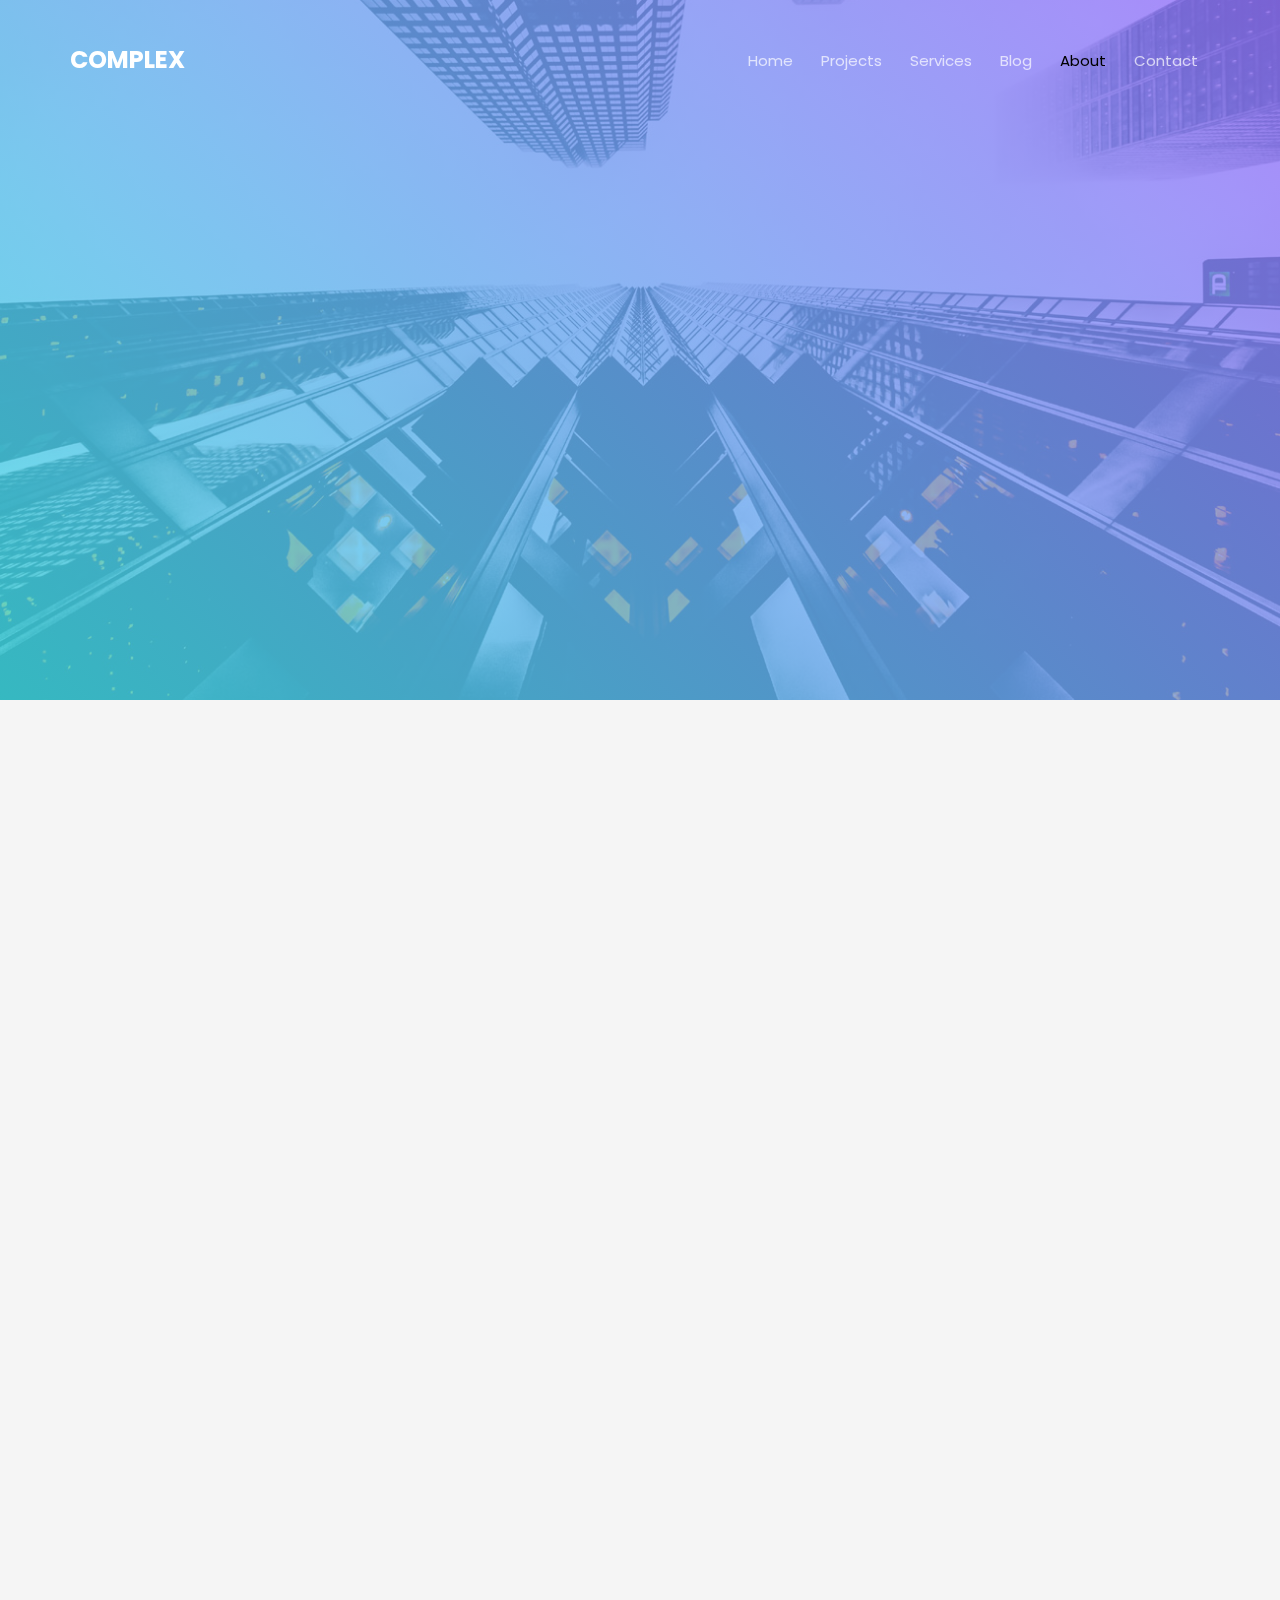
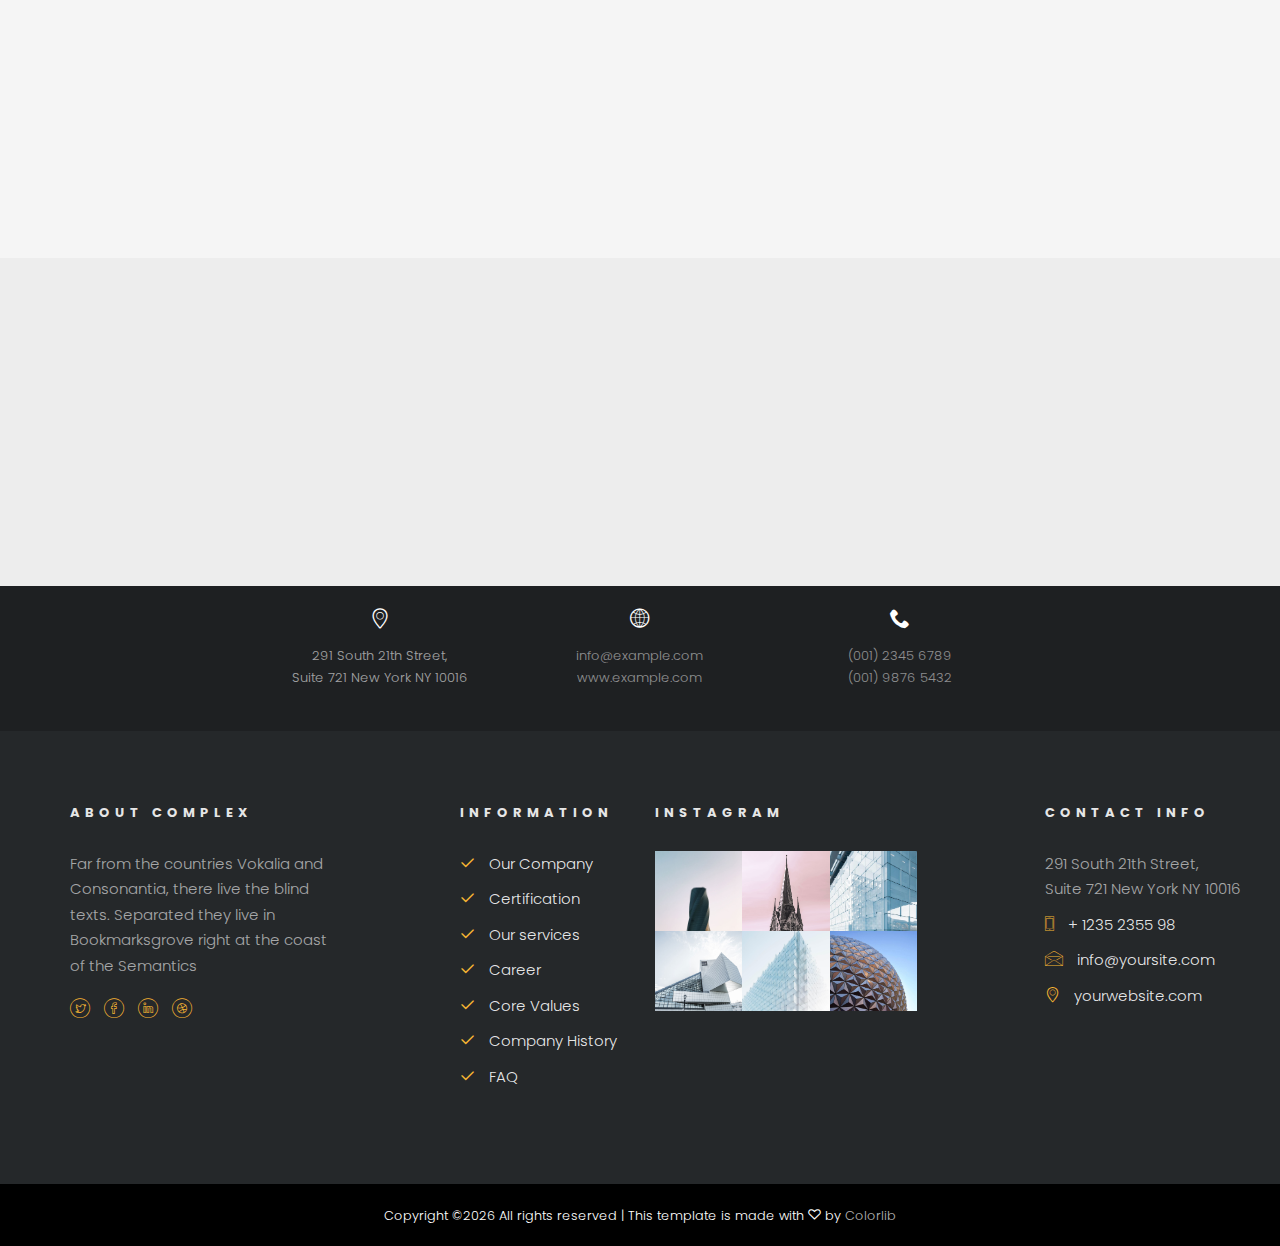
<file: about.html>
<!DOCTYPE HTML>
<html>
	<head>
	<meta charset="utf-8">
	<meta http-equiv="X-UA-Compatible" content="IE=edge">
	<title>Complex Template</title>
	<meta name="viewport" content="width=device-width, initial-scale=1">
	<meta name="description" content="" />
	<meta name="keywords" content="" />
	<meta name="author" content="" />

  <!-- Facebook and Twitter integration -->
	<meta property="og:title" content=""/>
	<meta property="og:image" content=""/>
	<meta property="og:url" content=""/>
	<meta property="og:site_name" content=""/>
	<meta property="og:description" content=""/>
	<meta name="twitter:title" content="" />
	<meta name="twitter:image" content="" />
	<meta name="twitter:url" content="" />
	<meta name="twitter:card" content="" />

	<link href="https://fonts.googleapis.com/css?family=Poppins:200,300,400,500,700" rel="stylesheet">
	
	<!-- Animate.css -->
	<link rel="stylesheet" href="css/animate.css">
	<!-- Icomoon Icon Fonts-->
	<link rel="stylesheet" href="css/icomoon.css">
	<!-- Bootstrap  -->
	<link rel="stylesheet" href="css/bootstrap.css">

	<!-- Magnific Popup -->
	<link rel="stylesheet" href="css/magnific-popup.css">

	<!-- Flexslider  -->
	<link rel="stylesheet" href="css/flexslider.css">

	<!-- Owl Carousel -->
	<link rel="stylesheet" href="css/owl.carousel.min.css">
	<link rel="stylesheet" href="css/owl.theme.default.min.css">
	
	<!-- Flaticons  -->
	<link rel="stylesheet" href="fonts/flaticon/font/flaticon.css">

	<!-- Theme style  -->
	<link rel="stylesheet" href="css/style.css">

	<!-- Modernizr JS -->
	<script src="js/modernizr-2.6.2.min.js"></script>
	<!-- FOR IE9 below -->
	<!--[if lt IE 9]>
	<script src="js/respond.min.js"></script>
	<![endif]-->

	</head>
	<body>
		
	<div class="colorlib-loader"></div>

	<div id="page">
		<nav class="colorlib-nav" role="navigation">
			<div class="top-menu">
				<div class="container">
					<div class="row">
						<div class="col-xs-2">
							<div id="colorlib-logo"><a href="index.html">Complex</a></div>
						</div>
						<div class="col-xs-10 text-right menu-1">
							<ul>
								<li><a href="index.html">Home</a></li>
								<li class="has-dropdown">
									<a href="project.html">Projects</a>
									<ul class="dropdown">
										<li><a href="#">Commercial</a></li>
										<li><a href="#">Apartment</a></li>
										<li><a href="#">House</a></li>
										<li><a href="#">Building</a></li>
									</ul>
								</li>
								<li><a href="services.html">Services</a></li>
								<li><a href="blog.html">Blog</a></li>
								<li class="active"><a href="about.html">About</a></li>
								<li><a href="contact.html">Contact</a></li>
							</ul>
						</div>
					</div>
				</div>
			</div>
		</nav>
		<aside id="colorlib-hero">
			<div class="flexslider">
				<ul class="slides">
			   	<li style="background-image: url(images/cover_img_3.jpg);">
			   		<div class="overlay"></div>
			   		<div class="container-fluid">
			   			<div class="row">
				   			<div class="col-md-8 col-sm-12 col-md-offset-2 slider-text">
				   				<div class="slider-text-inner text-center">
				   					<h1>About us</h1>
				   					<h2><a href="index.html">Home</a> - About</h2>
				   				</div>
				   			</div>
				   		</div>
			   		</div>
			   	</li>
			  	</ul>
		  	</div>
		</aside>
		
		<div id="colorlib-about">
			<div class="container">
				<div class="row row-pb-lg">
					<div class="col-md-6 animate-box">
						<div class="about-desc">
							<h3>About Complex</h3>
							<p>The Big Oxmox advised her not to do so, because there were thousands of bad Commas, wild Question Marks and devious Semikoli, but the Little Blind Text didn’t listen. She packed her seven versalia, put her initial into the belt and made herself on the way.</p>
							<p>A small river named Duden flows by their place and supplies it with the necessary regelialia. It is a paradisematic country, in which roasted parts of sentences fly into your mouth.</p>
						</div>
					</div>
					<div class="col-md-6 animate-box">
						<div class="fancy-collapse-panel">
                     <div class="panel-group" id="accordion" role="tablist" aria-multiselectable="true">
								<div class="panel panel-default">
									<div class="panel-heading" role="tab" id="headingOne">
										<h4 class="panel-title">
										   <a data-toggle="collapse" data-parent="#accordion" href="#collapseOne" aria-expanded="true" aria-controls="collapseOne">Who we are
										   </a>
										</h4>
									</div>
									<div id="collapseOne" class="panel-collapse collapse in" role="tabpanel" aria-labelledby="headingOne">
										<div class="panel-body">
										   <p>Far far away, behind the word <strong>mountains</strong>, far from the countries Vokalia and Consonantia, there live the blind texts. Separated they live in Bookmarksgrove right at the coast of the Semantics, a large language ocean.</p>
										</div>
									</div>
								</div>
								<div class="panel panel-default">
									<div class="panel-heading" role="tab" id="headingTwo">
										<h4 class="panel-title">
										   <a class="collapsed" data-toggle="collapse" data-parent="#accordion" href="#collapseTwo" aria-expanded="false" aria-controls="collapseTwo">What we do?
										   </a>
										</h4>
									</div>
								 	<div id="collapseTwo" class="panel-collapse collapse" role="tabpanel" aria-labelledby="headingTwo">
										<div class="panel-body">
										   <p>Far far away, behind the word <strong>mountains</strong>, far from the countries Vokalia and Consonantia, there live the blind texts. Separated they live in Bookmarksgrove right at the coast of the Semantics, a large language ocean.</p>
									 	</div>
									</div>
								</div>
                     	<div class="panel panel-default">
                         	<div class="panel-heading" role="tab" id="headingThree">
                             	<h4 class="panel-title">
                                 <a class="collapsed" data-toggle="collapse" data-parent="#accordion" href="#collapseThree" aria-expanded="false" aria-controls="collapseThree">Why Choose us
                                 </a>
                             	</h4>
                         	</div>
                         	<div id="collapseThree" class="panel-collapse collapse" role="tabpanel" aria-labelledby="headingThree">
                             	<div class="panel-body">
                                 <p>Far far away, behind the word <strong>mountains</strong>, far from the countries Vokalia and Consonantia, there live the blind texts. Separated they live in Bookmarksgrove right at the coast of the Semantics, a large language ocean.</p>	
                              </div>
                           </div>
                        </div>
                     </div>
                  </div>
					</div>
				</div>
				<div class="row">
					<div class="col-md-8 col-md-offset-2 text-center colorlib-heading animate-box">
						<h2>Our Team</h2>
						<p>Even the all-powerful Pointing has no control about the blind texts it is an almost unorthographic life One day however a small line of blind text by the name</p>
					</div>
				</div>
				<div class="row">
					<div class="col-md-3 animate-box">
						<a href="#" class="staff-img staff-img2" style="background-image: url(images/person1.jpg);">
							<div class="desc-staff">
								<h3>Ian Moore</h3>
								<span>Electrician</span>
							</div>
						</a>
					</div>
					<div class="col-md-3 animate-box">
						<a href="#" class="staff-img staff-img2" style="background-image: url(images/person2.jpg);">
							<div class="desc-staff">
								<h3>Jack Clark</h3>
								<span>Engineer</span>
							</div>
						</a>
					</div>
					<div class="col-md-3 animate-box">
						<a href="#" class="staff-img staff-img2" style="background-image: url(images/person3.jpg);">
							<div class="desc-staff">
								<h3>Kiven Lewis</h3>
								<span>Architect</span>
							</div>
						</a>
					</div>
					<div class="col-md-3 animate-box">
						<a href="#" class="staff-img staff-img2" style="background-image: url(images/person4.jpg);">
							<div class="desc-staff">
								<h3>Charles Scott</h3>
								<span>Assistant Engineer</span>
							</div>
						</a>
					</div>
				</div>
			</div>
		</div>
	
		<div id="colorlib-subscribe">
			<div class="overlay"></div>
			<div class="container">
				<div class="row">
					<div class="col-md-8 col-md-offset-2 text-center colorlib-heading animate-box">
						<h2>Subscribe Newsletter</h2>
						<p>Subscribe our newsletter and get latest update</p>
					</div>
				</div>
				<div class="row animate-box">
					<div class="col-md-6 col-md-offset-3">
						<div class="row">
							<form class="form-inline qbstp-header-subscribe">
								<div class="col-three-forth">
									<div class="form-group">
										<input type="text" class="form-control" id="email" placeholder="Enter your email">
									</div>
								</div>
								<div class="col-one-third">
									<div class="form-group">
										<button type="submit" class="btn btn-primary">Subscribe Now</button>
									</div>
								</div>
							</form>
						</div>
					</div>
				</div>
			</div>
		</div>
		<footer id="colorlib-footer">
			<div class="contact-information">
				<div class="container">
					<div class="row">
						<div class="col-md-8 col-md-offset-2">
							<div class="row">
								<div class="col-md-4 text-center">
									<div class="info-wrap">
										<span class="icon"><i class="icon-location4"></i></span>
										<p>291 South 21th Street, <br> Suite 721 New York NY 10016</p>
									</div>
								</div>
								<div class="col-md-4 text-center">
									<div class="info-wrap">
										<span class="icon"><i class="icon-world"></i></span>
										<p><a href="#">info@example.com</a> <br> <a href="#">www.example.com</a></p>
									</div>
								</div>
								<div class="col-md-4 text-center">
									<div class="info-wrap">
										<span class="icon"><i class="icon-phone2"></i></span>
										<p><a href="#">(001) 2345 6789</a> <br> <a href="#">(001) 9876 5432</a></p>
									</div>
								</div>
							</div>
						</div>
					</div>
				</div>
			</div>
			<div class="container">
				<div class="row row-pb-md">
					<div class="col-md-3 colorlib-widget">
						<h4>About Complex</h4>
						<p>Far from the countries Vokalia and Consonantia, there live the blind texts. Separated they live in Bookmarksgrove right at the coast of the Semantics</p>
						<p>
							<ul class="colorlib-social-icons">
								<li><a href="#"><i class="icon-twitter"></i></a></li>
								<li><a href="#"><i class="icon-facebook"></i></a></li>
								<li><a href="#"><i class="icon-linkedin"></i></a></li>
								<li><a href="#"><i class="icon-dribbble"></i></a></li>
							</ul>
						</p>
					</div>
					<div class="col-md-3 col-md-push-1 colorlib-widget">
						<h4>Information</h4>
						<p>
							<ul class="colorlib-footer-links">
								<li><a href="#"><i class="icon-check"></i> Our Company</a></li>
								<li><a href="#"><i class="icon-check"></i> Certification</a></li>
								<li><a href="#"><i class="icon-check"></i> Our services</a></li>
								<li><a href="#"><i class="icon-check"></i> Career</a></li>
								<li><a href="#"><i class="icon-check"></i> Core Values</a></li>
								<li><a href="#"><i class="icon-check"></i> Company History</a></li>
								<li><a href="#"><i class="icon-check"></i> FAQ</a></li>
							</ul>
						</p>
					</div>

					<div class="col-md-3 colorlib-widget">
						<h4>Instagram</h4>
						<div class="instagram">
							<a href="#" class="insta-img" style="background-image: url(images/building-1.jpg);"></a>
							<a href="#" class="insta-img" style="background-image: url(images/building-2.jpg);"></a>
							<a href="#" class="insta-img" style="background-image: url(images/building-3.jpg);"></a>
							<a href="#" class="insta-img" style="background-image: url(images/building-4.jpg);"></a>
							<a href="#" class="insta-img" style="background-image: url(images/building-5.jpg);"></a>
							<a href="#" class="insta-img" style="background-image: url(images/building-6.jpg);"></a>
						</div>
					</div>

					<div class="col-md-3 col-md-push-1 colorlib-widget">
						<h4>Contact Info</h4>
						<ul class="colorlib-footer-links">
							<li>291 South 21th Street, <br> Suite 721 New York NY 10016</li>
							<li><a href="tel://1234567920"><i class="icon-phone"></i> + 1235 2355 98</a></li>
							<li><a href="mailto:info@yoursite.com"><i class="icon-envelope"></i> info@yoursite.com</a></li>
							<li><a href="http://luxehotel.com"><i class="icon-location4"></i> yourwebsite.com</a></li>
						</ul>
					</div>
				</div>
			</div>
			<div class="copy">
				<div class="container">
					<div class="row">
						<div class="col-md-12 text-center">
							<p>
								<small class="block">
									<!-- Link back to Colorlib can't be removed. Template is licensed under CC BY 3.0. -->
Copyright &copy;<script>document.write(new Date().getFullYear());</script> All rights reserved | This template is made with <i class="icon-heart3" aria-hidden="true"></i> by <a href="https://colorlib.com" target="_blank">Colorlib</a>
<!-- Link back to Colorlib can't be removed. Template is licensed under CC BY 3.0. -->
								</small>
							</p>
						</div>
					</div>
				</div>
			</div>
		</footer>
	</div>

	<div class="gototop js-top">
		<a href="#" class="js-gotop"><i class="icon-arrow-up2"></i></a>
	</div>
	
	<!-- jQuery -->
	<script src="js/jquery.min.js"></script>
	<!-- jQuery Easing -->
	<script src="js/jquery.easing.1.3.js"></script>
	<!-- Bootstrap -->
	<script src="js/bootstrap.min.js"></script>
	<!-- Waypoints -->
	<script src="js/jquery.waypoints.min.js"></script>
	<!-- Stellar Parallax -->
	<script src="js/jquery.stellar.min.js"></script>
	<!-- Flexslider -->
	<script src="js/jquery.flexslider-min.js"></script>
	<!-- Owl carousel -->
	<script src="js/owl.carousel.min.js"></script>
	<!-- Magnific Popup -->
	<script src="js/jquery.magnific-popup.min.js"></script>
	<script src="js/magnific-popup-options.js"></script>
	<!-- Counters -->
	<script src="js/jquery.countTo.js"></script>
	<!-- Main -->
	<script src="js/main.js"></script>

	</body>
</html>
</file>
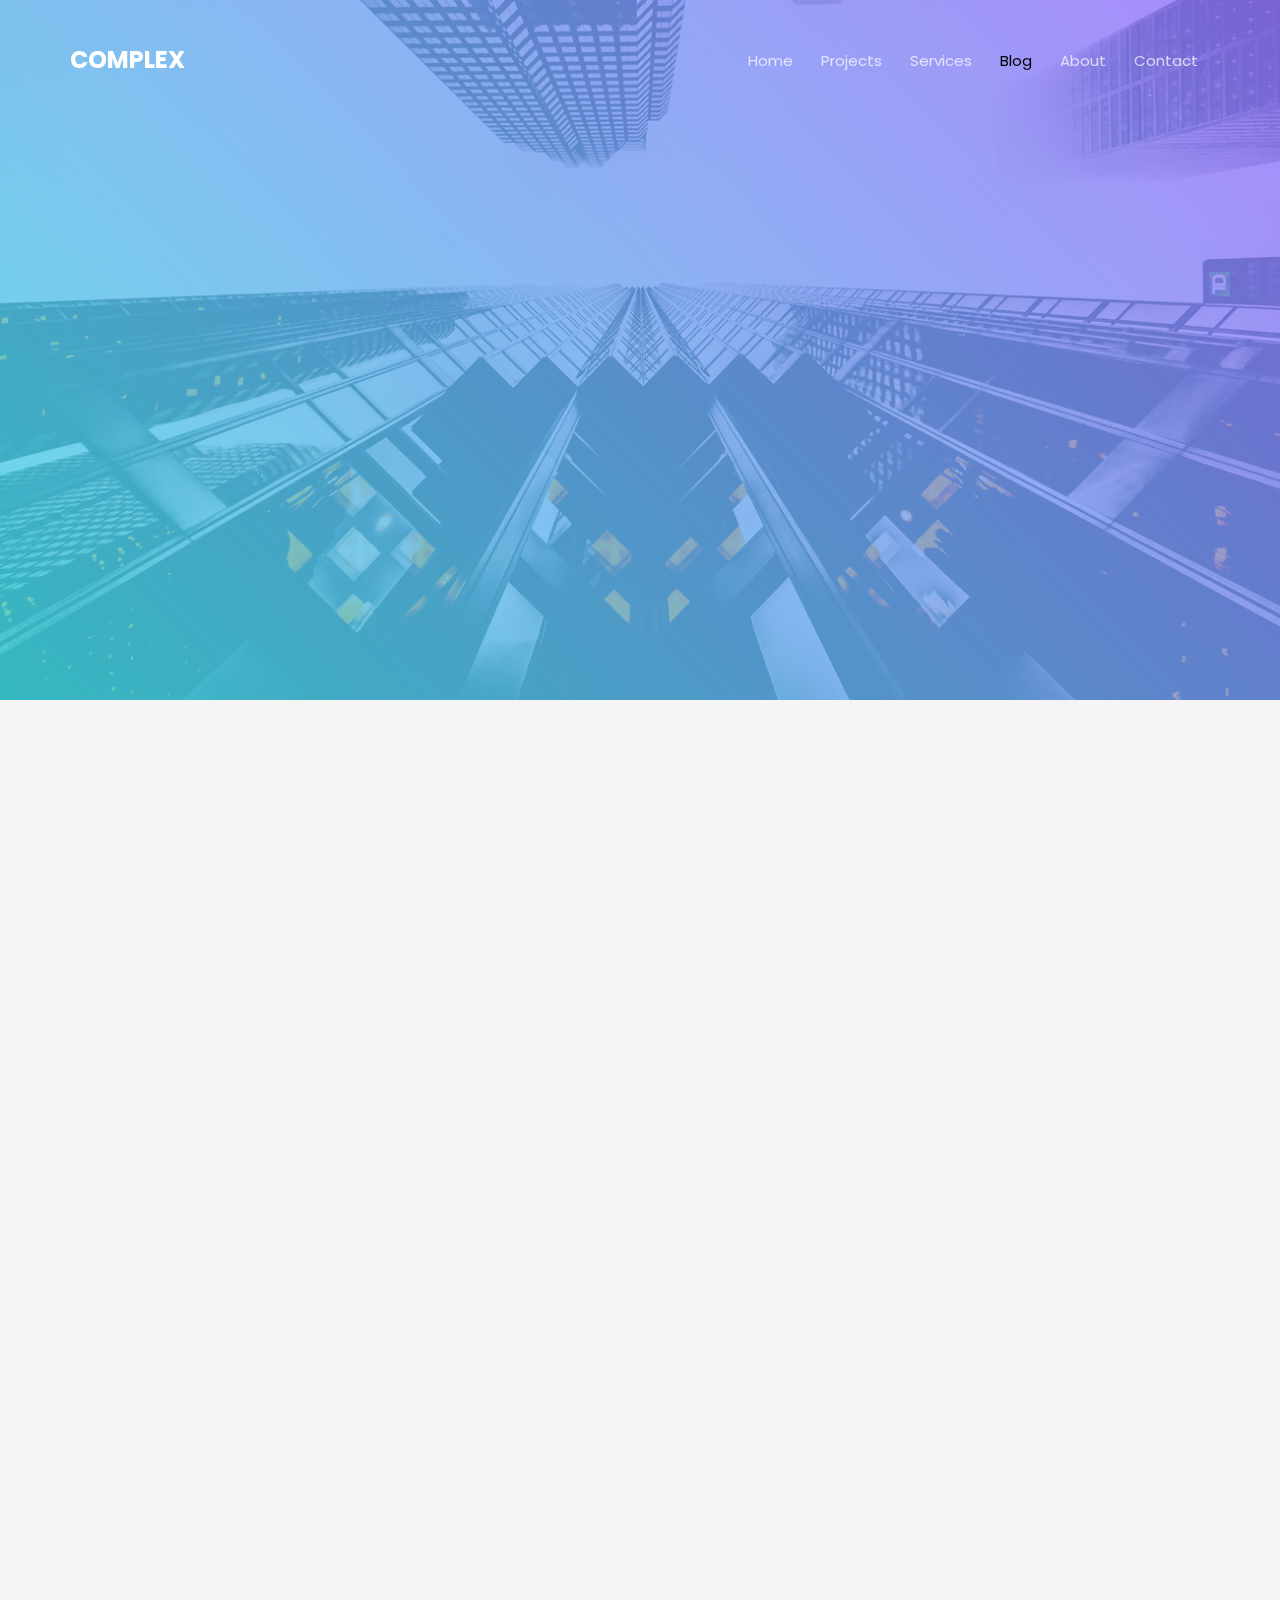
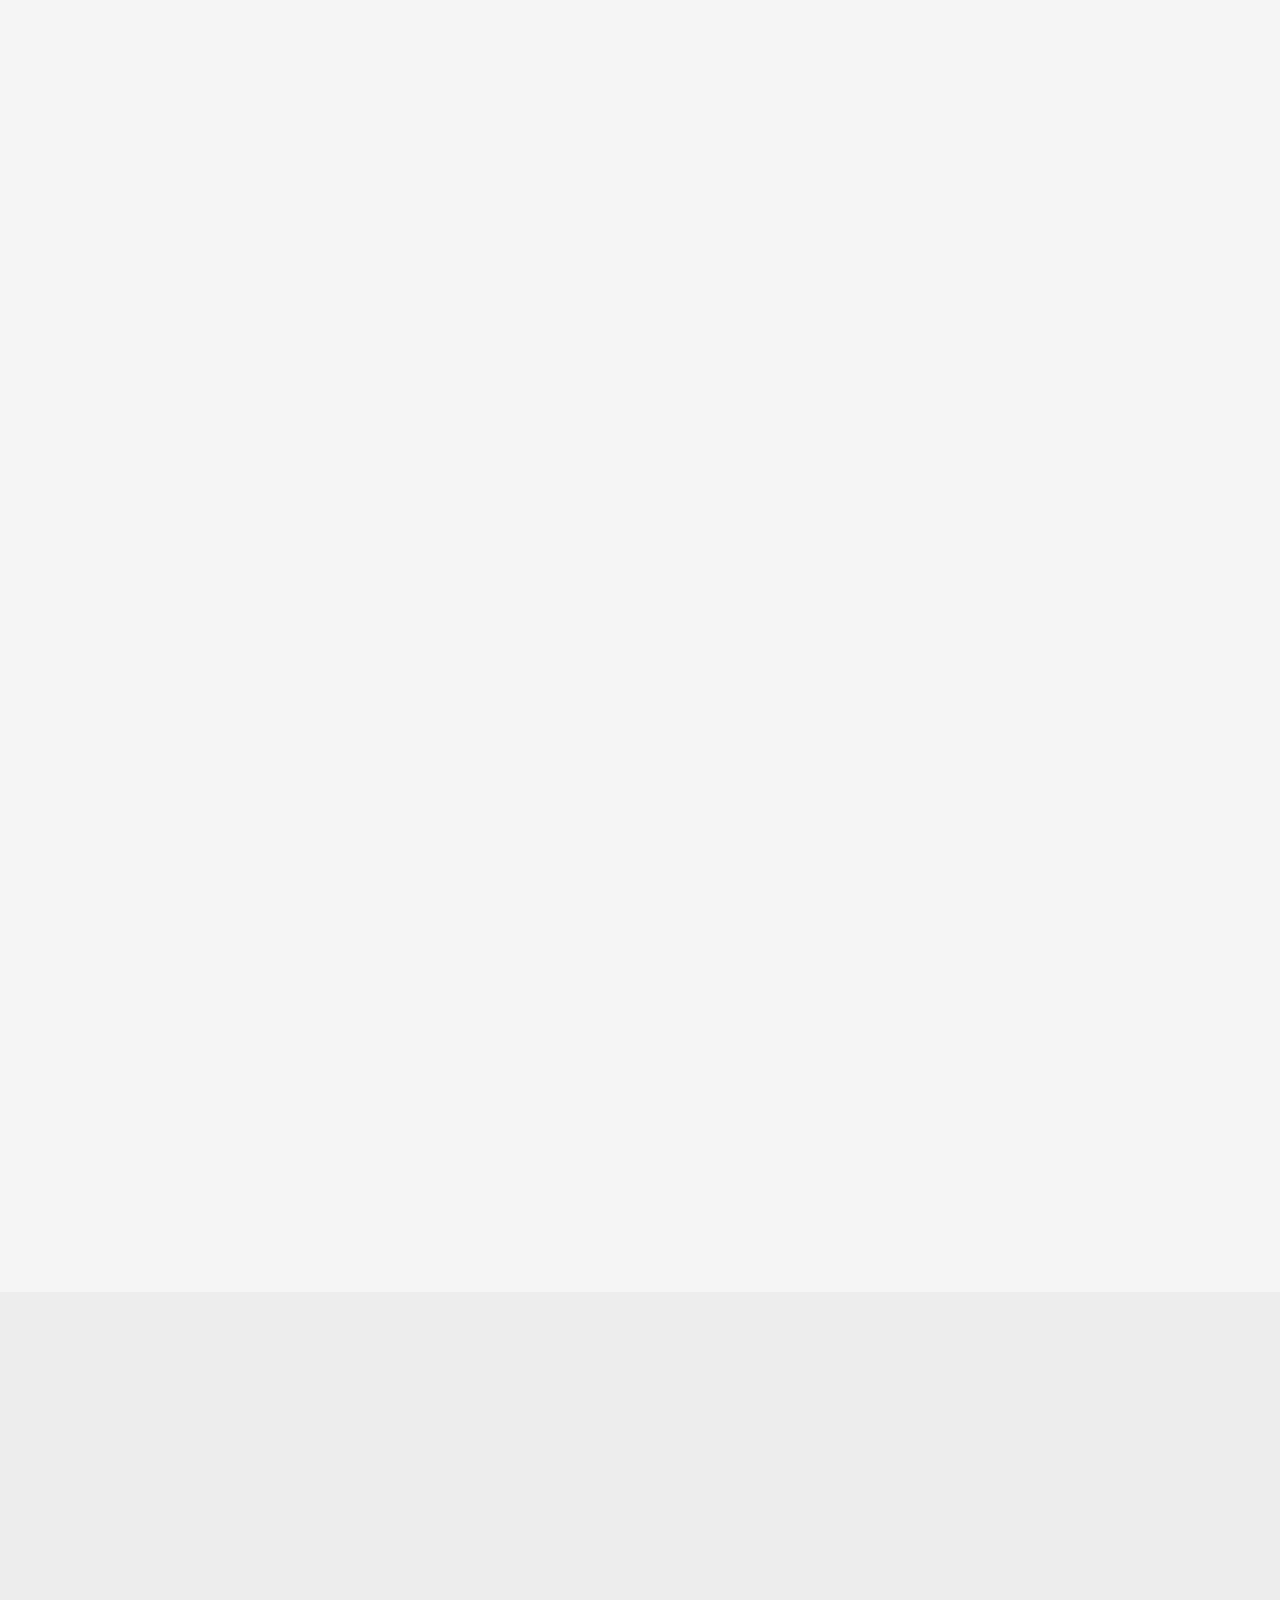
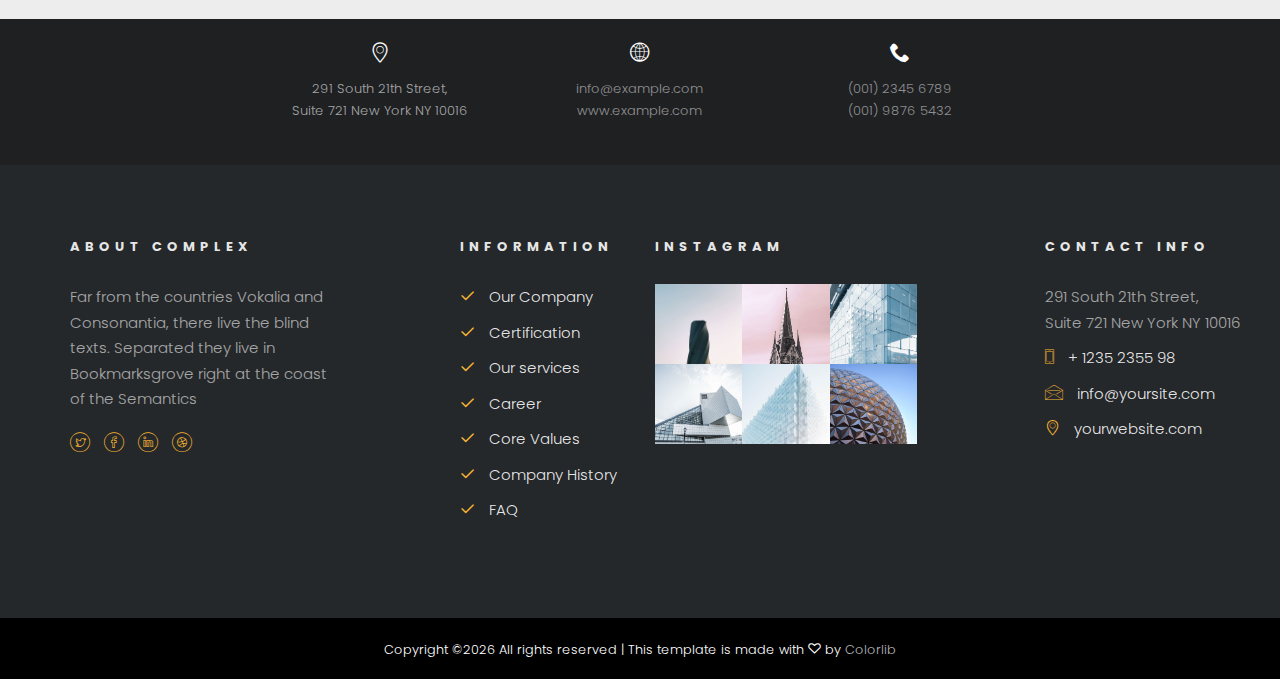
<file: blog.html>
<!DOCTYPE HTML>
<html>
	<head>
	<meta charset="utf-8">
	<meta http-equiv="X-UA-Compatible" content="IE=edge">
	<title>Complex Template</title>
	<meta name="viewport" content="width=device-width, initial-scale=1">
	<meta name="description" content="" />
	<meta name="keywords" content="" />
	<meta name="author" content="" />

  <!-- Facebook and Twitter integration -->
	<meta property="og:title" content=""/>
	<meta property="og:image" content=""/>
	<meta property="og:url" content=""/>
	<meta property="og:site_name" content=""/>
	<meta property="og:description" content=""/>
	<meta name="twitter:title" content="" />
	<meta name="twitter:image" content="" />
	<meta name="twitter:url" content="" />
	<meta name="twitter:card" content="" />

	<link href="https://fonts.googleapis.com/css?family=Poppins:200,300,400,500,700" rel="stylesheet">
	
	<!-- Animate.css -->
	<link rel="stylesheet" href="css/animate.css">
	<!-- Icomoon Icon Fonts-->
	<link rel="stylesheet" href="css/icomoon.css">
	<!-- Bootstrap  -->
	<link rel="stylesheet" href="css/bootstrap.css">

	<!-- Magnific Popup -->
	<link rel="stylesheet" href="css/magnific-popup.css">

	<!-- Flexslider  -->
	<link rel="stylesheet" href="css/flexslider.css">

	<!-- Owl Carousel -->
	<link rel="stylesheet" href="css/owl.carousel.min.css">
	<link rel="stylesheet" href="css/owl.theme.default.min.css">
	
	<!-- Flaticons  -->
	<link rel="stylesheet" href="fonts/flaticon/font/flaticon.css">

	<!-- Theme style  -->
	<link rel="stylesheet" href="css/style.css">

	<!-- Modernizr JS -->
	<script src="js/modernizr-2.6.2.min.js"></script>
	<!-- FOR IE9 below -->
	<!--[if lt IE 9]>
	<script src="js/respond.min.js"></script>
	<![endif]-->

	</head>
	<body>
		
	<div class="colorlib-loader"></div>

	<div id="page">
		<nav class="colorlib-nav" role="navigation">
			<div class="top-menu">
				<div class="container">
					<div class="row">
						<div class="col-xs-2">
							<div id="colorlib-logo"><a href="index.html">Complex</a></div>
						</div>
						<div class="col-xs-10 text-right menu-1">
							<ul>
								<li><a href="index.html">Home</a></li>
								<li class="has-dropdown">
									<a href="project.html">Projects</a>
									<ul class="dropdown">
										<li><a href="#">Commercial</a></li>
										<li><a href="#">Apartment</a></li>
										<li><a href="#">House</a></li>
										<li><a href="#">Building</a></li>
									</ul>
								</li>
								<li><a href="services.html">Services</a></li>
								<li class="active"><a href="blog.html">Blog</a></li>
								<li><a href="about.html">About</a></li>
								<li><a href="contact.html">Contact</a></li>
							</ul>
						</div>
					</div>
				</div>
			</div>
		</nav>
		<aside id="colorlib-hero">
			<div class="flexslider">
				<ul class="slides">
			   	<li style="background-image: url(images/cover_img_3.jpg);">
			   		<div class="overlay"></div>
			   		<div class="container-fluid">
			   			<div class="row">
				   			<div class="col-md-8 col-sm-12 col-md-offset-2 slider-text">
				   				<div class="slider-text-inner text-center">
				   					<h1>Blog</h1>
				   					<h2><a href="index.html">Home</a> - Blog</h2>
				   				</div>
				   			</div>
				   		</div>
			   		</div>
			   	</li>
			  	</ul>
		  	</div>
		</aside>
		
		<div id="colorlib-blog">
			<div class="container">
				<div class="row">
					<div class="col-md-6">
						<article class="animate-box">
							<a href="#" class="blog-img text-center" style="background-image: url(images/blog-1.jpg);">
								<span class="icon"><i class="icon-search2"></i></span>
							</a>
							<div class="entry">
								<h2><a href="#">Construction was awarded with “The Best Construction Company” prize</a></h2>
								<p class="meta-2"><span><i class="icon-calendar2"></i> March 1, 2017</span><span><i class="icon-user"></i> Admin</span> <span><i class="icon-dropbox"></i> Articles</span></p>
								<p>Far far away, behind the word mountains, far from the countries Vokalia and Consonantia, there live the blind texts. Separated they live in Bookmarksgrove right at the coast of the Semantics, a large language ocean.</p>
							</div>
						</article>

						<article class="animate-box">
							<a href="#" class="blog-img text-center" style="background-image: url(images/blog-2.jpg);">
								<span class="icon"><i class="icon-search2"></i></span>
							</a>
							<div class="entry">
								<h2><a href="#">New Saint Michael’s College Residence Hall Buzzing with Student Activity</a></h2>
								<p class="meta-2"><span><i class="icon-calendar2"></i> March 1, 2017</span><span><i class="icon-user"></i> Admin</span> <span><i class="icon-dropbox"></i> Articles</span></p>
								<p>Far far away, behind the word mountains, far from the countries Vokalia and Consonantia, there live the blind texts. Separated they live in Bookmarksgrove right at the coast of the Semantics, a large language ocean.</p>
							</div>
						</article>

						<article class="animate-box">
							<a href="#" class="blog-img text-center" style="background-image: url(images/blog-3.jpg);">
								<span class="icon"><i class="icon-search2"></i></span>
							</a>
							<div class="entry">
								<h2><a href="#">New Saint Michael’s College Residence Hall Buzzing with Student Activity</a></h2>
								<p class="meta-2"><span><i class="icon-calendar2"></i> March 1, 2017</span><span><i class="icon-user"></i> Admin</span> <span><i class="icon-dropbox"></i> Articles</span></p>
								<p>Far far away, behind the word mountains, far from the countries Vokalia and Consonantia, there live the blind texts. Separated they live in Bookmarksgrove right at the coast of the Semantics, a large language ocean.</p>
							</div>
						</article>
					</div>

					<div class="col-md-6">
						<article class="animate-box">
							<a href="#" class="blog-img text-center" style="background-image: url(images/blog-4.jpg);">
								<span class="icon"><i class="icon-search2"></i></span>
							</a>
							<div class="entry">
								<h2><a href="#">Construction was awarded with “The Best Construction Company” prize</a></h2>
								<p class="meta-2"><span><i class="icon-calendar2"></i> March 1, 2017</span><span><i class="icon-user"></i> Admin</span> <span><i class="icon-dropbox"></i> Articles</span></p>
								<p>Far far away, behind the word mountains, far from the countries Vokalia and Consonantia, there live the blind texts. Separated they live in Bookmarksgrove right at the coast of the Semantics</p>
							</div>
						</article>

						<article class="animate-box">
							<a href="#" class="blog-img text-center" style="background-image: url(images/blog-5.jpg);">
								<span class="icon"><i class="icon-search2"></i></span>
							</a>
							<div class="entry">
								<h2><a href="#">Construction was awarded with “The Best Construction Company” prize</a></h2>
								<p class="meta-2"><span><i class="icon-calendar2"></i> March 1, 2017</span><span><i class="icon-user"></i> Admin</span> <span><i class="icon-dropbox"></i> Articles</span></p>
								<p>Far far away, behind the word mountains, far from the countries Vokalia and Consonantia, there live the blind texts. Separated they live in Bookmarksgrove right at the coast of the Semantics, a large language ocean. Separated they live in Bookmarksgrove right at the coast of the Semantics, a large language ocean.</p>
							</div>
						</article>

						<article class="animate-box">
							<a href="#" class="blog-img text-center" style="background-image: url(images/blog-6.jpg);">
								<span class="icon"><i class="icon-search2"></i></span>
							</a>
							<div class="entry">
								<h2><a href="#">New Saint Michael’s College Residence Hall Buzzing with Student Activity</a></h2>
								<p class="meta-2"><span><i class="icon-calendar2"></i> March 1, 2017</span><span><i class="icon-user"></i> Admin</span> <span><i class="icon-dropbox"></i> Articles</span></p>
								<p>Far far away, behind the word mountains, far from the countries Vokalia and Consonantia, there live the blind texts. Separated they live in Bookmarksgrove right at the coast of the Semantics, a large language ocean.</p>
							</div>
						</article>
					</div>
				</div>	
			</div>
		</div>
	

	
		<div id="colorlib-subscribe">
			<div class="overlay"></div>
			<div class="container">
				<div class="row">
					<div class="col-md-8 col-md-offset-2 text-center colorlib-heading animate-box">
						<h2>Subscribe Newsletter</h2>
						<p>Subscribe our newsletter and get latest update</p>
					</div>
				</div>
				<div class="row animate-box">
					<div class="col-md-6 col-md-offset-3">
						<div class="row">
							<form class="form-inline qbstp-header-subscribe">
								<div class="col-three-forth">
									<div class="form-group">
										<input type="text" class="form-control" id="email" placeholder="Enter your email">
									</div>
								</div>
								<div class="col-one-third">
									<div class="form-group">
										<button type="submit" class="btn btn-primary">Subscribe Now</button>
									</div>
								</div>
							</form>
						</div>
					</div>
				</div>
			</div>
		</div>
		<footer id="colorlib-footer">
			<div class="contact-information">
				<div class="container">
					<div class="row">
						<div class="col-md-8 col-md-offset-2">
							<div class="row">
								<div class="col-md-4 text-center">
									<div class="info-wrap">
										<span class="icon"><i class="icon-location4"></i></span>
										<p>291 South 21th Street, <br> Suite 721 New York NY 10016</p>
									</div>
								</div>
								<div class="col-md-4 text-center">
									<div class="info-wrap">
										<span class="icon"><i class="icon-world"></i></span>
										<p><a href="#">info@example.com</a> <br> <a href="#">www.example.com</a></p>
									</div>
								</div>
								<div class="col-md-4 text-center">
									<div class="info-wrap">
										<span class="icon"><i class="icon-phone2"></i></span>
										<p><a href="#">(001) 2345 6789</a> <br> <a href="#">(001) 9876 5432</a></p>
									</div>
								</div>
							</div>
						</div>
					</div>
				</div>
			</div>
			<div class="container">
				<div class="row row-pb-md">
					<div class="col-md-3 colorlib-widget">
						<h4>About Complex</h4>
						<p>Far from the countries Vokalia and Consonantia, there live the blind texts. Separated they live in Bookmarksgrove right at the coast of the Semantics</p>
						<p>
							<ul class="colorlib-social-icons">
								<li><a href="#"><i class="icon-twitter"></i></a></li>
								<li><a href="#"><i class="icon-facebook"></i></a></li>
								<li><a href="#"><i class="icon-linkedin"></i></a></li>
								<li><a href="#"><i class="icon-dribbble"></i></a></li>
							</ul>
						</p>
					</div>
					<div class="col-md-3 col-md-push-1 colorlib-widget">
						<h4>Information</h4>
						<p>
							<ul class="colorlib-footer-links">
								<li><a href="#"><i class="icon-check"></i> Our Company</a></li>
								<li><a href="#"><i class="icon-check"></i> Certification</a></li>
								<li><a href="#"><i class="icon-check"></i> Our services</a></li>
								<li><a href="#"><i class="icon-check"></i> Career</a></li>
								<li><a href="#"><i class="icon-check"></i> Core Values</a></li>
								<li><a href="#"><i class="icon-check"></i> Company History</a></li>
								<li><a href="#"><i class="icon-check"></i> FAQ</a></li>
							</ul>
						</p>
					</div>

					<div class="col-md-3 colorlib-widget">
						<h4>Instagram</h4>
						<div class="instagram">
							<a href="#" class="insta-img" style="background-image: url(images/building-1.jpg);"></a>
							<a href="#" class="insta-img" style="background-image: url(images/building-2.jpg);"></a>
							<a href="#" class="insta-img" style="background-image: url(images/building-3.jpg);"></a>
							<a href="#" class="insta-img" style="background-image: url(images/building-4.jpg);"></a>
							<a href="#" class="insta-img" style="background-image: url(images/building-5.jpg);"></a>
							<a href="#" class="insta-img" style="background-image: url(images/building-6.jpg);"></a>
						</div>
					</div>

					<div class="col-md-3 col-md-push-1 colorlib-widget">
						<h4>Contact Info</h4>
						<ul class="colorlib-footer-links">
							<li>291 South 21th Street, <br> Suite 721 New York NY 10016</li>
							<li><a href="tel://1234567920"><i class="icon-phone"></i> + 1235 2355 98</a></li>
							<li><a href="mailto:info@yoursite.com"><i class="icon-envelope"></i> info@yoursite.com</a></li>
							<li><a href="http://luxehotel.com"><i class="icon-location4"></i> yourwebsite.com</a></li>
						</ul>
					</div>
				</div>
			</div>
			<div class="copy">
				<div class="container">
					<div class="row">
						<div class="col-md-12 text-center">
							<p>
								<small class="block">
									<!-- Link back to Colorlib can't be removed. Template is licensed under CC BY 3.0. -->
Copyright &copy;<script>document.write(new Date().getFullYear());</script> All rights reserved | This template is made with <i class="icon-heart3" aria-hidden="true"></i> by <a href="https://colorlib.com" target="_blank">Colorlib</a>
<!-- Link back to Colorlib can't be removed. Template is licensed under CC BY 3.0. -->
								</small>
							</p>
						</div>
					</div>
				</div>
			</div>
		</footer>
	</div>

	<div class="gototop js-top">
		<a href="#" class="js-gotop"><i class="icon-arrow-up2"></i></a>
	</div>
	
	<!-- jQuery -->
	<script src="js/jquery.min.js"></script>
	<!-- jQuery Easing -->
	<script src="js/jquery.easing.1.3.js"></script>
	<!-- Bootstrap -->
	<script src="js/bootstrap.min.js"></script>
	<!-- Waypoints -->
	<script src="js/jquery.waypoints.min.js"></script>
	<!-- Stellar Parallax -->
	<script src="js/jquery.stellar.min.js"></script>
	<!-- Flexslider -->
	<script src="js/jquery.flexslider-min.js"></script>
	<!-- Owl carousel -->
	<script src="js/owl.carousel.min.js"></script>
	<!-- Magnific Popup -->
	<script src="js/jquery.magnific-popup.min.js"></script>
	<script src="js/magnific-popup-options.js"></script>
	<!-- Counters -->
	<script src="js/jquery.countTo.js"></script>
	<!-- Main -->
	<script src="js/main.js"></script>

	</body>
</html>
</file>
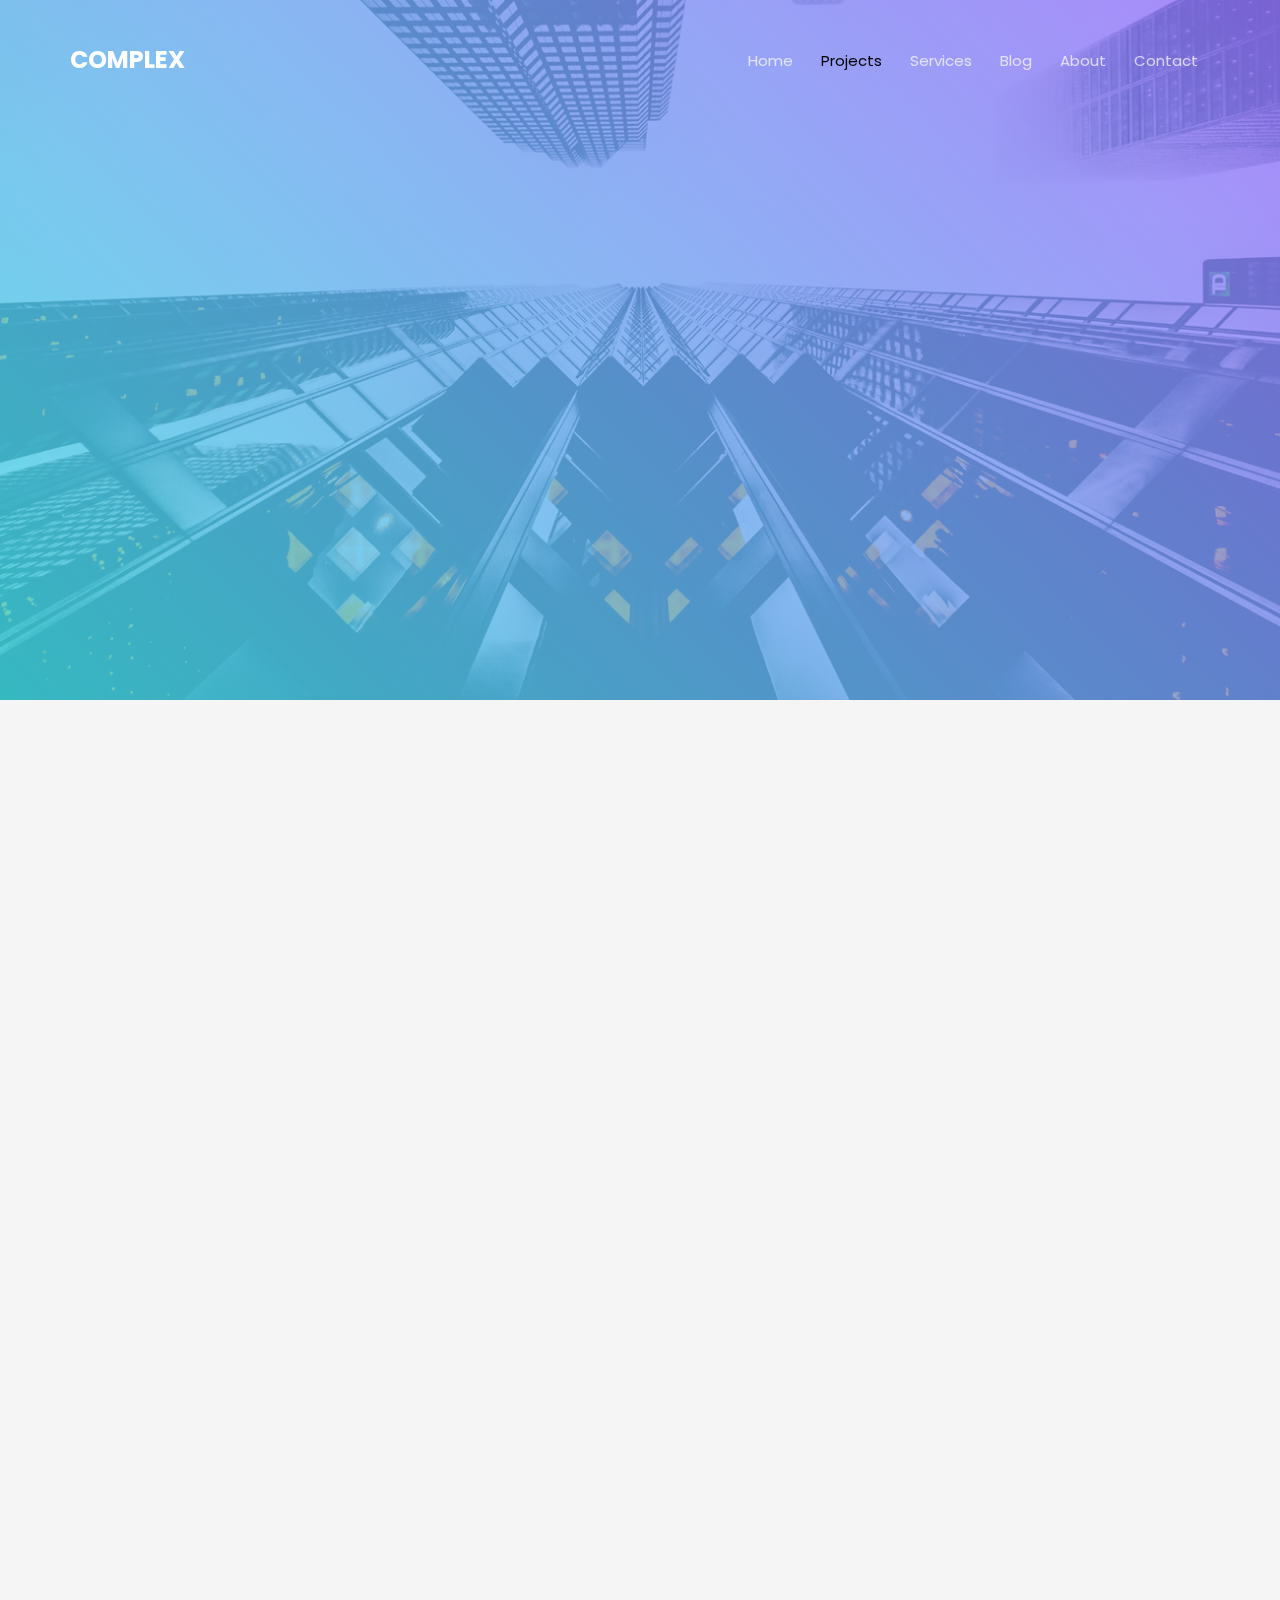
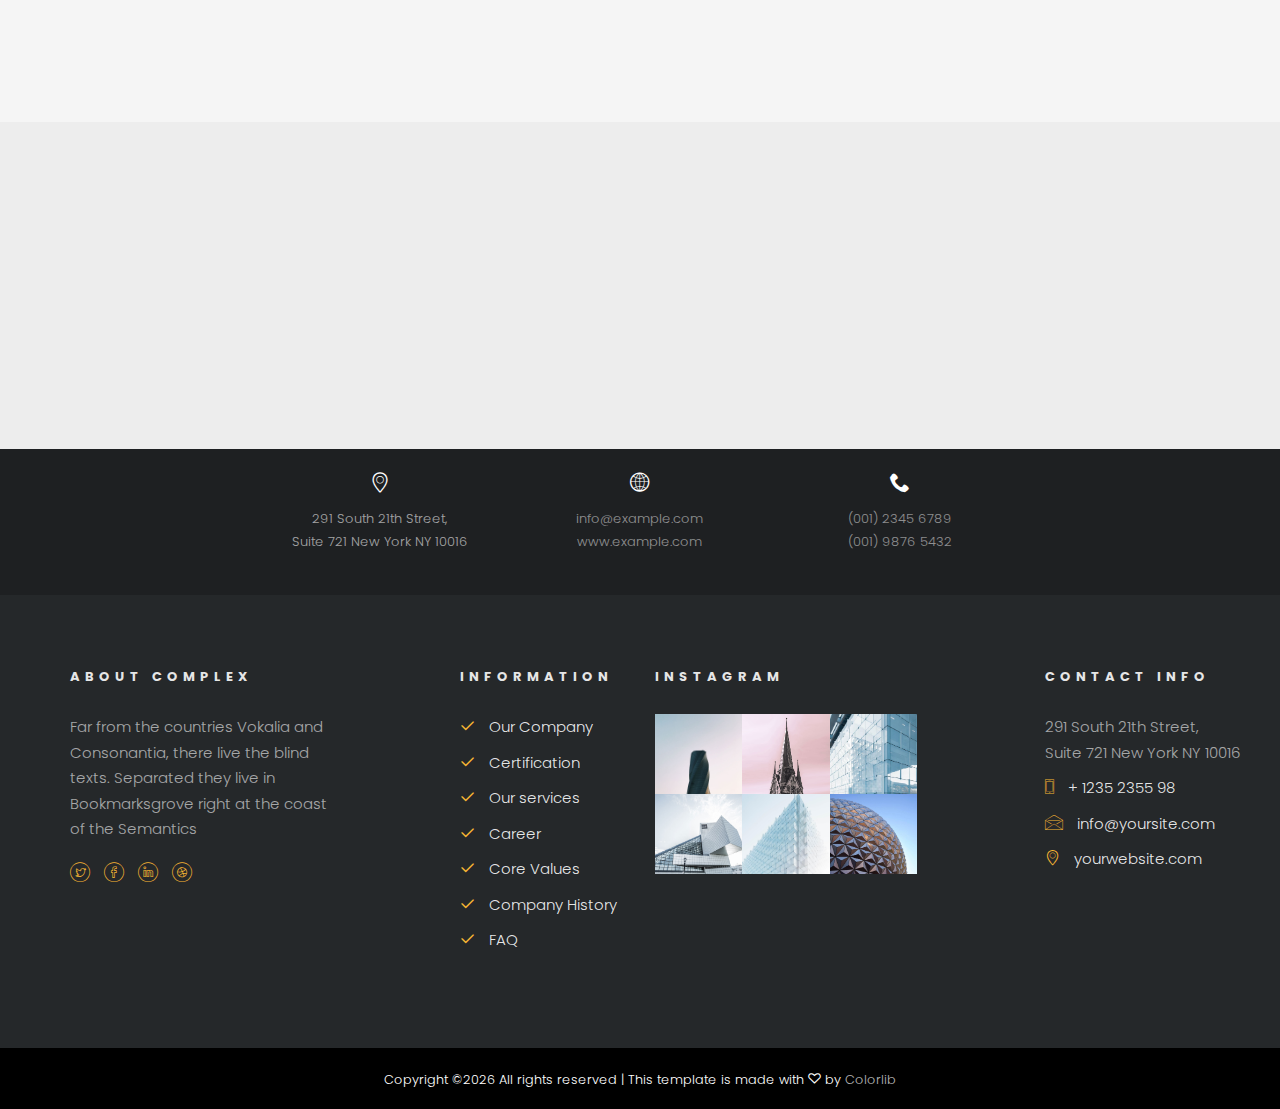
<file: proje1.html>
<!DOCTYPE HTML>
<html>
	<head>
	<meta charset="utf-8">
	<meta http-equiv="X-UA-Compatible" content="IE=edge">
	<title>Complex Template</title>
	<meta name="viewport" content="width=device-width, initial-scale=1">
	<meta name="description" content="" />
	<meta name="keywords" content="" />
	<meta name="author" content="" />

  <!-- Facebook and Twitter integration -->
	<meta property="og:title" content=""/>
	<meta property="og:image" content=""/>
	<meta property="og:url" content=""/>
	<meta property="og:site_name" content=""/>
	<meta property="og:description" content=""/>
	<meta name="twitter:title" content="" />
	<meta name="twitter:image" content="" />
	<meta name="twitter:url" content="" />
	<meta name="twitter:card" content="" />

	<link href="https://fonts.googleapis.com/css?family=Poppins:200,300,400,500,700" rel="stylesheet">
	
	<!-- Animate.css -->
	<link rel="stylesheet" href="css/animate.css">
	<!-- Icomoon Icon Fonts-->
	<link rel="stylesheet" href="css/icomoon.css">
	<!-- Bootstrap  -->
	<link rel="stylesheet" href="css/bootstrap.css">

	<!-- Magnific Popup -->
	<link rel="stylesheet" href="css/magnific-popup.css">

	<!-- Flexslider  -->
	<link rel="stylesheet" href="css/flexslider.css">

	<!-- Owl Carousel -->
	<link rel="stylesheet" href="css/owl.carousel.min.css">
	<link rel="stylesheet" href="css/owl.theme.default.min.css">
	
	<!-- Flaticons  -->
	<link rel="stylesheet" href="fonts/flaticon/font/flaticon.css">

	<!-- Theme style  -->
	<link rel="stylesheet" href="css/style.css">

	<!-- Modernizr JS -->
	<script src="js/modernizr-2.6.2.min.js"></script>
	<!-- FOR IE9 below -->
	<!--[if lt IE 9]>
	<script src="js/respond.min.js"></script>
	<![endif]-->

	</head>
	<body>
		
	<div class="colorlib-loader"></div>

	<div id="page">
		<nav class="colorlib-nav" role="navigation">
			<div class="top-menu">
				<div class="container">
					<div class="row">
						<div class="col-xs-2">
							<div id="colorlib-logo"><a href="index.html">Complex</a></div>
						</div>
						<div class="col-xs-10 text-right menu-1">
							<ul>
								<li><a href="index.html">Home</a></li>
								<li class="has-dropdown active">
									<a href="project.html">Projects</a>
									<ul class="dropdown">
										<li><a href="#">Commercial</a></li>
										<li><a href="#">Apartment</a></li>
										<li><a href="#">House</a></li>
										<li><a href="#">Building</a></li>
									</ul>
								</li>
								<li><a href="services.html">Services</a></li>
								<li><a href="blog.html">Blog</a></li>
								<li><a href="about.html">About</a></li>
								<li><a href="contact.html">Contact</a></li>
							</ul>
						</div>
					</div>
				</div>
			</div>
		</nav>
		<aside id="colorlib-hero">
			<div class="flexslider">
				<ul class="slides">
			   	<li style="background-image: url(images/cover_img_3.jpg);">
			   		<div class="overlay"></div>
			   		<div class="container-fluid">
			   			<div class="row">
				   			<div class="col-md-8 col-sm-12 col-md-offset-2 slider-text">
				   				<div class="slider-text-inner text-center">
				   					<h1>Project</h1>
				   					<h2><a href="index.html">Home</a> - <a href="project.html">Project</a> - Project Single</h2>
				   				</div>
				   			</div>
				   		</div>
			   		</div>
			   	</li>
			  	</ul>
		  	</div>
		</aside>
		
		<div id="colorlib-project">
			<div class="container">
				<div class="row row-pb-lg">
					<div class="col-md-8 animate-box">
						<img class="img-responsive project-single" src="images/building-7.jpg" alt="html5 bootstrap template by colorlib.com">
						<div class="thumb-wrap">
							<div class="row">
								<div class="col-md-3 col-sm-3 col-xs-6">
									<a href="#" class="thumb-img" style="background-image: url(images/building-8.jpg);"></a>
								</div>
								<div class="col-md-3 col-sm-3 col-xs-6">
									<a href="#" class="thumb-img" style="background-image: url(images/building-9.jpg);"></a>
								</div>
								<div class="col-md-3 col-sm-3 col-xs-6">
									<a href="#" class="thumb-img" style="background-image: url(images/building-10.jpg);"></a>
								</div>
								<div class="col-md-3 col-sm-3 col-xs-6">
									<a href="#" class="thumb-img" style="background-image: url(images/building-12.jpg);"></a>
								</div>
							</div>
						</div>
					</div>
					<div class="col-md-4 animate-box">
						<div class="project-single-desc">
							<h2>Proje Detayları</h2>
							<ul class="list">
								<li><span class="title">Müşteri:</span> <span class="title-2">Complex.ltd</span></li>
								<li><span class="title">Bölge:</span> <span class="title-2">USA, California</span></li>
								<li><span class="title">Bütçe:</span> <span class="title-2">$400,000</span></li>
								<li><span class="title">İnşaat Alanı:</span> <span class="title-2">Construction</span></li>
							</ul>
						</div>
					</div>
				</div>
			</div>
		</div>
		
		<div id="colorlib-subscribe">
			<div class="overlay"></div>
			<div class="container">
				<div class="row">
					<div class="col-md-8 col-md-offset-2 text-center colorlib-heading animate-box">
						<h2>Subscribe Newsletter</h2>
						<p>Subscribe our newsletter and get latest update</p>
					</div>
				</div>
				<div class="row animate-box">
					<div class="col-md-6 col-md-offset-3">
						<div class="row">
							<form class="form-inline qbstp-header-subscribe">
								<div class="col-three-forth">
									<div class="form-group">
										<input type="text" class="form-control" id="email" placeholder="Enter your email">
									</div>
								</div>
								<div class="col-one-third">
									<div class="form-group">
										<button type="submit" class="btn btn-primary">Subscribe Now</button>
									</div>
								</div>
							</form>
						</div>
					</div>
				</div>
			</div>
		</div>
		<footer id="colorlib-footer">
			<div class="contact-information">
				<div class="container">
					<div class="row">
						<div class="col-md-8 col-md-offset-2">
							<div class="row">
								<div class="col-md-4 text-center">
									<div class="info-wrap">
										<span class="icon"><i class="icon-location4"></i></span>
										<p>291 South 21th Street, <br> Suite 721 New York NY 10016</p>
									</div>
								</div>
								<div class="col-md-4 text-center">
									<div class="info-wrap">
										<span class="icon"><i class="icon-world"></i></span>
										<p><a href="#">info@example.com</a> <br> <a href="#">www.example.com</a></p>
									</div>
								</div>
								<div class="col-md-4 text-center">
									<div class="info-wrap">
										<span class="icon"><i class="icon-phone2"></i></span>
										<p><a href="#">(001) 2345 6789</a> <br> <a href="#">(001) 9876 5432</a></p>
									</div>
								</div>
							</div>
						</div>
					</div>
				</div>
			</div>
			<div class="container">
				<div class="row row-pb-md">
					<div class="col-md-3 colorlib-widget">
						<h4>About Complex</h4>
						<p>Far from the countries Vokalia and Consonantia, there live the blind texts. Separated they live in Bookmarksgrove right at the coast of the Semantics</p>
						<p>
							<ul class="colorlib-social-icons">
								<li><a href="#"><i class="icon-twitter"></i></a></li>
								<li><a href="#"><i class="icon-facebook"></i></a></li>
								<li><a href="#"><i class="icon-linkedin"></i></a></li>
								<li><a href="#"><i class="icon-dribbble"></i></a></li>
							</ul>
						</p>
					</div>
					<div class="col-md-3 col-md-push-1 colorlib-widget">
						<h4>Information</h4>
						<p>
							<ul class="colorlib-footer-links">
								<li><a href="#"><i class="icon-check"></i> Our Company</a></li>
								<li><a href="#"><i class="icon-check"></i> Certification</a></li>
								<li><a href="#"><i class="icon-check"></i> Our services</a></li>
								<li><a href="#"><i class="icon-check"></i> Career</a></li>
								<li><a href="#"><i class="icon-check"></i> Core Values</a></li>
								<li><a href="#"><i class="icon-check"></i> Company History</a></li>
								<li><a href="#"><i class="icon-check"></i> FAQ</a></li>
							</ul>
						</p>
					</div>

					<div class="col-md-3 colorlib-widget">
						<h4>Instagram</h4>
						<div class="instagram">
							<a href="#" class="insta-img" style="background-image: url(images/building-1.jpg);"></a>
							<a href="#" class="insta-img" style="background-image: url(images/building-2.jpg);"></a>
							<a href="#" class="insta-img" style="background-image: url(images/building-3.jpg);"></a>
							<a href="#" class="insta-img" style="background-image: url(images/building-4.jpg);"></a>
							<a href="#" class="insta-img" style="background-image: url(images/building-5.jpg);"></a>
							<a href="#" class="insta-img" style="background-image: url(images/building-6.jpg);"></a>
						</div>
					</div>

					<div class="col-md-3 col-md-push-1 colorlib-widget">
						<h4>Contact Info</h4>
						<ul class="colorlib-footer-links">
							<li>291 South 21th Street, <br> Suite 721 New York NY 10016</li>
							<li><a href="tel://1234567920"><i class="icon-phone"></i> + 1235 2355 98</a></li>
							<li><a href="mailto:info@yoursite.com"><i class="icon-envelope"></i> info@yoursite.com</a></li>
							<li><a href="http://luxehotel.com"><i class="icon-location4"></i> yourwebsite.com</a></li>
						</ul>
					</div>
				</div>
			</div>
			<div class="copy">
				<div class="container">
					<div class="row">
						<div class="col-md-12 text-center">
							<p>
								<small class="block">
									<!-- Link back to Colorlib can't be removed. Template is licensed under CC BY 3.0. -->
Copyright &copy;<script>document.write(new Date().getFullYear());</script> All rights reserved | This template is made with <i class="icon-heart3" aria-hidden="true"></i> by <a href="https://colorlib.com" target="_blank">Colorlib</a>
<!-- Link back to Colorlib can't be removed. Template is licensed under CC BY 3.0. -->
								</small>
							</p>
						</div>
					</div>
				</div>
			</div>
		</footer>
	</div>

	<div class="gototop js-top">
		<a href="#" class="js-gotop"><i class="icon-arrow-up2"></i></a>
	</div>
	
	<!-- jQuery -->
	<script src="js/jquery.min.js"></script>
	<!-- jQuery Easing -->
	<script src="js/jquery.easing.1.3.js"></script>
	<!-- Bootstrap -->
	<script src="js/bootstrap.min.js"></script>
	<!-- Waypoints -->
	<script src="js/jquery.waypoints.min.js"></script>
	<!-- Stellar Parallax -->
	<script src="js/jquery.stellar.min.js"></script>
	<!-- Flexslider -->
	<script src="js/jquery.flexslider-min.js"></script>
	<!-- Owl carousel -->
	<script src="js/owl.carousel.min.js"></script>
	<!-- Magnific Popup -->
	<script src="js/jquery.magnific-popup.min.js"></script>
	<script src="js/magnific-popup-options.js"></script>
	<!-- Counters -->
	<script src="js/jquery.countTo.js"></script>
	<!-- Main -->
	<script src="js/main.js"></script>

	</body>
</html>
</file>
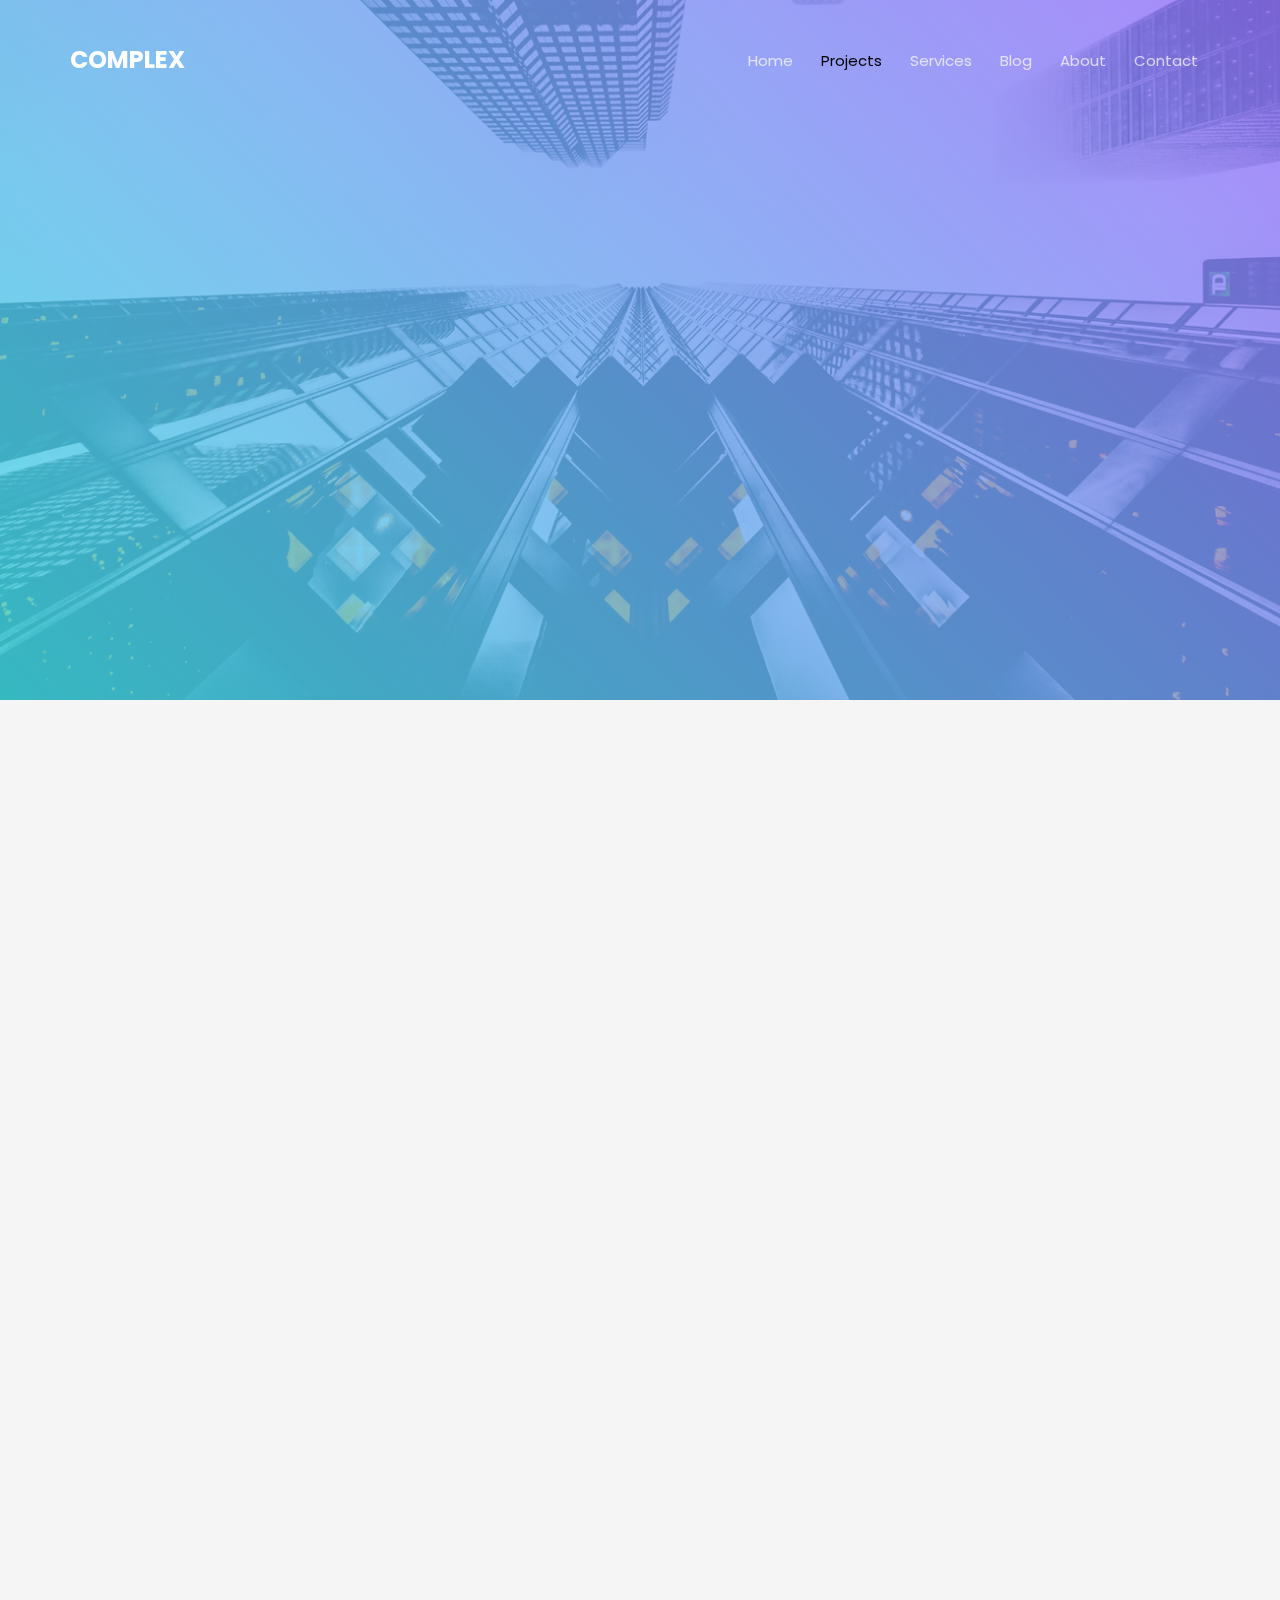
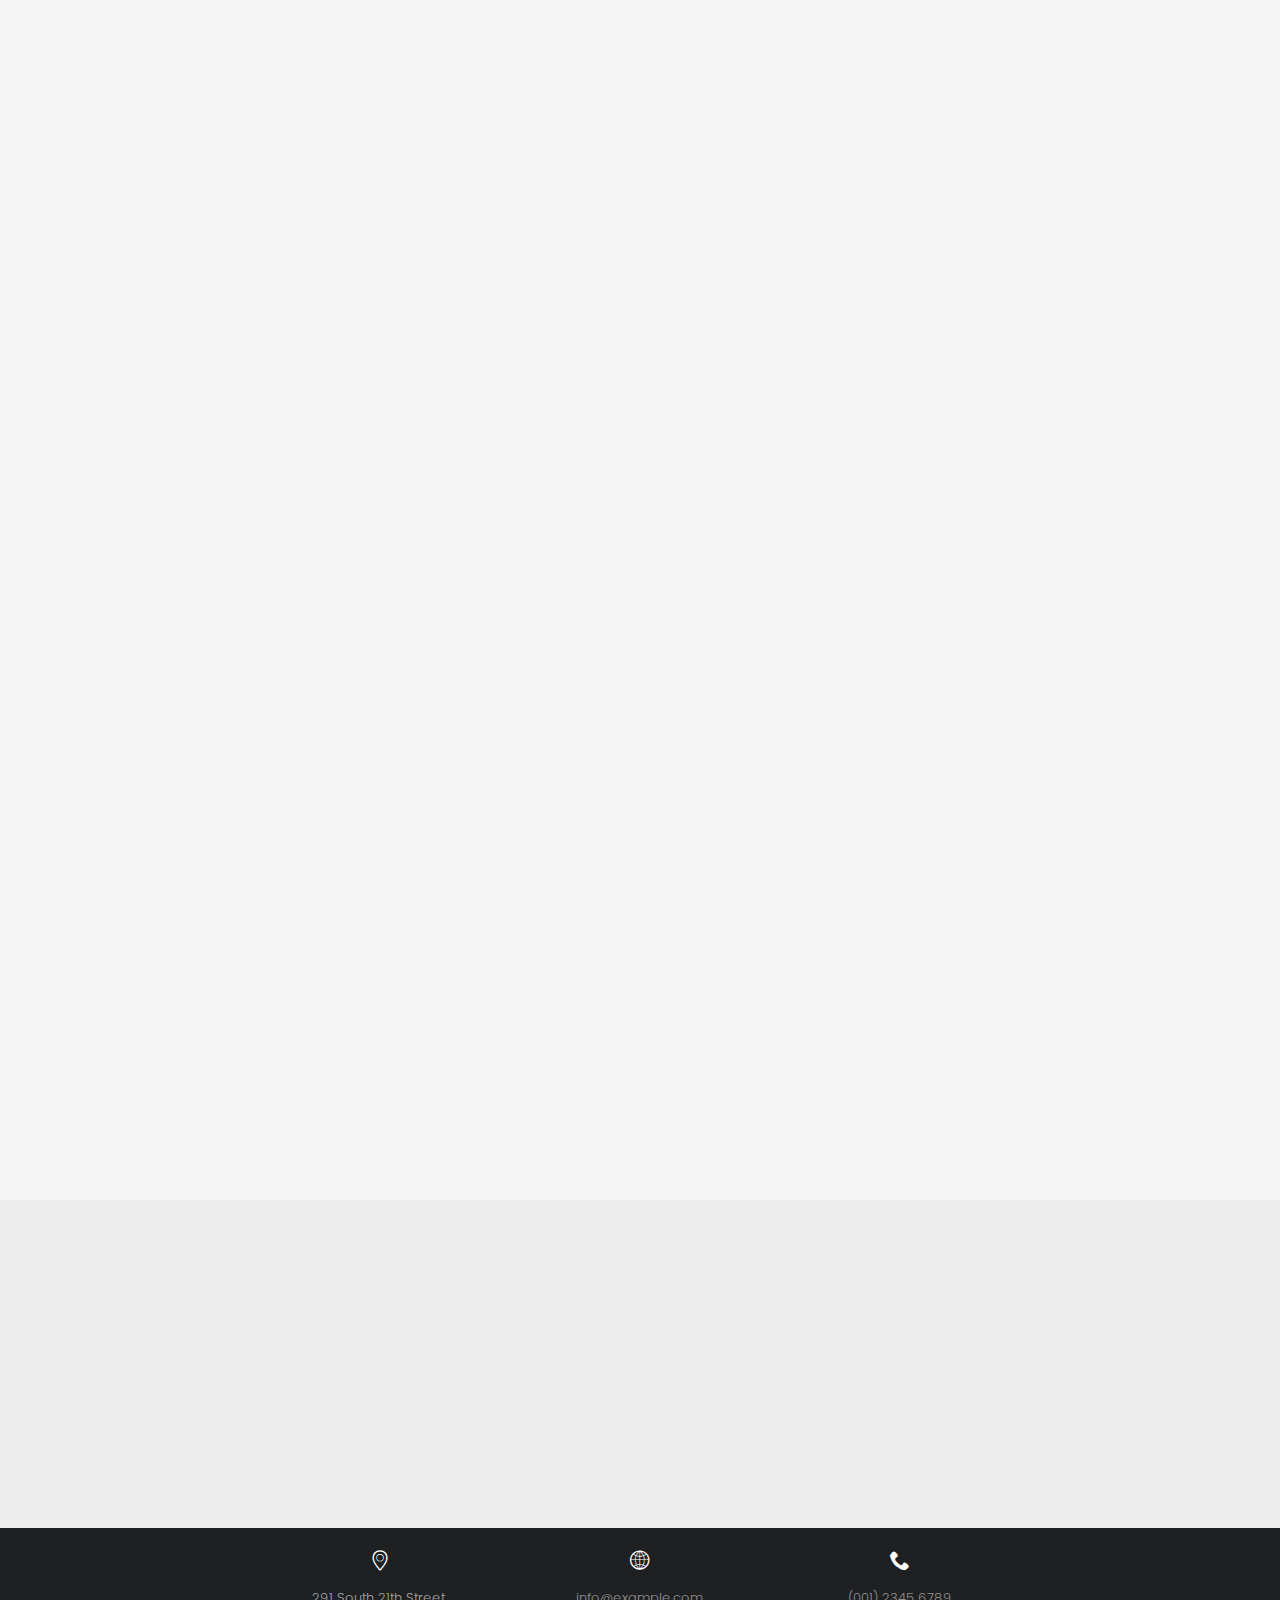
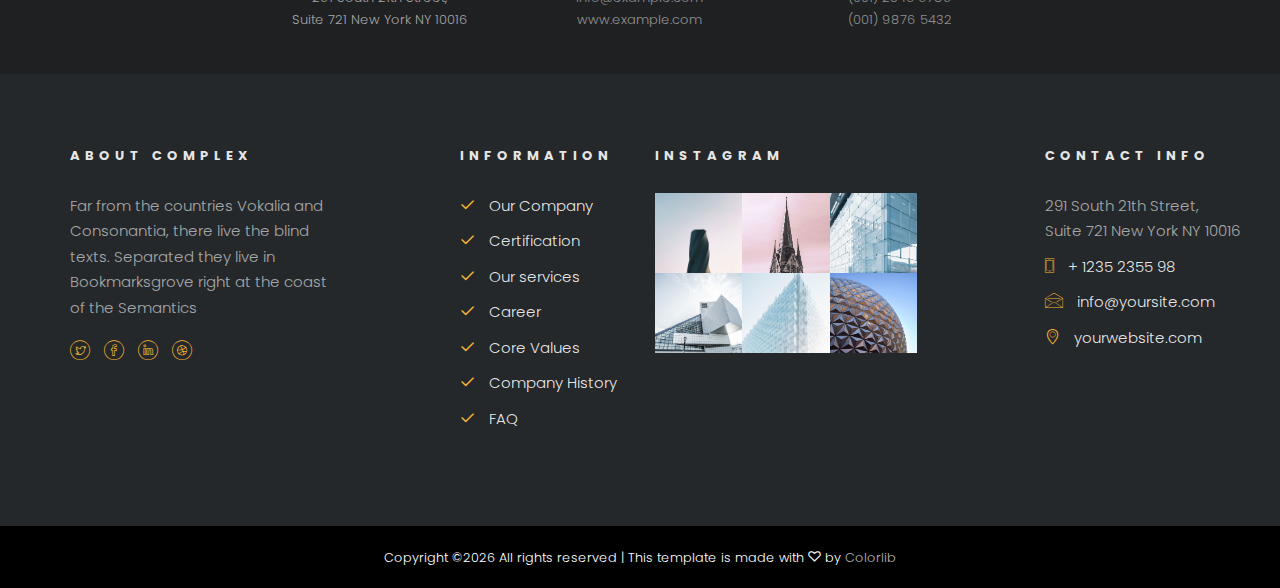
<file: project.html>
<!DOCTYPE HTML>
<html>
	<head>
	<meta charset="utf-8">
	<meta http-equiv="X-UA-Compatible" content="IE=edge">
	<title>Complex Template</title>
	<meta name="viewport" content="width=device-width, initial-scale=1">
	<meta name="description" content="" />
	<meta name="keywords" content="" />
	<meta name="author" content="" />

  <!-- Facebook and Twitter integration -->
	<meta property="og:title" content=""/>
	<meta property="og:image" content=""/>
	<meta property="og:url" content=""/>
	<meta property="og:site_name" content=""/>
	<meta property="og:description" content=""/>
	<meta name="twitter:title" content="" />
	<meta name="twitter:image" content="" />
	<meta name="twitter:url" content="" />
	<meta name="twitter:card" content="" />

	<link href="https://fonts.googleapis.com/css?family=Poppins:200,300,400,500,700" rel="stylesheet">
	
	<!-- Animate.css -->
	<link rel="stylesheet" href="css/animate.css">
	<!-- Icomoon Icon Fonts-->
	<link rel="stylesheet" href="css/icomoon.css">
	<!-- Bootstrap  -->
	<link rel="stylesheet" href="css/bootstrap.css">

	<!-- Magnific Popup -->
	<link rel="stylesheet" href="css/magnific-popup.css">

	<!-- Flexslider  -->
	<link rel="stylesheet" href="css/flexslider.css">

	<!-- Owl Carousel -->
	<link rel="stylesheet" href="css/owl.carousel.min.css">
	<link rel="stylesheet" href="css/owl.theme.default.min.css">
	
	<!-- Flaticons  -->
	<link rel="stylesheet" href="fonts/flaticon/font/flaticon.css">

	<!-- Theme style  -->
	<link rel="stylesheet" href="css/style.css">

	<!-- Modernizr JS -->
	<script src="js/modernizr-2.6.2.min.js"></script>
	<!-- FOR IE9 below -->
	<!--[if lt IE 9]>
	<script src="js/respond.min.js"></script>
	<![endif]-->

	</head>
	<body>
		
	<div class="colorlib-loader"></div>

	<div id="page">
		<nav class="colorlib-nav" role="navigation">
			<div class="top-menu">
				<div class="container">
					<div class="row">
						<div class="col-xs-2">
							<div id="colorlib-logo"><a href="index.html">Complex</a></div>
						</div>
						<div class="col-xs-10 text-right menu-1">
							<ul>
								<li><a href="index.html">Home</a></li>
								<li class="has-dropdown active">
									<a href="project.html">Projects</a>
									<ul class="dropdown">
										<li><a href="#">Commercial</a></li>
										<li><a href="#">Apartment</a></li>
										<li><a href="#">House</a></li>
										<li><a href="#">Building</a></li>
									</ul>
								</li>
								<li><a href="services.html">Services</a></li>
								<li><a href="blog.html">Blog</a></li>
								<li><a href="about.html">About</a></li>
								<li><a href="contact.html">Contact</a></li>
							</ul>
						</div>
					</div>
				</div>
			</div>
		</nav>
		<aside id="colorlib-hero">
			<div class="flexslider">
				<ul class="slides">
			   	<li style="background-image: url(images/cover_img_3.jpg);">
			   		<div class="overlay"></div>
			   		<div class="container-fluid">
			   			<div class="row">
				   			<div class="col-md-8 col-sm-12 col-md-offset-2 slider-text">
				   				<div class="slider-text-inner text-center">
				   					<h1>Project</h1>
				   					<h2><a href="index.html">Home</a> - Project</h2>
				   				</div>
				   			</div>
				   		</div>
			   		</div>
			   	</li>
			  	</ul>
		  	</div>
		</aside>
		
		<div id="colorlib-project">
			<div class="container">
				<div class="row">
					<div class="col-md-4 animate-box">
						<div class="project-entry">
							<a href="project.html" class="project-img text-center" style="background-image: url(images/building-1.jpg);">
								<span class="icon"><i class="icon-search2"></i></span>
							</a>
							<div class="desc">
								<h3><a href="project.html">Apartment Interior Design</a></h3>
							</div>
						</div>
					</div>
					<div class="col-md-4 animate-box">
						<div class="project-entry">
							<a href="project.html" class="project-img text-center" style="background-image: url(images/building-2.jpg);">
								<span class="icon"><i class="icon-search2"></i></span>
							</a>
							<div class="desc">
								<h3><a href="project.html">Office Space</a></h3>
							</div>
						</div>
					</div>
					<div class="col-md-4 animate-box">
						<div class="project-entry">
							<a href="project.html" class="project-img text-center" style="background-image: url(images/building-3.jpg);">
								<span class="icon"><i class="icon-search2"></i></span>
							</a>
							<div class="desc">
								<h3><a href="project.html">Condo Building</a></h3>
							</div>
						</div>
					</div>
					<div class="col-md-4 animate-box">
						<div class="project-entry">
							<a href="project.html" class="project-img text-center" style="background-image: url(images/building-4.jpg);">
								<span class="icon"><i class="icon-search2"></i></span>
							</a>
							<div class="desc">
								<h3><a href="project.html">Kitchen Interior</a></h3>
							</div>
						</div>
					</div>
					<div class="col-md-4 animate-box">
						<div class="project-entry">
							<a href="project.html" class="project-img text-center" style="background-image: url(images/building-5.jpg);">
								<span class="icon"><i class="icon-search2"></i></span>
							</a>
							<div class="desc">
								<h3><a href="project.html">Commercial Building</a></h3>
							</div>
						</div>
					</div>
					<div class="col-md-4 animate-box">
						<div class="project-entry">
							<a href="project.html" class="project-img text-center" style="background-image: url(images/building-6.jpg);">
								<span class="icon"><i class="icon-search2"></i></span>
							</a>
							<div class="desc">
								<h3><a href="project.html">Hotel Building</a></h3>
							</div>
						</div>
					</div>
					<div class="col-md-4 animate-box">
						<div class="project-entry">
							<a href="project.html" class="project-img text-center" style="background-image: url(images/building-7.jpg);">
								<span class="icon"><i class="icon-search2"></i></span>
							</a>
							<div class="desc">
								<h3><a href="project.html">Hotel Building</a></h3>
							</div>
						</div>
					</div>
					<div class="col-md-4 animate-box">
						<div class="project-entry">
							<a href="project.html" class="project-img text-center" style="background-image: url(images/building-8.jpg);">
								<span class="icon"><i class="icon-search2"></i></span>
							</a>
							<div class="desc">
								<h3><a href="project.html">Hotel Building</a></h3>
							</div>
						</div>
					</div>
					<div class="col-md-4 animate-box">
						<div class="project-entry">
							<a href="project.html" class="project-img text-center" style="background-image: url(images/building-9.jpg);">
								<span class="icon"><i class="icon-search2"></i></span>
							</a>
							<div class="desc">
								<h3><a href="project.html">Hotel Building</a></h3>
							</div>
						</div>
					</div>
					<div class="col-md-4 animate-box">
						<div class="project-entry">
							<a href="project.html" class="project-img text-center" style="background-image: url(images/building-10.jpg);">
								<span class="icon"><i class="icon-search2"></i></span>
							</a>
							<div class="desc">
								<h3><a href="project.html">Hotel Building</a></h3>
							</div>
						</div>
					</div>
					<div class="col-md-4 animate-box">
						<div class="project-entry">
							<a href="project.html" class="project-img text-center" style="background-image: url(images/building-11.jpg);">
								<span class="icon"><i class="icon-search2"></i></span>
							</a>
							<div class="desc">
								<h3><a href="project.html">Hotel Building</a></h3>
							</div>
						</div>
					</div>
					<div class="col-md-4 animate-box">
						<div class="project-entry">
							<a href="project.html" class="project-img text-center" style="background-image: url(images/building-12.jpg);">
								<span class="icon"><i class="icon-search2"></i></span>
							</a>
							<div class="desc">
								<h3><a href="project.html">Hotel Building</a></h3>
							</div>
						</div>
					</div>
				</div>
			</div>
		</div>

	
		<div id="colorlib-subscribe">
			<div class="overlay"></div>
			<div class="container">
				<div class="row">
					<div class="col-md-8 col-md-offset-2 text-center colorlib-heading animate-box">
						<h2>Subscribe Newsletter</h2>
						<p>Subscribe our newsletter and get latest update</p>
					</div>
				</div>
				<div class="row animate-box">
					<div class="col-md-6 col-md-offset-3">
						<div class="row">
							<form class="form-inline qbstp-header-subscribe">
								<div class="col-three-forth">
									<div class="form-group">
										<input type="text" class="form-control" id="email" placeholder="Enter your email">
									</div>
								</div>
								<div class="col-one-third">
									<div class="form-group">
										<button type="submit" class="btn btn-primary">Subscribe Now</button>
									</div>
								</div>
							</form>
						</div>
					</div>
				</div>
			</div>
		</div>
		<footer id="colorlib-footer">
			<div class="contact-information">
				<div class="container">
					<div class="row">
						<div class="col-md-8 col-md-offset-2">
							<div class="row">
								<div class="col-md-4 text-center">
									<div class="info-wrap">
										<span class="icon"><i class="icon-location4"></i></span>
										<p>291 South 21th Street, <br> Suite 721 New York NY 10016</p>
									</div>
								</div>
								<div class="col-md-4 text-center">
									<div class="info-wrap">
										<span class="icon"><i class="icon-world"></i></span>
										<p><a href="#">info@example.com</a> <br> <a href="#">www.example.com</a></p>
									</div>
								</div>
								<div class="col-md-4 text-center">
									<div class="info-wrap">
										<span class="icon"><i class="icon-phone2"></i></span>
										<p><a href="#">(001) 2345 6789</a> <br> <a href="#">(001) 9876 5432</a></p>
									</div>
								</div>
							</div>
						</div>
					</div>
				</div>
			</div>
			<div class="container">
				<div class="row row-pb-md">
					<div class="col-md-3 colorlib-widget">
						<h4>About Complex</h4>
						<p>Far from the countries Vokalia and Consonantia, there live the blind texts. Separated they live in Bookmarksgrove right at the coast of the Semantics</p>
						<p>
							<ul class="colorlib-social-icons">
								<li><a href="#"><i class="icon-twitter"></i></a></li>
								<li><a href="#"><i class="icon-facebook"></i></a></li>
								<li><a href="#"><i class="icon-linkedin"></i></a></li>
								<li><a href="#"><i class="icon-dribbble"></i></a></li>
							</ul>
						</p>
					</div>
					<div class="col-md-3 col-md-push-1 colorlib-widget">
						<h4>Information</h4>
						<p>
							<ul class="colorlib-footer-links">
								<li><a href="#"><i class="icon-check"></i> Our Company</a></li>
								<li><a href="#"><i class="icon-check"></i> Certification</a></li>
								<li><a href="#"><i class="icon-check"></i> Our services</a></li>
								<li><a href="#"><i class="icon-check"></i> Career</a></li>
								<li><a href="#"><i class="icon-check"></i> Core Values</a></li>
								<li><a href="#"><i class="icon-check"></i> Company History</a></li>
								<li><a href="#"><i class="icon-check"></i> FAQ</a></li>
							</ul>
						</p>
					</div>

					<div class="col-md-3 colorlib-widget">
						<h4>Instagram</h4>
						<div class="instagram">
							<a href="#" class="insta-img" style="background-image: url(images/building-1.jpg);"></a>
							<a href="#" class="insta-img" style="background-image: url(images/building-2.jpg);"></a>
							<a href="#" class="insta-img" style="background-image: url(images/building-3.jpg);"></a>
							<a href="#" class="insta-img" style="background-image: url(images/building-4.jpg);"></a>
							<a href="#" class="insta-img" style="background-image: url(images/building-5.jpg);"></a>
							<a href="#" class="insta-img" style="background-image: url(images/building-6.jpg);"></a>
						</div>
					</div>

					<div class="col-md-3 col-md-push-1 colorlib-widget">
						<h4>Contact Info</h4>
						<ul class="colorlib-footer-links">
							<li>291 South 21th Street, <br> Suite 721 New York NY 10016</li>
							<li><a href="tel://1234567920"><i class="icon-phone"></i> + 1235 2355 98</a></li>
							<li><a href="mailto:info@yoursite.com"><i class="icon-envelope"></i> info@yoursite.com</a></li>
							<li><a href="http://luxehotel.com"><i class="icon-location4"></i> yourwebsite.com</a></li>
						</ul>
					</div>
				</div>
			</div>
			<div class="copy">
				<div class="container">
					<div class="row">
						<div class="col-md-12 text-center">
							<p>
								<small class="block">
									<!-- Link back to Colorlib can't be removed. Template is licensed under CC BY 3.0. -->
Copyright &copy;<script>document.write(new Date().getFullYear());</script> All rights reserved | This template is made with <i class="icon-heart3" aria-hidden="true"></i> by <a href="https://colorlib.com" target="_blank">Colorlib</a>
<!-- Link back to Colorlib can't be removed. Template is licensed under CC BY 3.0. -->
								</small>
							</p>
						</div>
					</div>
				</div>
			</div>
		</footer>
	</div>

	<div class="gototop js-top">
		<a href="#" class="js-gotop"><i class="icon-arrow-up2"></i></a>
	</div>
	
	<!-- jQuery -->
	<script src="js/jquery.min.js"></script>
	<!-- jQuery Easing -->
	<script src="js/jquery.easing.1.3.js"></script>
	<!-- Bootstrap -->
	<script src="js/bootstrap.min.js"></script>
	<!-- Waypoints -->
	<script src="js/jquery.waypoints.min.js"></script>
	<!-- Stellar Parallax -->
	<script src="js/jquery.stellar.min.js"></script>
	<!-- Flexslider -->
	<script src="js/jquery.flexslider-min.js"></script>
	<!-- Owl carousel -->
	<script src="js/owl.carousel.min.js"></script>
	<!-- Magnific Popup -->
	<script src="js/jquery.magnific-popup.min.js"></script>
	<script src="js/magnific-popup-options.js"></script>
	<!-- Counters -->
	<script src="js/jquery.countTo.js"></script>
	<!-- Main -->
	<script src="js/main.js"></script>

	</body>
</html>
</file>
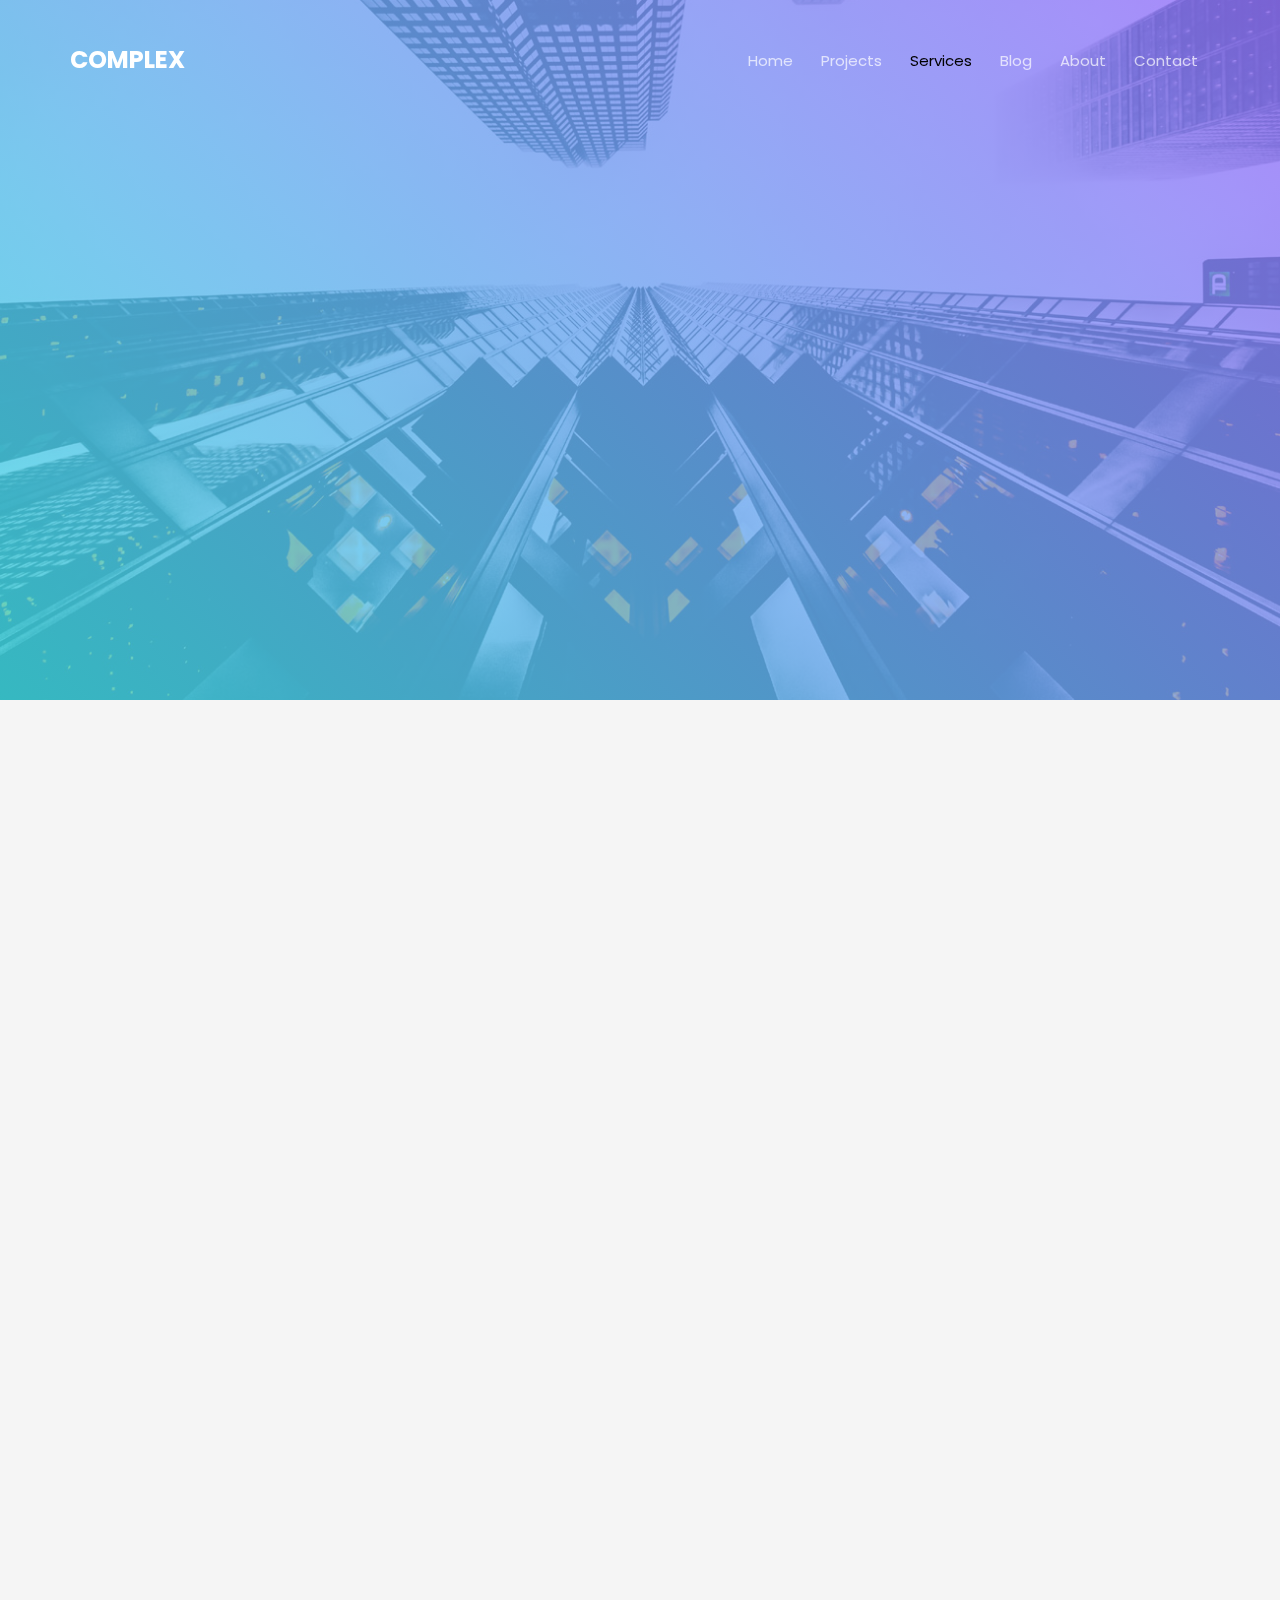
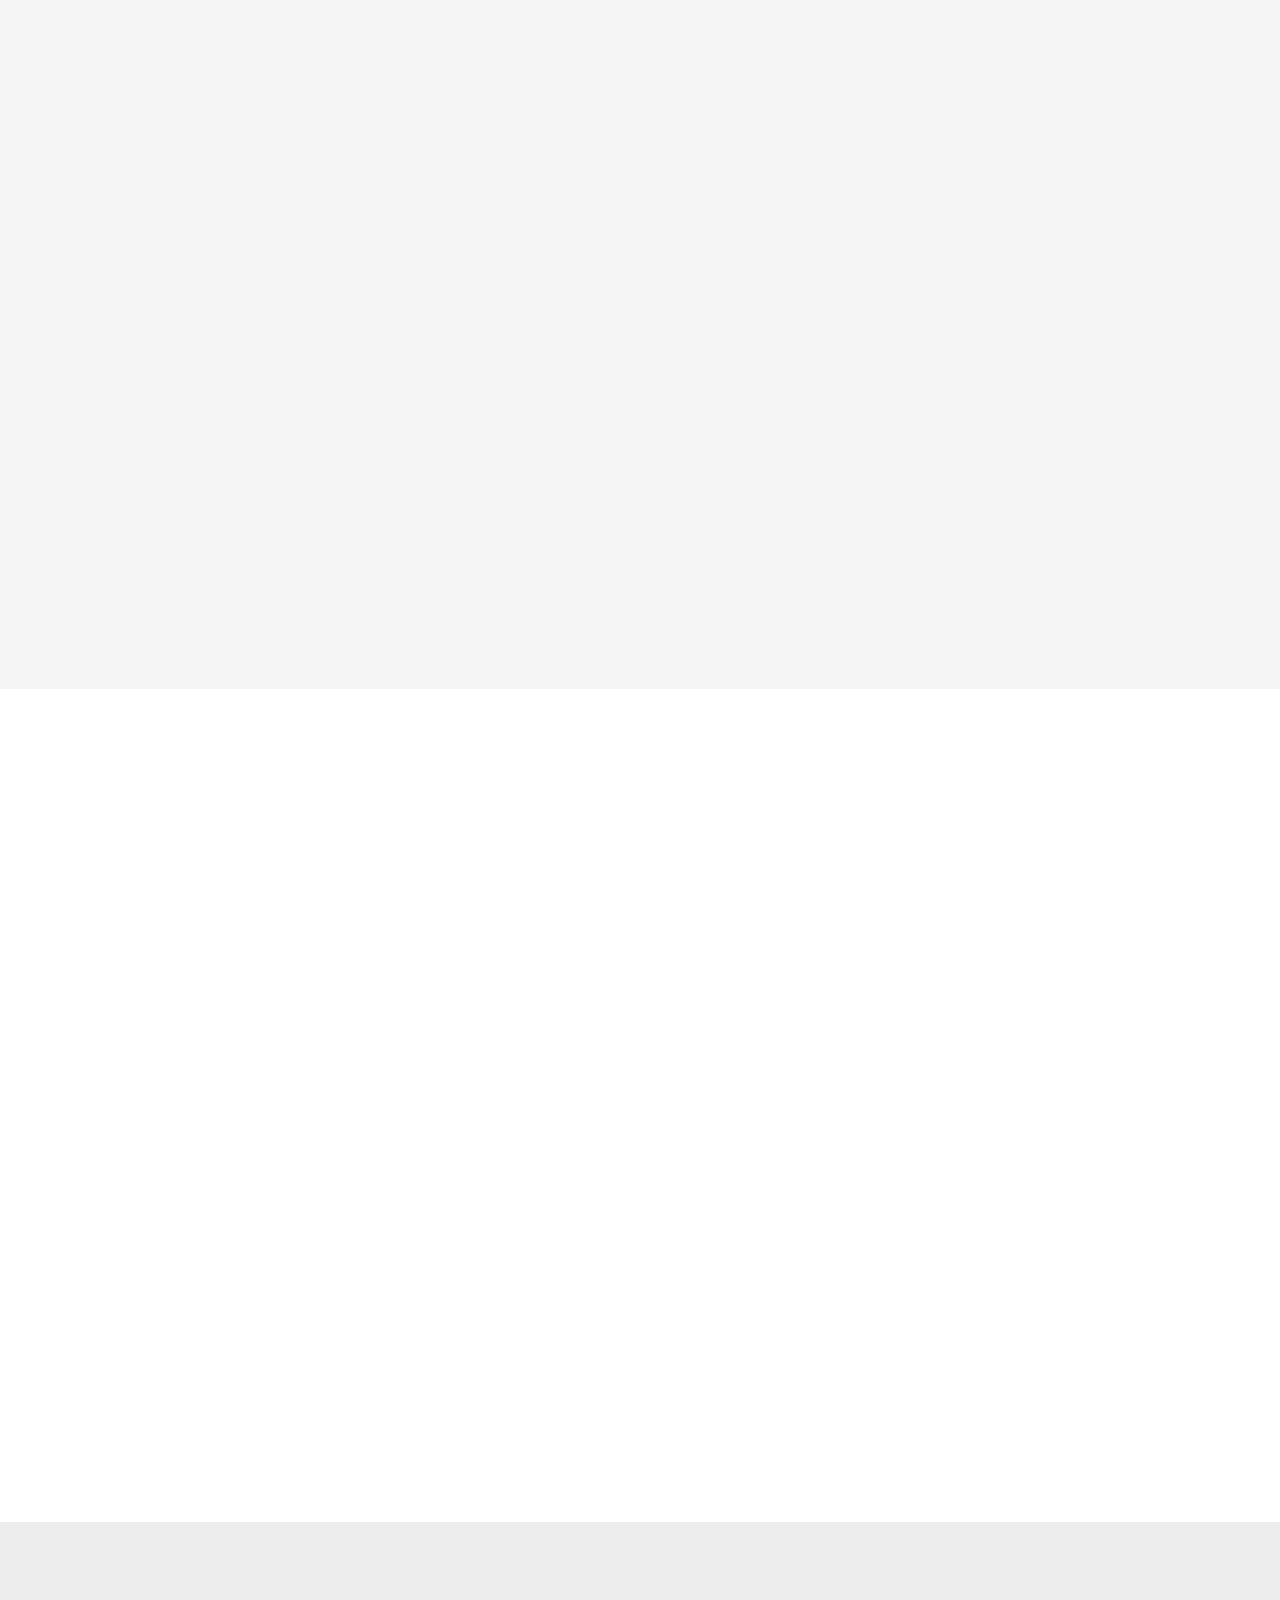
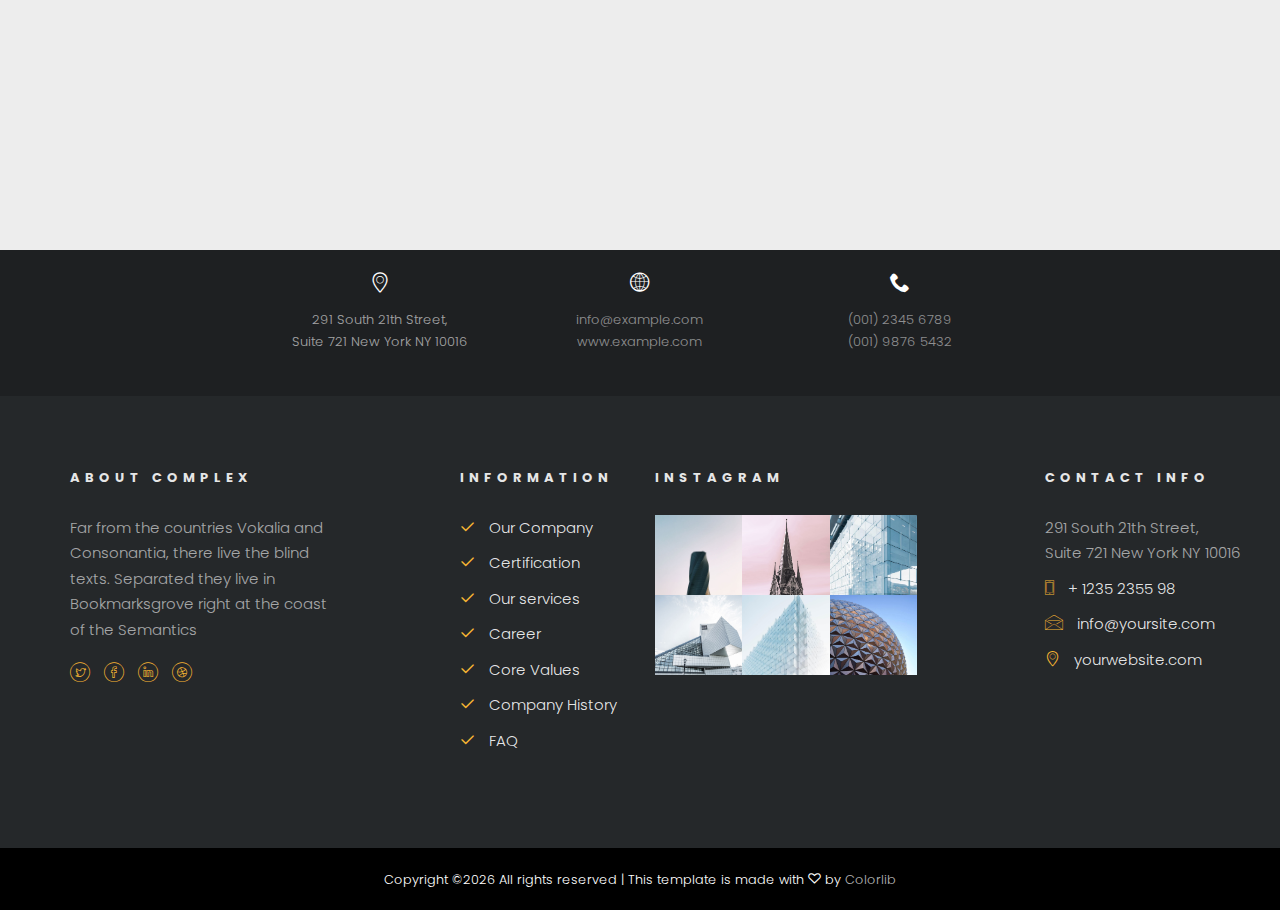
<file: services.html>
<!DOCTYPE HTML>
<html>
	<head>
	<meta charset="utf-8">
	<meta http-equiv="X-UA-Compatible" content="IE=edge">
	<title>Complex Template</title>
	<meta name="viewport" content="width=device-width, initial-scale=1">
	<meta name="description" content="" />
	<meta name="keywords" content="" />
	<meta name="author" content="" />

  <!-- Facebook and Twitter integration -->
	<meta property="og:title" content=""/>
	<meta property="og:image" content=""/>
	<meta property="og:url" content=""/>
	<meta property="og:site_name" content=""/>
	<meta property="og:description" content=""/>
	<meta name="twitter:title" content="" />
	<meta name="twitter:image" content="" />
	<meta name="twitter:url" content="" />
	<meta name="twitter:card" content="" />

	<link href="https://fonts.googleapis.com/css?family=Poppins:200,300,400,500,700" rel="stylesheet">
	
	<!-- Animate.css -->
	<link rel="stylesheet" href="css/animate.css">
	<!-- Icomoon Icon Fonts-->
	<link rel="stylesheet" href="css/icomoon.css">
	<!-- Bootstrap  -->
	<link rel="stylesheet" href="css/bootstrap.css">

	<!-- Magnific Popup -->
	<link rel="stylesheet" href="css/magnific-popup.css">

	<!-- Flexslider  -->
	<link rel="stylesheet" href="css/flexslider.css">

	<!-- Owl Carousel -->
	<link rel="stylesheet" href="css/owl.carousel.min.css">
	<link rel="stylesheet" href="css/owl.theme.default.min.css">
	
	<!-- Flaticons  -->
	<link rel="stylesheet" href="fonts/flaticon/font/flaticon.css">

	<!-- Theme style  -->
	<link rel="stylesheet" href="css/style.css">

	<!-- Modernizr JS -->
	<script src="js/modernizr-2.6.2.min.js"></script>
	<!-- FOR IE9 below -->
	<!--[if lt IE 9]>
	<script src="js/respond.min.js"></script>
	<![endif]-->

	</head>
	<body>
		
	<div class="colorlib-loader"></div>

	<div id="page">
		<nav class="colorlib-nav" role="navigation">
			<div class="top-menu">
				<div class="container">
					<div class="row">
						<div class="col-xs-2">
							<div id="colorlib-logo"><a href="index.html">Complex</a></div>
						</div>
						<div class="col-xs-10 text-right menu-1">
							<ul>
								<li><a href="index.html">Home</a></li>
								<li class="has-dropdown">
									<a href="project.html">Projects</a>
									<ul class="dropdown">
										<li><a href="#">Commercial</a></li>
										<li><a href="#">Apartment</a></li>
										<li><a href="#">House</a></li>
										<li><a href="#">Building</a></li>
									</ul>
								</li>
								<li class="active"><a href="services.html">Services</a></li>
								<li><a href="blog.html">Blog</a></li>
								<li><a href="about.html">About</a></li>
								<li><a href="contact.html">Contact</a></li>
							</ul>
						</div>
					</div>
				</div>
			</div>
		</nav>
		<aside id="colorlib-hero">
			<div class="flexslider">
				<ul class="slides">
			   	<li style="background-image: url(images/cover_img_3.jpg);">
			   		<div class="overlay"></div>
			   		<div class="container-fluid">
			   			<div class="row">
				   			<div class="col-md-8 col-sm-12 col-md-offset-2 slider-text">
				   				<div class="slider-text-inner text-center">
				   					<h1>Services</h1>
				   					<h2><a href="index.html">Home</a> - Services</h2>
				   				</div>
				   			</div>
				   		</div>
			   		</div>
			   	</li>
			  	</ul>
		  	</div>
		</aside>
		
		<div id="colorlib-services">
			<div class="container">
				<div class="row">
					<div class="col-md-4 text-center animate-box">
						<div class="services">
							<span class="icon">
								<i class="flaticon-engineer"></i>
							</span>
							<div class="desc">
								<h3>General Constructing</h3>
								<p>Separated they live in Bookmarksgrove right at the coast of the Semantics</p>
							</div>
						</div>
					</div>
					<div class="col-md-4 text-center animate-box">
						<div class="services">
							<span class="icon">
								<i class="flaticon-engineering"></i>
							</span>
							<div class="desc">
								<h3>Building Modeling</h3>
								<p>Separated they live in Bookmarksgrove right at the coast of the Semantics</p>
							</div>
						</div>
					</div>
					<div class="col-md-4 text-center animate-box">
						<div class="services">
							<span class="icon">
								<i class="flaticon-skyline"></i>
							</span>
							<div class="desc">
								<h3>Design Build</h3>
								<p>Separated they live in Bookmarksgrove right at the coast of the Semantics</p>
								</div>
						</div>
					</div>
					<div class="col-md-4 text-center animate-box">
						<div class="services">
							<span class="icon">
								<i class="flaticon-crane"></i>
							</span>
							<div class="desc">
								<h3>Construction Services</h3>
								<p>Separated they live in Bookmarksgrove right at the coast of the Semantics</p>
							</div>
						</div>
					</div>
					<div class="col-md-4 text-center animate-box">
						<div class="services">
							<span class="icon">
								<i class="flaticon-sketch"></i>
							</span>
							<div class="desc">
								<h3>Pre-Construction Design</h3>
								<p>Separated they live in Bookmarksgrove right at the coast of the Semantics</p>
							</div>
						</div>
					</div>
					<div class="col-md-4 text-center animate-box">
						<div class="services">
							<span class="icon">
								<i class="flaticon-conveyor"></i>
							</span>
							<div class="desc">
								<h3>Construction Management</h3>
								<p>Separated they live in Bookmarksgrove right at the coast of the Semantics</p>
							</div>
						</div>
					</div>
				</div>
			</div>
		</div>

		<div id="colorlib-project">
			<div class="container">
				<div class="row">
					<div class="col-md-8 col-md-offset-2 text-center colorlib-heading animate-box">
						<h2>See Projects</h2>
						<p>Even the all-powerful Pointing has no control about the blind texts it is an almost unorthographic life One day however a small line of blind text by the name</p>
					</div>
				</div>
				<div class="row">
					<div class="col-md-4 animate-box">
						<div class="project-entry">
							<a href="project.html" class="project-img text-center" style="background-image: url(images/building-4.jpg);">
								<span class="icon"><i class="icon-search2"></i></span>
							</a>
							<div class="desc">
								<h3><a href="project.html">Kitchen Interior</a></h3>
							</div>
						</div>
					</div>
					<div class="col-md-4 animate-box">
						<div class="project-entry">
							<a href="project.html" class="project-img text-center" style="background-image: url(images/building-5.jpg);">
								<span class="icon"><i class="icon-search2"></i></span>
							</a>
							<div class="desc">
								<h3><a href="project.html">Commercial Building</a></h3>
							</div>
						</div>
					</div>
					<div class="col-md-4 animate-box">
						<div class="project-entry">
							<a href="project.html" class="project-img text-center" style="background-image: url(images/building-6.jpg);">
								<span class="icon"><i class="icon-search2"></i></span>
							</a>
							<div class="desc">
								<h3><a href="project.html">Hotel Building</a></h3>
							</div>
						</div>
					</div>
				</div>
			</div>
		</div>
		
		<div id="colorlib-testimony">
			<div class="container">
				<div class="row">
					<div class="col-md-8 col-md-offset-2 text-center colorlib-heading animate-box">
						<h2>Client Says:</h2>
						<p>Even the all-powerful Pointing has no control about the blind texts it is an almost unorthographic life One day however a small line of blind text by the name</p>
					</div>
				</div>
				<div class="row">
					<div class="col-md-8 col-md-offset-2 text-center">
						<div class="row animate-box">
							<div class="owl-carousel1">
								<div class="item">
									<div class="testimony-slide">
										<div class="testimony-wrap">
											<figure>
												<img src="images/person1.jpg" alt="user">
											</figure>
											<blockquote>
												<span>Andrew Field</span>
												<p>Far far away, behind the word mountains, far from the countries Vokalia and Consonantia, there live the blind texts. Separated they live in Bookmarksgrove right at the coast of the Semantics, a large language ocean.</p>
											</blockquote>
										</div>
									</div>
								</div>
								<div class="item">
									<div class="testimony-slide">
										<div class="testimony-wrap">
											<figure>
												<img src="images/person2.jpg" alt="user">
											</figure>
											<blockquote>
												<span>Mark Bubble</span>
												<p>Separated they live in Bookmarksgrove right at the coast of the Semantics, a large language ocean.</p>
											</blockquote>
										</div>
									</div>
								</div>
								<div class="item">
									<div class="testimony-slide">
										<div class="testimony-wrap">
											<figure>
												<img src="images/person3.jpg" alt="user">
											</figure>
											<blockquote>
												<span>Adam Smith</span>
												<p>Far from the countries Vokalia and Consonantia, there live the blind texts. Separated they live in Bookmarksgrove right at the coast of the Semantics, a large language ocean.</p>
											</blockquote>
										</div>
									</div>
								</div>
							</div>
						</div>
					</div>
				</div>
			</div>
		</div>
	
		<div id="colorlib-subscribe">
			<div class="overlay"></div>
			<div class="container">
				<div class="row">
					<div class="col-md-8 col-md-offset-2 text-center colorlib-heading animate-box">
						<h2>Subscribe Newsletter</h2>
						<p>Subscribe our newsletter and get latest update</p>
					</div>
				</div>
				<div class="row animate-box">
					<div class="col-md-6 col-md-offset-3">
						<div class="row">
							<form class="form-inline qbstp-header-subscribe">
								<div class="col-three-forth">
									<div class="form-group">
										<input type="text" class="form-control" id="email" placeholder="Enter your email">
									</div>
								</div>
								<div class="col-one-third">
									<div class="form-group">
										<button type="submit" class="btn btn-primary">Subscribe Now</button>
									</div>
								</div>
							</form>
						</div>
					</div>
				</div>
			</div>
		</div>
		<footer id="colorlib-footer">
			<div class="contact-information">
				<div class="container">
					<div class="row">
						<div class="col-md-8 col-md-offset-2">
							<div class="row">
								<div class="col-md-4 text-center">
									<div class="info-wrap">
										<span class="icon"><i class="icon-location4"></i></span>
										<p>291 South 21th Street, <br> Suite 721 New York NY 10016</p>
									</div>
								</div>
								<div class="col-md-4 text-center">
									<div class="info-wrap">
										<span class="icon"><i class="icon-world"></i></span>
										<p><a href="#">info@example.com</a> <br> <a href="#">www.example.com</a></p>
									</div>
								</div>
								<div class="col-md-4 text-center">
									<div class="info-wrap">
										<span class="icon"><i class="icon-phone2"></i></span>
										<p><a href="#">(001) 2345 6789</a> <br> <a href="#">(001) 9876 5432</a></p>
									</div>
								</div>
							</div>
						</div>
					</div>
				</div>
			</div>
			<div class="container">
				<div class="row row-pb-md">
					<div class="col-md-3 colorlib-widget">
						<h4>About Complex</h4>
						<p>Far from the countries Vokalia and Consonantia, there live the blind texts. Separated they live in Bookmarksgrove right at the coast of the Semantics</p>
						<p>
							<ul class="colorlib-social-icons">
								<li><a href="#"><i class="icon-twitter"></i></a></li>
								<li><a href="#"><i class="icon-facebook"></i></a></li>
								<li><a href="#"><i class="icon-linkedin"></i></a></li>
								<li><a href="#"><i class="icon-dribbble"></i></a></li>
							</ul>
						</p>
					</div>
					<div class="col-md-3 col-md-push-1 colorlib-widget">
						<h4>Information</h4>
						<p>
							<ul class="colorlib-footer-links">
								<li><a href="#"><i class="icon-check"></i> Our Company</a></li>
								<li><a href="#"><i class="icon-check"></i> Certification</a></li>
								<li><a href="#"><i class="icon-check"></i> Our services</a></li>
								<li><a href="#"><i class="icon-check"></i> Career</a></li>
								<li><a href="#"><i class="icon-check"></i> Core Values</a></li>
								<li><a href="#"><i class="icon-check"></i> Company History</a></li>
								<li><a href="#"><i class="icon-check"></i> FAQ</a></li>
							</ul>
						</p>
					</div>

					<div class="col-md-3 colorlib-widget">
						<h4>Instagram</h4>
						<div class="instagram">
							<a href="#" class="insta-img" style="background-image: url(images/building-1.jpg);"></a>
							<a href="#" class="insta-img" style="background-image: url(images/building-2.jpg);"></a>
							<a href="#" class="insta-img" style="background-image: url(images/building-3.jpg);"></a>
							<a href="#" class="insta-img" style="background-image: url(images/building-4.jpg);"></a>
							<a href="#" class="insta-img" style="background-image: url(images/building-5.jpg);"></a>
							<a href="#" class="insta-img" style="background-image: url(images/building-6.jpg);"></a>
						</div>
					</div>

					<div class="col-md-3 col-md-push-1 colorlib-widget">
						<h4>Contact Info</h4>
						<ul class="colorlib-footer-links">
							<li>291 South 21th Street, <br> Suite 721 New York NY 10016</li>
							<li><a href="tel://1234567920"><i class="icon-phone"></i> + 1235 2355 98</a></li>
							<li><a href="mailto:info@yoursite.com"><i class="icon-envelope"></i> info@yoursite.com</a></li>
							<li><a href="http://luxehotel.com"><i class="icon-location4"></i> yourwebsite.com</a></li>
						</ul>
					</div>
				</div>
			</div>
			<div class="copy">
				<div class="container">
					<div class="row">
						<div class="col-md-12 text-center">
							<p>
								<small class="block">
									<!-- Link back to Colorlib can't be removed. Template is licensed under CC BY 3.0. -->
Copyright &copy;<script>document.write(new Date().getFullYear());</script> All rights reserved | This template is made with <i class="icon-heart3" aria-hidden="true"></i> by <a href="https://colorlib.com" target="_blank">Colorlib</a>
<!-- Link back to Colorlib can't be removed. Template is licensed under CC BY 3.0. -->
								</small>
							</p>
						</div>
					</div>
				</div>
			</div>
		</footer>
	</div>

	<div class="gototop js-top">
		<a href="#" class="js-gotop"><i class="icon-arrow-up2"></i></a>
	</div>
	
	<!-- jQuery -->
	<script src="js/jquery.min.js"></script>
	<!-- jQuery Easing -->
	<script src="js/jquery.easing.1.3.js"></script>
	<!-- Bootstrap -->
	<script src="js/bootstrap.min.js"></script>
	<!-- Waypoints -->
	<script src="js/jquery.waypoints.min.js"></script>
	<!-- Stellar Parallax -->
	<script src="js/jquery.stellar.min.js"></script>
	<!-- Flexslider -->
	<script src="js/jquery.flexslider-min.js"></script>
	<!-- Owl carousel -->
	<script src="js/owl.carousel.min.js"></script>
	<!-- Magnific Popup -->
	<script src="js/jquery.magnific-popup.min.js"></script>
	<script src="js/magnific-popup-options.js"></script>
	<!-- Counters -->
	<script src="js/jquery.countTo.js"></script>
	<!-- Main -->
	<script src="js/main.js"></script>

	</body>
</html>
</file>
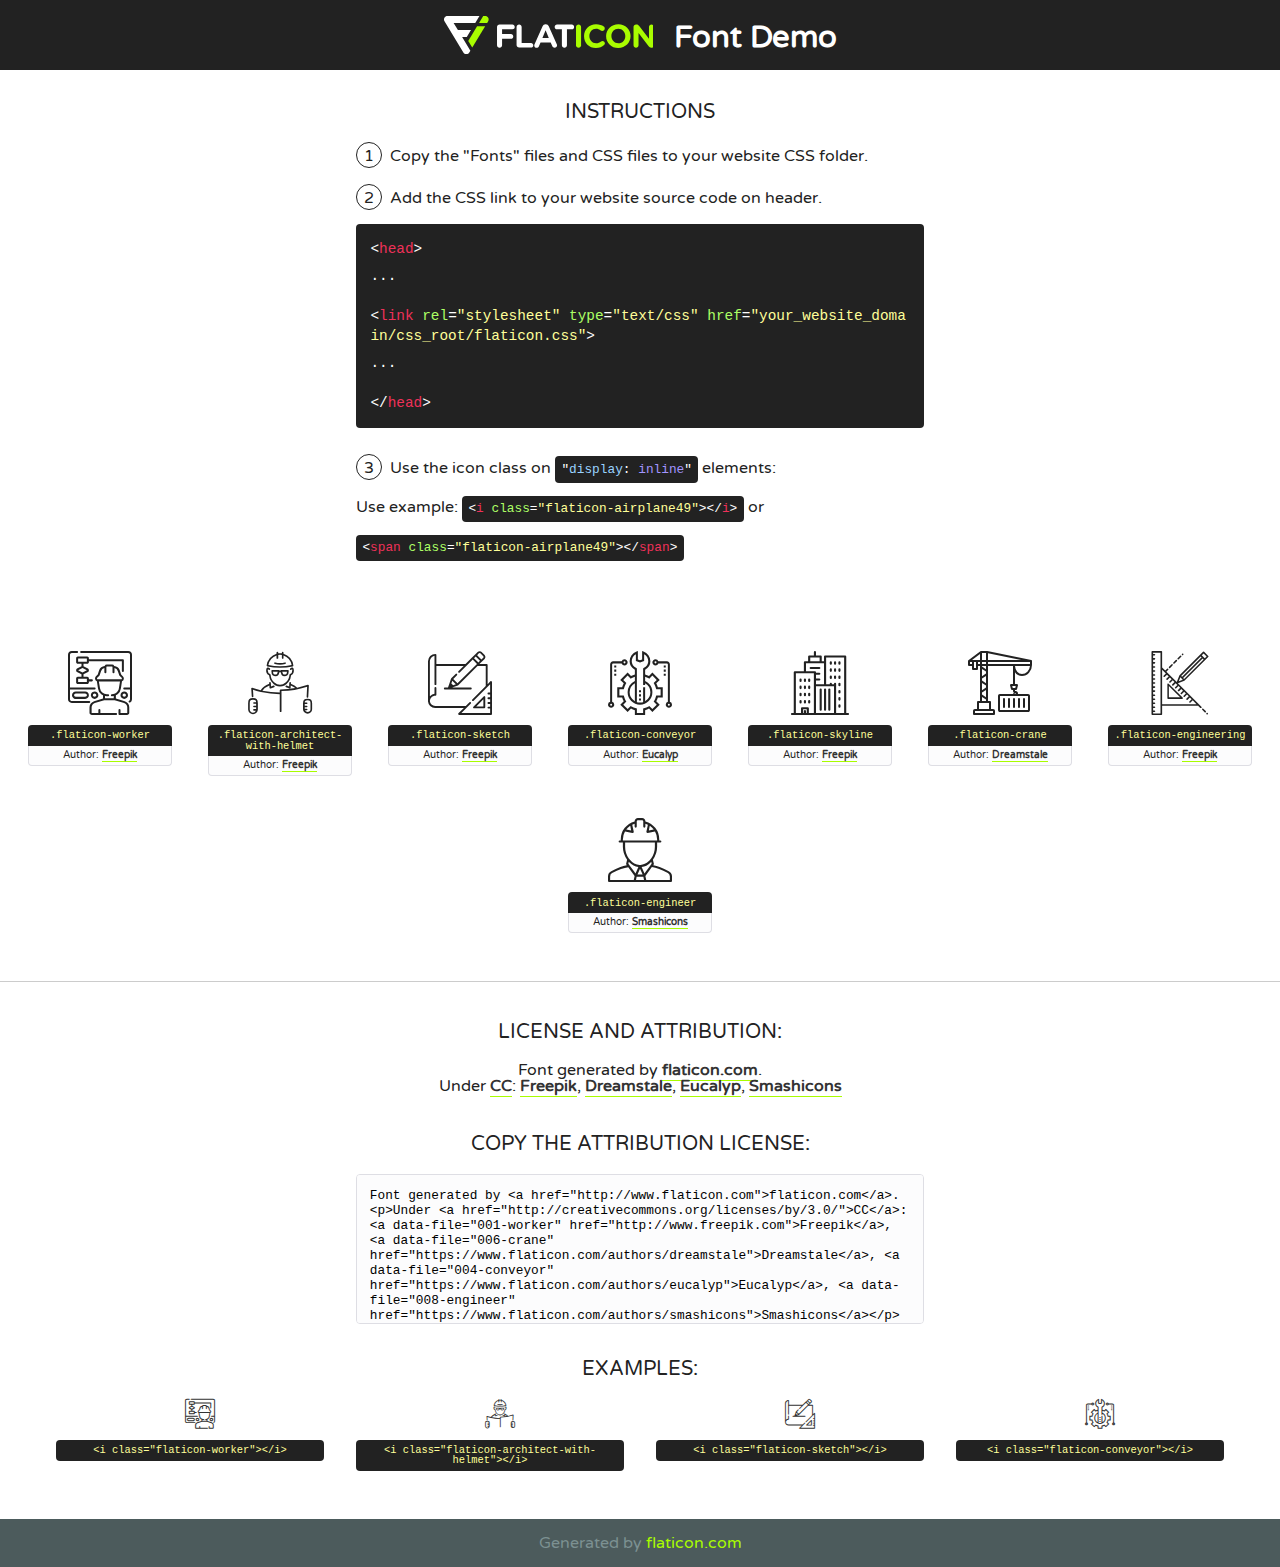
<file: fonts/flaticon/font/flaticon.html>
<!DOCTYPE html>
<!--
  Flaticon icon font: Flaticon
  Creation date: 17/01/2018 04:05
-->
<html>
<!DOCTYPE html>
<html>

<head>
    <title>Flaticon WebFont</title>
    <link href="http://fonts.googleapis.com/css?family=Varela+Round" rel="stylesheet" type="text/css" />
    <link rel="stylesheet" type="text/css" href="flaticon.css">
    <meta charset="UTF-8">
    <style>
    html, body, div, span, applet, object, iframe,
    h1, h2, h3, h4, h5, h6, p, blockquote, pre,
    a, abbr, acronym, address, big, cite, code,
    del, dfn, em, img, ins, kbd, q, s, samp,
    small, strike, strong, sub, sup, tt, var,
    b, u, i, center,
    dl, dt, dd, ol, ul, li,
    fieldset, form, label, legend,
    table, caption, tbody, tfoot, thead, tr, th, td,
    article, aside, canvas, details, embed, 
    figure, figcaption, footer, header, hgroup, 
    menu, nav, output, ruby, section, summary,
    time, mark, audio, video {
        margin: 0;
        padding: 0;
        border: 0;
        font-size: 100%;
        font: inherit;
        vertical-align: baseline;
    }
    /* HTML5 display-role reset for older browsers */
    article, aside, details, figcaption, figure, 
    footer, header, hgroup, menu, nav, section {
        display: block;
    }
    body {
        line-height: 1;
    }
    ol, ul {
        list-style: none;
    }
    blockquote, q {
        quotes: none;
    }
    blockquote:before, blockquote:after,
    q:before, q:after {
        content: '';
        content: none;
    }
    table {
        border-collapse: collapse;
        border-spacing: 0;
    }
    body {
        font-family: 'Varela Round', Helvetica, Arial, sans-serif;
        font-size: 16px;
        color: #222;
    }
    a {
        color: #333;
        border-bottom: 1px solid #a9fd00;
        font-weight: bold;
        text-decoration: none;
    }
    * {
        -moz-box-sizing: border-box;
        -webkit-box-sizing: border-box;
        box-sizing: border-box;
        margin: 0;
        padding: 0;
    }
    [class^="flaticon-"]:before, [class*=" flaticon-"]:before, [class^="flaticon-"]:after, [class*=" flaticon-"]:after {
        font-family: Flaticon;
        font-size: 30px;
        font-style: normal;
        margin-left: 20px;
        color: #333;
    }
    .wrapper {
        max-width: 600px;
        margin: auto;
        padding: 0 1em;
    }
    .title {
        font-size: 1.25em;
        text-align: center;
        margin-bottom: 1em;
        text-transform: uppercase;
    }
    header {
        text-align: center;
        background-color: #222;
        color: #fff;
        padding: 1em;
    }
    header .logo {
        width: 210px;
        height: 38px;
        display: inline-block;
        vertical-align: middle;
        margin-right: 1em;
        border: none;
    }
    header strong {
        font-size: 1.95em;
        font-weight: bold;
        vertical-align: middle;
        margin-top: 5px;
        display: inline-block;
    }
    .demo {
        margin: 2em auto;
        line-height: 1.25em;
    }
    .demo ul li {
        margin-bottom: 1em;
    }
    .demo ul li .num {
        color: #222;
        border-radius: 20px;
        display: inline-block;
        width: 26px;
        padding: 3px;
        height: 26px;
        text-align: center;
        margin-right: 0.5em;
        border: 1px solid #222;
    }
    .demo ul li code {
        background-color: #222;
        border-radius: 4px;
        padding: 0.25em 0.5em;
        display: inline-block;
        color: #fff;
        font-family: Consolas,Monaco,Lucida Console,Liberation Mono,DejaVu Sans Mono,Bitstream Vera Sans Mono,Courier New, monospace;
        font-weight: lighter;
        margin-top: 1em;
        font-size: 0.8em;
        word-break: break-all;
    }
    .demo ul li code.big {
        padding: 1em;
        font-size: 0.9em;
    }
    .demo ul li code .red {
        color: #EF3159;
    }
    .demo ul li code .green {
        color: #ACFF65;
    }
    .demo ul li code .yellow {
        color: #FFFF99;
    }
    .demo ul li code .blue {
        color: #99D3FF;
    }
    .demo ul li code .purple {
        color: #A295FF;
    }
    .demo ul li code .dots {
        margin-top: 0.5em;
        display: block;
    }
    #glyphs {
        border-bottom: 1px solid #ccc;
        padding: 2em 0;
        text-align: center;
    }
    .glyph {
        display: inline-block;
        width: 9em;
        margin: 1em;
        text-align: center;
        vertical-align: top;
        background: #FFF;
    }
    .glyph .glyph-icon {
        padding: 10px;
        display: block;
        font-family:"Flaticon";
        font-size: 64px;
        line-height: 1;
    }
    .glyph .glyph-icon:before {
        font-size: 64px;
        color: #222;
        margin-left: 0;
    }
    .class-name {
        font-size: 0.65em;
        background-color: #222;
        color: #fff;
        border-radius: 4px 4px 0 0;
        padding: 0.5em;
        color: #FFFF99;
        font-family: Consolas,Monaco,Lucida Console,Liberation Mono,DejaVu Sans Mono,Bitstream Vera Sans Mono,Courier New, monospace;
    }
    .author-name {
        font-size: 0.6em;
        background-color: #fcfcfd;
        border: 1px solid #DEDEE4;
        border-top: 0;
        border-radius: 0 0 4px 4px;
        padding: 0.5em;
    }
    .class-name:last-child {
        font-size: 10px;
        color:#888;
    }
    .class-name:last-child a {
        font-size: 10px;
        color:#555;
    }
    .class-name:last-child a:hover {
        color:#a9fd00;
    }
    .glyph > input {
        display: block;
        width: 100px;
        margin: 5px auto;
        text-align: center;
        font-size: 12px;
        cursor: text;
    }
    .glyph > input.icon-input {
        font-family:"Flaticon";
        font-size: 16px;
        margin-bottom: 10px;
    }
    .attribution .title {
        margin-top: 2em;
    }
    .attribution textarea {
        background-color: #fcfcfd;
        padding: 1em;
        border: none;
        box-shadow: none;
        border: 1px solid #DEDEE4;
        border-radius: 4px;
        resize: none;
        width: 100%;
        height: 150px;
        font-size: 0.8em;
        font-family: Consolas,Monaco,Lucida Console,Liberation Mono,DejaVu Sans Mono,Bitstream Vera Sans Mono,Courier New, monospace;
        -webkit-appearance: none;
    }
    .iconsuse {
        margin: 2em auto;
        text-align: center;
        max-width: 1200px;
    }
    .iconsuse:after {
        content: '';
        display: table;
        clear: both;
    }
    .iconsuse .image {
        float: left;
        width: 25%;
        padding: 0 1em;
    }
    .iconsuse .image p {
        margin-bottom: 1em;
    }
    .iconsuse .image span {
        display: block;
        font-size: 0.65em;
        background-color: #222;
        color: #fff;
        border-radius: 4px;
        padding: 0.5em;
        color: #FFFF99;
        margin-top: 1em;
        font-family: Consolas,Monaco,Lucida Console,Liberation Mono,DejaVu Sans Mono,Bitstream Vera Sans Mono,Courier New, monospace;
    }
    #footer {
        text-align: center;
        background-color: #4C5B5C;
        color: #7c9192;
        padding: 1em;
    }
    #footer a {
        border: none;
        color: #a9fd00;
        font-weight: normal;
    }
    @media (max-width: 960px) {
        .iconsuse .image {
            width: 50%;
        }
    }
    @media (max-width: 560px) {
        .iconsuse .image {
            width: 100%;
        }
    }
    </style>
</head>

<body class="characters-off">

    <header>
        <a href="http://www.flaticon.com" target="_blank" class="logo">
            <svg version="1.1" xmlns="http://www.w3.org/2000/svg" xmlns:xlink="http://www.w3.org/1999/xlink" xmlns:a="http://ns.adobe.com/AdobeSVGViewerExtensions/3.0/" viewBox="0 0 560.875 102.036" enable-background="new 0 0 560.875 102.036" xml:space="preserve">
                <defs>
                </defs>
                <g>
                    <g class="letters">
                        <path fill="#ffffff" d="M141.596,29.675c0-3.777,2.985-6.767,6.764-6.767h34.438c3.426,0,6.15,2.728,6.15,6.15
                        c0,3.43-2.724,6.149-6.15,6.149h-27.674v13.091h23.719c3.429,0,6.151,2.724,6.151,6.15c0,3.43-2.723,6.149-6.151,6.149h-23.719
                        v17.574c0,3.773-2.986,6.761-6.764,6.761c-3.779,0-6.764-2.989-6.764-6.761V29.675z"></path>
                        <path fill="#ffffff" d="M193.844,29.149c0-3.781,2.985-6.767,6.764-6.767c3.776,0,6.763,2.985,6.763,6.767v42.957h25.039
                        c3.426,0,6.149,2.726,6.149,6.153c0,3.425-2.723,6.15-6.149,6.15h-31.802c-3.779,0-6.764-2.986-6.764-6.768V29.149z"></path>
                        <path fill="#ffffff" d="M241.891,75.71l21.438-48.407c1.492-3.341,4.215-5.357,7.906-5.357h0.792
                        c3.686,0,6.323,2.017,7.815,5.357l21.439,48.407c0.436,0.967,0.701,1.845,0.701,2.723c0,3.602-2.809,6.501-6.414,6.501
                        c-3.161,0-5.269-1.845-6.499-4.655l-4.132-9.661h-27.059l-4.301,10.102c-1.144,2.631-3.426,4.214-6.237,4.214
                        c-3.517,0-6.24-2.81-6.24-6.325C241.1,77.64,241.451,76.677,241.891,75.71z M279.932,58.666l-8.521-20.297l-8.526,20.297H279.932
                        z"></path>
                        <path fill="#ffffff" d="M314.864,35.387H301.86c-3.429,0-6.239-2.813-6.239-6.238c0-3.429,2.811-6.24,6.239-6.24h39.533
                        c3.426,0,6.237,2.811,6.237,6.24c0,3.425-2.811,6.238-6.237,6.238h-13.001v42.785c0,3.773-2.99,6.761-6.764,6.761
                        c-3.779,0-6.764-2.989-6.764-6.761V35.387z"></path>
                        <path fill="#A9FD00" d="M352.615,29.149c0-3.781,2.985-6.767,6.767-6.767c3.774,0,6.761,2.985,6.761,6.767v49.024
                        c0,3.773-2.987,6.761-6.761,6.761c-3.781,0-6.767-2.989-6.767-6.761V29.149z"></path>
                        <path fill="#A9FD00" d="M374.132,53.836v-0.179c0-17.481,13.178-31.801,32.065-31.801c9.22,0,15.459,2.458,20.557,6.238
                        c1.402,1.054,2.637,2.985,2.637,5.357c0,3.692-2.985,6.59-6.681,6.59c-1.845,0-3.071-0.702-4.044-1.319
                        c-3.776-2.813-7.729-4.393-12.562-4.393c-10.364,0-17.831,8.611-17.831,19.154v0.173c0,10.542,7.291,19.329,17.831,19.329
                        c5.715,0,9.492-1.756,13.359-4.834c1.049-0.874,2.458-1.491,4.039-1.491c3.429,0,6.325,2.813,6.325,6.236
                        c0,2.106-1.056,3.78-2.282,4.834c-5.539,4.834-12.036,7.733-21.878,7.733C387.572,85.464,374.132,71.493,374.132,53.836z"></path>
                        <path fill="#A9FD00" d="M433.009,53.836v-0.179c0-17.481,13.79-31.801,32.766-31.801c18.981,0,32.592,14.143,32.592,31.628v0.173
                        c0,17.483-13.785,31.807-32.769,31.807C446.625,85.464,433.009,71.32,433.009,53.836z M484.224,53.836v-0.179
                        c0-10.539-7.725-19.326-18.626-19.326c-10.893,0-18.449,8.611-18.449,19.154v0.173c0,10.542,7.73,19.329,18.626,19.329
                        C476.676,72.986,484.224,64.378,484.224,53.836z"></path>
                        <path fill="#A9FD00" d="M506.233,29.321c0-3.774,2.99-6.763,6.767-6.763h1.401c3.252,0,5.183,1.583,7.029,3.953l26.093,34.265
                        V29.059c0-3.692,2.99-6.677,6.681-6.677c3.683,0,6.671,2.985,6.671,6.677v48.934c0,3.78-2.987,6.765-6.764,6.765h-0.436
                        c-3.257,0-5.188-1.581-7.034-3.953l-27.056-35.492v32.944c0,3.687-2.985,6.676-6.678,6.676c-3.683,0-6.673-2.989-6.673-6.676
                        V29.321z"></path>
                    </g>
                    <g class="insignia">
                        <path fill="#ffffff" d="M48.372,56.137h12.517l11.156-18.537H37.186L25.688,18.539h57.825L94.668,0H9.271
                        C5.925,0,2.842,1.801,1.198,4.716c-1.644,2.907-1.593,6.482,0.134,9.343l50.38,83.501c1.678,2.781,4.689,4.476,7.938,4.476
                        c3.246,0,6.257-1.695,7.935-4.476l2.898-4.804L48.372,56.137z"></path>
                        <g class="i">
                            <path fill="#A9FD00" d="M93.575,18.539h0.031v0.004l21.652,0.004l2.705-4.488c1.727-2.861,1.778-6.436,0.133-9.343
                            C116.454,1.801,113.371,0,110.026,0h-5.294L93.575,18.539z"></path>
                            <polygon fill="#A9FD00" points="88.291,27.356 64.725,66.486 75.519,84.404 109.942,27.356"></polygon>
                        </g>
                    </g>
                </g>
            </svg>
        </a>
        <strong>Font Demo</strong>
    </header>


    <section class="demo wrapper">

        <p class="title">Instructions</p>

        <ul>
            <li>
                <span class="num">1</span>Copy the "Fonts" files and CSS files to your website CSS folder.
            </li>
            <li>
                <span class="num">2</span>Add the CSS link to your website source code on header.
                <code class="big">
                    &lt;<span class="red">head</span>&gt;
                    <br/><span class="dots">...</span>
                    <br/>&lt;<span class="red">link</span> <span class="green">rel</span>=<span class="yellow">"stylesheet"</span> <span class="green">type</span>=<span class="yellow">"text/css"</span> <span class="green">href</span>=<span class="yellow">"your_website_domain/css_root/flaticon.css"</span>&gt;
                    <br/><span class="dots">...</span>
                    <br/>&lt;/<span class="red">head</span>&gt;
                </code>
            </li>

            <li>
                <p>
                    <span class="num">3</span>Use the icon class on <code>"<span class="blue">display</span>:<span class="purple"> inline</span>"</code> elements:
                    <br />
                    Use example: <code>&lt;<span class="red">i</span> <span class="green">class</span>=<span class="yellow">&quot;flaticon-airplane49&quot;</span>&gt;&lt;/<span class="red">i</span>&gt;</code> or <code>&lt;<span class="red">span</span> <span class="green">class</span>=<span class="yellow">&quot;flaticon-airplane49&quot;</span>&gt;&lt;/<span class="red">span</span>&gt;</code>
            </li>
        </ul>

    </section>




   <section id="glyphs">          
    
      
        <div class="glyph"><div class="glyph-icon flaticon-worker"></div>
            <div class="class-name">.flaticon-worker</div>
            <div class="author-name">Author: <a data-file="001-worker" href="http://www.freepik.com">Freepik</a> </div> 
        </div>        
        
        <div class="glyph"><div class="glyph-icon flaticon-architect-with-helmet"></div>
            <div class="class-name">.flaticon-architect-with-helmet</div>
            <div class="author-name">Author: <a data-file="002-architect-with-helmet" href="http://www.freepik.com">Freepik</a> </div> 
        </div>        
        
        <div class="glyph"><div class="glyph-icon flaticon-sketch"></div>
            <div class="class-name">.flaticon-sketch</div>
            <div class="author-name">Author: <a data-file="003-sketch" href="http://www.freepik.com">Freepik</a> </div> 
        </div>        
        
        <div class="glyph"><div class="glyph-icon flaticon-conveyor"></div>
            <div class="class-name">.flaticon-conveyor</div>
            <div class="author-name">Author: <a data-file="004-conveyor" href="https://www.flaticon.com/authors/eucalyp">Eucalyp</a> </div> 
        </div>        
        
        <div class="glyph"><div class="glyph-icon flaticon-skyline"></div>
            <div class="class-name">.flaticon-skyline</div>
            <div class="author-name">Author: <a data-file="005-skyline" href="http://www.freepik.com">Freepik</a> </div> 
        </div>        
        
        <div class="glyph"><div class="glyph-icon flaticon-crane"></div>
            <div class="class-name">.flaticon-crane</div>
            <div class="author-name">Author: <a data-file="006-crane" href="https://www.flaticon.com/authors/dreamstale">Dreamstale</a> </div> 
        </div>        
        
        <div class="glyph"><div class="glyph-icon flaticon-engineering"></div>
            <div class="class-name">.flaticon-engineering</div>
            <div class="author-name">Author: <a data-file="007-engineering" href="http://www.freepik.com">Freepik</a> </div> 
        </div>        
        
        <div class="glyph"><div class="glyph-icon flaticon-engineer"></div>
            <div class="class-name">.flaticon-engineer</div>
            <div class="author-name">Author: <a data-file="008-engineer" href="https://www.flaticon.com/authors/smashicons">Smashicons</a> </div> 
        </div>        
        

    </section>



    <section class="attribution wrapper"   style="text-align:center;">

      <div class="title">License and attribution:</div><div class="attrDiv">Font generated by <a href="http://www.flaticon.com">flaticon.com</a>. <div><p>Under <a href="http://creativecommons.org/licenses/by/3.0/">CC</a>: <a data-file="001-worker" href="http://www.freepik.com">Freepik</a>, <a data-file="006-crane" href="https://www.flaticon.com/authors/dreamstale">Dreamstale</a>, <a data-file="004-conveyor" href="https://www.flaticon.com/authors/eucalyp">Eucalyp</a>, <a data-file="008-engineer" href="https://www.flaticon.com/authors/smashicons">Smashicons</a></p>  </div>
      </div>
      <div class="title">Copy the Attribution License:</div>

    <textarea onclick="this.focus();this.select();">Font generated by &lt;a href=&quot;http://www.flaticon.com&quot;&gt;flaticon.com&lt;/a&gt;. <p>Under <a href="http://creativecommons.org/licenses/by/3.0/">CC</a>: <a data-file="001-worker" href="http://www.freepik.com">Freepik</a>, <a data-file="006-crane" href="https://www.flaticon.com/authors/dreamstale">Dreamstale</a>, <a data-file="004-conveyor" href="https://www.flaticon.com/authors/eucalyp">Eucalyp</a>, <a data-file="008-engineer" href="https://www.flaticon.com/authors/smashicons">Smashicons</a></p>  
     </textarea>

    </section>

    <section class="iconsuse">

          <div class="title">Examples:</div>            
             
            <div class="image">
                <p>
                    <i class="glyph-icon flaticon-worker"></i> 
                    <span>&lt;i class=&quot;flaticon-worker&quot;&gt;&lt;/i&gt;</span>
                </p>
            </div>
            
            <div class="image">
                <p>
                    <i class="glyph-icon flaticon-architect-with-helmet"></i> 
                    <span>&lt;i class=&quot;flaticon-architect-with-helmet&quot;&gt;&lt;/i&gt;</span>
                </p>
            </div>
            
            <div class="image">
                <p>
                    <i class="glyph-icon flaticon-sketch"></i> 
                    <span>&lt;i class=&quot;flaticon-sketch&quot;&gt;&lt;/i&gt;</span>
                </p>
            </div>
            
            <div class="image">
                <p>
                    <i class="glyph-icon flaticon-conveyor"></i> 
                    <span>&lt;i class=&quot;flaticon-conveyor&quot;&gt;&lt;/i&gt;</span>
                </p>
            </div>
                       
        </div>
                            
    </section>

<div id="footer">
    <div>Generated by <a href="http://www.flaticon.com">flaticon.com</a>
    </div>
</div>



</body>
</html>
</file>
<file: css/icomoon.css>
@font-face {
  font-family: 'icomoon';
  src:  url('fonts/icomoon.eot?5j2n32');
  src:  url('fonts/icomoon.eot?5j2n32#iefix') format('embedded-opentype'),
    url('fonts/icomoon.ttf?5j2n32') format('truetype'),
    url('fonts/icomoon.woff?5j2n32') format('woff'),
    url('fonts/icomoon.svg?5j2n32#icomoon') format('svg');
  font-weight: normal;
  font-style: normal;
}

[class^="icon-"], [class*=" icon-"] {
  /* use !important to prevent issues with browser extensions that change fonts */
  font-family: 'icomoon' !important;
  speak: none;
  font-style: normal;
  font-weight: normal;
  font-variant: normal;
  text-transform: none;
  line-height: 1;

  /* Better Font Rendering =========== */
  -webkit-font-smoothing: antialiased;
  -moz-osx-font-smoothing: grayscale;
}

.icon-eye2:before {
  content: "\e064";
}
.icon-paper-clip:before {
  content: "\e065";
}
.icon-mail5:before {
  content: "\e066";
}
.icon-toggle:before {
  content: "\e067";
}
.icon-layout:before {
  content: "\e068";
}
.icon-link2:before {
  content: "\e069";
}
.icon-bell2:before {
  content: "\e06a";
}
.icon-lock3:before {
  content: "\e06b";
}
.icon-unlock:before {
  content: "\e06c";
}
.icon-ribbon2:before {
  content: "\e06d";
}
.icon-image2:before {
  content: "\e06e";
}
.icon-signal:before {
  content: "\e06f";
}
.icon-target3:before {
  content: "\e070";
}
.icon-clipboard3:before {
  content: "\e071";
}
.icon-clock3:before {
  content: "\e072";
}
.icon-watch:before {
  content: "\e073";
}
.icon-air-play:before {
  content: "\e074";
}
.icon-camera3:before {
  content: "\e075";
}
.icon-video2:before {
  content: "\e076";
}
.icon-disc:before {
  content: "\e077";
}
.icon-printer3:before {
  content: "\e078";
}
.icon-monitor:before {
  content: "\e079";
}
.icon-server:before {
  content: "\e07a";
}
.icon-cog2:before {
  content: "\e07b";
}
.icon-heart3:before {
  content: "\e07c";
}
.icon-paragraph:before {
  content: "\e07d";
}
.icon-align-justify:before {
  content: "\e07e";
}
.icon-align-left:before {
  content: "\e07f";
}
.icon-align-center:before {
  content: "\e080";
}
.icon-align-right:before {
  content: "\e081";
}
.icon-book2:before {
  content: "\e082";
}
.icon-layers2:before {
  content: "\e083";
}
.icon-stack2:before {
  content: "\e084";
}
.icon-stack-2:before {
  content: "\e085";
}
.icon-paper:before {
  content: "\e086";
}
.icon-paper-stack:before {
  content: "\e087";
}
.icon-search3:before {
  content: "\e088";
}
.icon-zoom-in2:before {
  content: "\e089";
}
.icon-zoom-out2:before {
  content: "\e08a";
}
.icon-reply2:before {
  content: "\e08b";
}
.icon-circle-plus:before {
  content: "\e08c";
}
.icon-circle-minus:before {
  content: "\e08d";
}
.icon-circle-check:before {
  content: "\e08e";
}
.icon-circle-cross:before {
  content: "\e08f";
}
.icon-square-plus:before {
  content: "\e090";
}
.icon-square-minus:before {
  content: "\e091";
}
.icon-square-check:before {
  content: "\e092";
}
.icon-square-cross:before {
  content: "\e093";
}
.icon-microphone:before {
  content: "\e094";
}
.icon-record:before {
  content: "\e095";
}
.icon-skip-back:before {
  content: "\e096";
}
.icon-rewind:before {
  content: "\e097";
}
.icon-play4:before {
  content: "\e098";
}
.icon-pause3:before {
  content: "\e099";
}
.icon-stop3:before {
  content: "\e09a";
}
.icon-fast-forward:before {
  content: "\e09b";
}
.icon-skip-forward:before {
  content: "\e09c";
}
.icon-shuffle2:before {
  content: "\e09d";
}
.icon-repeat:before {
  content: "\e09e";
}
.icon-folder2:before {
  content: "\e09f";
}
.icon-umbrella:before {
  content: "\e0a0";
}
.icon-moon:before {
  content: "\e0a1";
}
.icon-thermometer:before {
  content: "\e0a2";
}
.icon-drop:before {
  content: "\e0a3";
}
.icon-sun2:before {
  content: "\e0a4";
}
.icon-cloud3:before {
  content: "\e0a5";
}
.icon-cloud-upload2:before {
  content: "\e0a6";
}
.icon-cloud-download2:before {
  content: "\e0a7";
}
.icon-upload4:before {
  content: "\e0a8";
}
.icon-download4:before {
  content: "\e0a9";
}
.icon-location3:before {
  content: "\e0aa";
}
.icon-location-2:before {
  content: "\e0ab";
}
.icon-map3:before {
  content: "\e0ac";
}
.icon-battery:before {
  content: "\e0ad";
}
.icon-head:before {
  content: "\e0ae";
}
.icon-briefcase3:before {
  content: "\e0af";
}
.icon-speech-bubble:before {
  content: "\e0b0";
}
.icon-anchor2:before {
  content: "\e0b1";
}
.icon-globe2:before {
  content: "\e0b2";
}
.icon-box:before {
  content: "\e0b3";
}
.icon-reload:before {
  content: "\e0b4";
}
.icon-share3:before {
  content: "\e0b5";
}
.icon-marquee:before {
  content: "\e0b6";
}
.icon-marquee-plus:before {
  content: "\e0b7";
}
.icon-marquee-minus:before {
  content: "\e0b8";
}
.icon-tag:before {
  content: "\e0b9";
}
.icon-power2:before {
  content: "\e0ba";
}
.icon-command2:before {
  content: "\e0bb";
}
.icon-alt:before {
  content: "\e0bc";
}
.icon-esc:before {
  content: "\e0bd";
}
.icon-bar-graph:before {
  content: "\e0be";
}
.icon-bar-graph-2:before {
  content: "\e0bf";
}
.icon-pie-graph:before {
  content: "\e0c0";
}
.icon-star:before {
  content: "\e0c1";
}
.icon-arrow-left3:before {
  content: "\e0c2";
}
.icon-arrow-right3:before {
  content: "\e0c3";
}
.icon-arrow-up3:before {
  content: "\e0c4";
}
.icon-arrow-down3:before {
  content: "\e0c5";
}
.icon-volume:before {
  content: "\e0c6";
}
.icon-mute:before {
  content: "\e0c7";
}
.icon-content-right:before {
  content: "\e100";
}
.icon-content-left:before {
  content: "\e101";
}
.icon-grid2:before {
  content: "\e102";
}
.icon-grid-2:before {
  content: "\e103";
}
.icon-columns:before {
  content: "\e104";
}
.icon-loader:before {
  content: "\e105";
}
.icon-bag:before {
  content: "\e106";
}
.icon-ban:before {
  content: "\e107";
}
.icon-flag3:before {
  content: "\e108";
}
.icon-trash:before {
  content: "\e109";
}
.icon-expand2:before {
  content: "\e110";
}
.icon-contract:before {
  content: "\e111";
}
.icon-maximize:before {
  content: "\e112";
}
.icon-minimize:before {
  content: "\e113";
}
.icon-plus2:before {
  content: "\e114";
}
.icon-minus2:before {
  content: "\e115";
}
.icon-check:before {
  content: "\e116";
}
.icon-cross2:before {
  content: "\e117";
}
.icon-move:before {
  content: "\e118";
}
.icon-delete:before {
  content: "\e119";
}
.icon-menu5:before {
  content: "\e120";
}
.icon-archive:before {
  content: "\e121";
}
.icon-inbox:before {
  content: "\e122";
}
.icon-outbox:before {
  content: "\e123";
}
.icon-file:before {
  content: "\e124";
}
.icon-file-add:before {
  content: "\e125";
}
.icon-file-subtract:before {
  content: "\e126";
}
.icon-help:before {
  content: "\e127";
}
.icon-open:before {
  content: "\e128";
}
.icon-ellipsis:before {
  content: "\e129";
}
.icon-heart4:before {
  content: "\e900";
}
.icon-cloud4:before {
  content: "\e901";
}
.icon-star2:before {
  content: "\e902";
}
.icon-tv2:before {
  content: "\e903";
}
.icon-sound:before {
  content: "\e904";
}
.icon-video3:before {
  content: "\e905";
}
.icon-trash2:before {
  content: "\e906";
}
.icon-user2:before {
  content: "\e907";
}
.icon-key3:before {
  content: "\e908";
}
.icon-search4:before {
  content: "\e909";
}
.icon-settings:before {
  content: "\e90a";
}
.icon-camera4:before {
  content: "\e90b";
}
.icon-tag2:before {
  content: "\e90c";
}
.icon-lock4:before {
  content: "\e90d";
}
.icon-bulb:before {
  content: "\e90e";
}
.icon-pen2:before {
  content: "\e90f";
}
.icon-diamond:before {
  content: "\e910";
}
.icon-display2:before {
  content: "\e911";
}
.icon-location4:before {
  content: "\e912";
}
.icon-eye3:before {
  content: "\e913";
}
.icon-bubble3:before {
  content: "\e914";
}
.icon-stack3:before {
  content: "\e915";
}
.icon-cup:before {
  content: "\e916";
}
.icon-phone3:before {
  content: "\e917";
}
.icon-news:before {
  content: "\e918";
}
.icon-mail6:before {
  content: "\e919";
}
.icon-like:before {
  content: "\e91a";
}
.icon-photo:before {
  content: "\e91b";
}
.icon-note:before {
  content: "\e91c";
}
.icon-clock4:before {
  content: "\e91d";
}
.icon-paperplane:before {
  content: "\e91e";
}
.icon-params:before {
  content: "\e91f";
}
.icon-banknote:before {
  content: "\e920";
}
.icon-data:before {
  content: "\e921";
}
.icon-music2:before {
  content: "\e922";
}
.icon-megaphone2:before {
  content: "\e923";
}
.icon-study:before {
  content: "\e924";
}
.icon-lab2:before {
  content: "\e925";
}
.icon-food:before {
  content: "\e926";
}
.icon-t-shirt:before {
  content: "\e927";
}
.icon-fire2:before {
  content: "\e928";
}
.icon-clip:before {
  content: "\e929";
}
.icon-shop:before {
  content: "\e92a";
}
.icon-calendar3:before {
  content: "\e92b";
}
.icon-wallet2:before {
  content: "\e92c";
}
.icon-vynil:before {
  content: "\e92d";
}
.icon-truck2:before {
  content: "\e92e";
}
.icon-world:before {
  content: "\e92f";
}
.icon-mobile:before {
  content: "\e000";
}
.icon-laptop:before {
  content: "\e001";
}
.icon-desktop:before {
  content: "\e002";
}
.icon-tablet:before {
  content: "\e003";
}
.icon-phone:before {
  content: "\e004";
}
.icon-document:before {
  content: "\e005";
}
.icon-documents:before {
  content: "\e006";
}
.icon-search:before {
  content: "\e007";
}
.icon-clipboard:before {
  content: "\e008";
}
.icon-newspaper:before {
  content: "\e009";
}
.icon-notebook:before {
  content: "\e00a";
}
.icon-book-open:before {
  content: "\e00b";
}
.icon-browser:before {
  content: "\e00c";
}
.icon-calendar:before {
  content: "\e00d";
}
.icon-presentation:before {
  content: "\e00e";
}
.icon-picture:before {
  content: "\e00f";
}
.icon-pictures:before {
  content: "\e010";
}
.icon-video:before {
  content: "\e011";
}
.icon-camera:before {
  content: "\e012";
}
.icon-printer:before {
  content: "\e013";
}
.icon-toolbox:before {
  content: "\e014";
}
.icon-briefcase:before {
  content: "\e015";
}
.icon-wallet:before {
  content: "\e016";
}
.icon-gift:before {
  content: "\e017";
}
.icon-bargraph:before {
  content: "\e018";
}
.icon-grid:before {
  content: "\e019";
}
.icon-expand:before {
  content: "\e01a";
}
.icon-focus:before {
  content: "\e01b";
}
.icon-edit:before {
  content: "\e01c";
}
.icon-adjustments:before {
  content: "\e01d";
}
.icon-ribbon:before {
  content: "\e01e";
}
.icon-hourglass:before {
  content: "\e01f";
}
.icon-lock:before {
  content: "\e020";
}
.icon-megaphone:before {
  content: "\e021";
}
.icon-shield:before {
  content: "\e022";
}
.icon-trophy:before {
  content: "\e023";
}
.icon-flag:before {
  content: "\e024";
}
.icon-map:before {
  content: "\e025";
}
.icon-puzzle:before {
  content: "\e026";
}
.icon-basket:before {
  content: "\e027";
}
.icon-envelope:before {
  content: "\e028";
}
.icon-streetsign:before {
  content: "\e029";
}
.icon-telescope:before {
  content: "\e02a";
}
.icon-gears:before {
  content: "\e02b";
}
.icon-key:before {
  content: "\e02c";
}
.icon-paperclip:before {
  content: "\e02d";
}
.icon-attachment:before {
  content: "\e02e";
}
.icon-pricetags:before {
  content: "\e02f";
}
.icon-lightbulb:before {
  content: "\e030";
}
.icon-layers:before {
  content: "\e031";
}
.icon-pencil:before {
  content: "\e032";
}
.icon-tools:before {
  content: "\e033";
}
.icon-tools-2:before {
  content: "\e034";
}
.icon-scissors:before {
  content: "\e035";
}
.icon-paintbrush:before {
  content: "\e036";
}
.icon-magnifying-glass:before {
  content: "\e037";
}
.icon-circle-compass:before {
  content: "\e038";
}
.icon-linegraph:before {
  content: "\e039";
}
.icon-mic:before {
  content: "\e03a";
}
.icon-strategy:before {
  content: "\e03b";
}
.icon-beaker:before {
  content: "\e03c";
}
.icon-caution:before {
  content: "\e03d";
}
.icon-recycle:before {
  content: "\e03e";
}
.icon-anchor:before {
  content: "\e03f";
}
.icon-profile-male:before {
  content: "\e040";
}
.icon-profile-female:before {
  content: "\e041";
}
.icon-bike:before {
  content: "\e042";
}
.icon-wine:before {
  content: "\e043";
}
.icon-hotairballoon:before {
  content: "\e044";
}
.icon-globe:before {
  content: "\e045";
}
.icon-genius:before {
  content: "\e046";
}
.icon-map-pin:before {
  content: "\e047";
}
.icon-dial:before {
  content: "\e048";
}
.icon-chat:before {
  content: "\e049";
}
.icon-heart:before {
  content: "\e04a";
}
.icon-cloud:before {
  content: "\e04b";
}
.icon-upload:before {
  content: "\e04c";
}
.icon-download:before {
  content: "\e04d";
}
.icon-target:before {
  content: "\e04e";
}
.icon-hazardous:before {
  content: "\e04f";
}
.icon-piechart:before {
  content: "\e050";
}
.icon-speedometer:before {
  content: "\e051";
}
.icon-global:before {
  content: "\e052";
}
.icon-compass:before {
  content: "\e053";
}
.icon-lifesaver:before {
  content: "\e054";
}
.icon-clock:before {
  content: "\e055";
}
.icon-aperture:before {
  content: "\e056";
}
.icon-quote:before {
  content: "\e057";
}
.icon-scope:before {
  content: "\e058";
}
.icon-alarmclock:before {
  content: "\e059";
}
.icon-refresh:before {
  content: "\e05a";
}
.icon-happy:before {
  content: "\e05b";
}
.icon-sad:before {
  content: "\e05c";
}
.icon-facebook:before {
  content: "\e05d";
}
.icon-twitter:before {
  content: "\e05e";
}
.icon-googleplus:before {
  content: "\e05f";
}
.icon-rss:before {
  content: "\e060";
}
.icon-tumblr:before {
  content: "\e061";
}
.icon-linkedin:before {
  content: "\e062";
}
.icon-dribbble:before {
  content: "\e063";
}
.icon-home:before {
  content: "\e930";
}
.icon-home2:before {
  content: "\e931";
}
.icon-home3:before {
  content: "\e932";
}
.icon-office:before {
  content: "\e933";
}
.icon-newspaper2:before {
  content: "\e934";
}
.icon-pencil2:before {
  content: "\e935";
}
.icon-pencil22:before {
  content: "\e936";
}
.icon-quill:before {
  content: "\e937";
}
.icon-pen:before {
  content: "\e938";
}
.icon-blog:before {
  content: "\e939";
}
.icon-eyedropper:before {
  content: "\e93a";
}
.icon-droplet:before {
  content: "\e93b";
}
.icon-paint-format:before {
  content: "\e93c";
}
.icon-image:before {
  content: "\e93d";
}
.icon-images:before {
  content: "\e93e";
}
.icon-camera2:before {
  content: "\e93f";
}
.icon-headphones:before {
  content: "\e940";
}
.icon-music:before {
  content: "\e941";
}
.icon-play:before {
  content: "\e942";
}
.icon-film:before {
  content: "\e943";
}
.icon-video-camera:before {
  content: "\e944";
}
.icon-dice:before {
  content: "\e945";
}
.icon-pacman:before {
  content: "\e946";
}
.icon-spades:before {
  content: "\e947";
}
.icon-clubs:before {
  content: "\e948";
}
.icon-diamonds:before {
  content: "\e949";
}
.icon-bullhorn:before {
  content: "\e94a";
}
.icon-connection:before {
  content: "\e94b";
}
.icon-podcast:before {
  content: "\e94c";
}
.icon-feed:before {
  content: "\e94d";
}
.icon-mic2:before {
  content: "\e94e";
}
.icon-book:before {
  content: "\e94f";
}
.icon-books:before {
  content: "\e950";
}
.icon-library:before {
  content: "\e951";
}
.icon-file-text:before {
  content: "\e952";
}
.icon-profile:before {
  content: "\e953";
}
.icon-file-empty:before {
  content: "\e954";
}
.icon-files-empty:before {
  content: "\e955";
}
.icon-file-text2:before {
  content: "\e956";
}
.icon-file-picture:before {
  content: "\e957";
}
.icon-file-music:before {
  content: "\e958";
}
.icon-file-play:before {
  content: "\e959";
}
.icon-file-video:before {
  content: "\e95a";
}
.icon-file-zip:before {
  content: "\e95b";
}
.icon-copy:before {
  content: "\e95c";
}
.icon-paste:before {
  content: "\e95d";
}
.icon-stack:before {
  content: "\e95e";
}
.icon-folder:before {
  content: "\e95f";
}
.icon-folder-open:before {
  content: "\e960";
}
.icon-folder-plus:before {
  content: "\e961";
}
.icon-folder-minus:before {
  content: "\e962";
}
.icon-folder-download:before {
  content: "\e963";
}
.icon-folder-upload:before {
  content: "\e964";
}
.icon-price-tag:before {
  content: "\e965";
}
.icon-price-tags:before {
  content: "\e966";
}
.icon-barcode:before {
  content: "\e967";
}
.icon-qrcode:before {
  content: "\e968";
}
.icon-ticket:before {
  content: "\e969";
}
.icon-cart:before {
  content: "\e96a";
}
.icon-coin-dollar:before {
  content: "\e96b";
}
.icon-coin-euro:before {
  content: "\e96c";
}
.icon-coin-pound:before {
  content: "\e96d";
}
.icon-coin-yen:before {
  content: "\e96e";
}
.icon-credit-card:before {
  content: "\e96f";
}
.icon-calculator:before {
  content: "\e970";
}
.icon-lifebuoy:before {
  content: "\e971";
}
.icon-phone2:before {
  content: "\e972";
}
.icon-phone-hang-up:before {
  content: "\e973";
}
.icon-address-book:before {
  content: "\e974";
}
.icon-envelop:before {
  content: "\e975";
}
.icon-pushpin:before {
  content: "\e976";
}
.icon-location:before {
  content: "\e977";
}
.icon-location2:before {
  content: "\e978";
}
.icon-compass2:before {
  content: "\e979";
}
.icon-compass22:before {
  content: "\e97a";
}
.icon-map2:before {
  content: "\e97b";
}
.icon-map22:before {
  content: "\e97c";
}
.icon-history:before {
  content: "\e97d";
}
.icon-clock2:before {
  content: "\e97e";
}
.icon-clock22:before {
  content: "\e97f";
}
.icon-alarm:before {
  content: "\e980";
}
.icon-bell:before {
  content: "\e981";
}
.icon-stopwatch:before {
  content: "\e982";
}
.icon-calendar2:before {
  content: "\e983";
}
.icon-printer2:before {
  content: "\e984";
}
.icon-keyboard:before {
  content: "\e985";
}
.icon-display:before {
  content: "\e986";
}
.icon-laptop2:before {
  content: "\e987";
}
.icon-mobile2:before {
  content: "\e988";
}
.icon-mobile22:before {
  content: "\e989";
}
.icon-tablet2:before {
  content: "\e98a";
}
.icon-tv:before {
  content: "\e98b";
}
.icon-drawer:before {
  content: "\e98c";
}
.icon-drawer2:before {
  content: "\e98d";
}
.icon-box-add:before {
  content: "\e98e";
}
.icon-box-remove:before {
  content: "\e98f";
}
.icon-download3:before {
  content: "\e990";
}
.icon-upload2:before {
  content: "\e991";
}
.icon-floppy-disk:before {
  content: "\e992";
}
.icon-drive:before {
  content: "\e993";
}
.icon-database:before {
  content: "\e994";
}
.icon-undo:before {
  content: "\e995";
}
.icon-redo:before {
  content: "\e996";
}
.icon-undo2:before {
  content: "\e997";
}
.icon-redo2:before {
  content: "\e998";
}
.icon-forward:before {
  content: "\e999";
}
.icon-reply:before {
  content: "\e99a";
}
.icon-bubble:before {
  content: "\e99b";
}
.icon-bubbles:before {
  content: "\e99c";
}
.icon-bubbles2:before {
  content: "\e99d";
}
.icon-bubble2:before {
  content: "\e99e";
}
.icon-bubbles3:before {
  content: "\e99f";
}
.icon-bubbles4:before {
  content: "\e9a0";
}
.icon-user:before {
  content: "\e9a1";
}
.icon-users:before {
  content: "\e9a2";
}
.icon-user-plus:before {
  content: "\e9a3";
}
.icon-user-minus:before {
  content: "\e9a4";
}
.icon-user-check:before {
  content: "\e9a5";
}
.icon-user-tie:before {
  content: "\e9a6";
}
.icon-quotes-left:before {
  content: "\e9a7";
}
.icon-quotes-right:before {
  content: "\e9a8";
}
.icon-hour-glass:before {
  content: "\e9a9";
}
.icon-spinner:before {
  content: "\e9aa";
}
.icon-spinner2:before {
  content: "\e9ab";
}
.icon-spinner3:before {
  content: "\e9ac";
}
.icon-spinner4:before {
  content: "\e9ad";
}
.icon-spinner5:before {
  content: "\e9ae";
}
.icon-spinner6:before {
  content: "\e9af";
}
.icon-spinner7:before {
  content: "\e9b0";
}
.icon-spinner8:before {
  content: "\e9b1";
}
.icon-spinner9:before {
  content: "\e9b2";
}
.icon-spinner10:before {
  content: "\e9b3";
}
.icon-spinner11:before {
  content: "\e9b4";
}
.icon-binoculars:before {
  content: "\e9b5";
}
.icon-search2:before {
  content: "\e9b6";
}
.icon-zoom-in:before {
  content: "\e9b7";
}
.icon-zoom-out:before {
  content: "\e9b8";
}
.icon-enlarge:before {
  content: "\e9b9";
}
.icon-shrink:before {
  content: "\e9ba";
}
.icon-enlarge2:before {
  content: "\e9bb";
}
.icon-shrink2:before {
  content: "\e9bc";
}
.icon-key2:before {
  content: "\e9bd";
}
.icon-key22:before {
  content: "\e9be";
}
.icon-lock2:before {
  content: "\e9bf";
}
.icon-unlocked:before {
  content: "\e9c0";
}
.icon-wrench:before {
  content: "\e9c1";
}
.icon-equalizer:before {
  content: "\e9c2";
}
.icon-equalizer2:before {
  content: "\e9c3";
}
.icon-cog:before {
  content: "\e9c4";
}
.icon-cogs:before {
  content: "\e9c5";
}
.icon-hammer:before {
  content: "\e9c6";
}
.icon-magic-wand:before {
  content: "\e9c7";
}
.icon-aid-kit:before {
  content: "\e9c8";
}
.icon-bug:before {
  content: "\e9c9";
}
.icon-pie-chart:before {
  content: "\e9ca";
}
.icon-stats-dots:before {
  content: "\e9cb";
}
.icon-stats-bars:before {
  content: "\e9cc";
}
.icon-stats-bars2:before {
  content: "\e9cd";
}
.icon-trophy2:before {
  content: "\e9ce";
}
.icon-gift2:before {
  content: "\e9cf";
}
.icon-glass:before {
  content: "\e9d0";
}
.icon-glass2:before {
  content: "\e9d1";
}
.icon-mug:before {
  content: "\e9d2";
}
.icon-spoon-knife:before {
  content: "\e9d3";
}
.icon-leaf:before {
  content: "\e9d4";
}
.icon-rocket:before {
  content: "\e9d5";
}
.icon-meter:before {
  content: "\e9d6";
}
.icon-meter2:before {
  content: "\e9d7";
}
.icon-hammer2:before {
  content: "\e9d8";
}
.icon-fire:before {
  content: "\e9d9";
}
.icon-lab:before {
  content: "\e9da";
}
.icon-magnet:before {
  content: "\e9db";
}
.icon-bin:before {
  content: "\e9dc";
}
.icon-bin2:before {
  content: "\e9dd";
}
.icon-briefcase2:before {
  content: "\e9de";
}
.icon-airplane:before {
  content: "\e9df";
}
.icon-truck:before {
  content: "\e9e0";
}
.icon-road:before {
  content: "\e9e1";
}
.icon-accessibility:before {
  content: "\e9e2";
}
.icon-target2:before {
  content: "\e9e3";
}
.icon-shield2:before {
  content: "\e9e4";
}
.icon-power:before {
  content: "\e9e5";
}
.icon-switch:before {
  content: "\e9e6";
}
.icon-power-cord:before {
  content: "\e9e7";
}
.icon-clipboard2:before {
  content: "\e9e8";
}
.icon-list-numbered:before {
  content: "\e9e9";
}
.icon-list:before {
  content: "\e9ea";
}
.icon-list2:before {
  content: "\e9eb";
}
.icon-tree:before {
  content: "\e9ec";
}
.icon-menu:before {
  content: "\e9ed";
}
.icon-menu2:before {
  content: "\e9ee";
}
.icon-menu3:before {
  content: "\e9ef";
}
.icon-menu4:before {
  content: "\e9f0";
}
.icon-cloud2:before {
  content: "\e9f1";
}
.icon-cloud-download:before {
  content: "\e9f2";
}
.icon-cloud-upload:before {
  content: "\e9f3";
}
.icon-cloud-check:before {
  content: "\e9f4";
}
.icon-download2:before {
  content: "\e9f5";
}
.icon-upload22:before {
  content: "\e9f6";
}
.icon-download32:before {
  content: "\e9f7";
}
.icon-upload3:before {
  content: "\e9f8";
}
.icon-sphere:before {
  content: "\e9f9";
}
.icon-earth:before {
  content: "\e9fa";
}
.icon-link:before {
  content: "\e9fb";
}
.icon-flag2:before {
  content: "\e9fc";
}
.icon-attachment2:before {
  content: "\e9fd";
}
.icon-eye:before {
  content: "\e9fe";
}
.icon-eye-plus:before {
  content: "\e9ff";
}
.icon-eye-minus:before {
  content: "\ea00";
}
.icon-eye-blocked:before {
  content: "\ea01";
}
.icon-bookmark:before {
  content: "\ea02";
}
.icon-bookmarks:before {
  content: "\ea03";
}
.icon-sun:before {
  content: "\ea04";
}
.icon-contrast:before {
  content: "\ea05";
}
.icon-brightness-contrast:before {
  content: "\ea06";
}
.icon-star-empty:before {
  content: "\ea07";
}
.icon-star-half:before {
  content: "\ea08";
}
.icon-star-full:before {
  content: "\ea09";
}
.icon-heart2:before {
  content: "\ea0a";
}
.icon-heart-broken:before {
  content: "\ea0b";
}
.icon-man:before {
  content: "\ea0c";
}
.icon-woman:before {
  content: "\ea0d";
}
.icon-man-woman:before {
  content: "\ea0e";
}
.icon-happy3:before {
  content: "\ea0f";
}
.icon-happy2:before {
  content: "\ea10";
}
.icon-smile:before {
  content: "\ea11";
}
.icon-smile2:before {
  content: "\ea12";
}
.icon-tongue:before {
  content: "\ea13";
}
.icon-tongue2:before {
  content: "\ea14";
}
.icon-sad2:before {
  content: "\ea15";
}
.icon-sad22:before {
  content: "\ea16";
}
.icon-wink:before {
  content: "\ea17";
}
.icon-wink2:before {
  content: "\ea18";
}
.icon-grin:before {
  content: "\ea19";
}
.icon-grin2:before {
  content: "\ea1a";
}
.icon-cool:before {
  content: "\ea1b";
}
.icon-cool2:before {
  content: "\ea1c";
}
.icon-angry:before {
  content: "\ea1d";
}
.icon-angry2:before {
  content: "\ea1e";
}
.icon-evil:before {
  content: "\ea1f";
}
.icon-evil2:before {
  content: "\ea20";
}
.icon-shocked:before {
  content: "\ea21";
}
.icon-shocked2:before {
  content: "\ea22";
}
.icon-baffled:before {
  content: "\ea23";
}
.icon-baffled2:before {
  content: "\ea24";
}
.icon-confused:before {
  content: "\ea25";
}
.icon-confused2:before {
  content: "\ea26";
}
.icon-neutral:before {
  content: "\ea27";
}
.icon-neutral2:before {
  content: "\ea28";
}
.icon-hipster:before {
  content: "\ea29";
}
.icon-hipster2:before {
  content: "\ea2a";
}
.icon-wondering:before {
  content: "\ea2b";
}
.icon-wondering2:before {
  content: "\ea2c";
}
.icon-sleepy:before {
  content: "\ea2d";
}
.icon-sleepy2:before {
  content: "\ea2e";
}
.icon-frustrated:before {
  content: "\ea2f";
}
.icon-frustrated2:before {
  content: "\ea30";
}
.icon-crying:before {
  content: "\ea31";
}
.icon-crying2:before {
  content: "\ea32";
}
.icon-point-up:before {
  content: "\ea33";
}
.icon-point-right:before {
  content: "\ea34";
}
.icon-point-down:before {
  content: "\ea35";
}
.icon-point-left:before {
  content: "\ea36";
}
.icon-warning:before {
  content: "\ea37";
}
.icon-notification:before {
  content: "\ea38";
}
.icon-question:before {
  content: "\ea39";
}
.icon-plus:before {
  content: "\ea3a";
}
.icon-minus:before {
  content: "\ea3b";
}
.icon-info:before {
  content: "\ea3c";
}
.icon-cancel-circle:before {
  content: "\ea3d";
}
.icon-blocked:before {
  content: "\ea3e";
}
.icon-cross:before {
  content: "\ea3f";
}
.icon-checkmark:before {
  content: "\ea40";
}
.icon-checkmark2:before {
  content: "\ea41";
}
.icon-spell-check:before {
  content: "\ea42";
}
.icon-enter:before {
  content: "\ea43";
}
.icon-exit:before {
  content: "\ea44";
}
.icon-play2:before {
  content: "\ea45";
}
.icon-pause:before {
  content: "\ea46";
}
.icon-stop:before {
  content: "\ea47";
}
.icon-previous:before {
  content: "\ea48";
}
.icon-next:before {
  content: "\ea49";
}
.icon-backward:before {
  content: "\ea4a";
}
.icon-forward2:before {
  content: "\ea4b";
}
.icon-play3:before {
  content: "\ea4c";
}
.icon-pause2:before {
  content: "\ea4d";
}
.icon-stop2:before {
  content: "\ea4e";
}
.icon-backward2:before {
  content: "\ea4f";
}
.icon-forward3:before {
  content: "\ea50";
}
.icon-first:before {
  content: "\ea51";
}
.icon-last:before {
  content: "\ea52";
}
.icon-previous2:before {
  content: "\ea53";
}
.icon-next2:before {
  content: "\ea54";
}
.icon-eject:before {
  content: "\ea55";
}
.icon-volume-high:before {
  content: "\ea56";
}
.icon-volume-medium:before {
  content: "\ea57";
}
.icon-volume-low:before {
  content: "\ea58";
}
.icon-volume-mute:before {
  content: "\ea59";
}
.icon-volume-mute2:before {
  content: "\ea5a";
}
.icon-volume-increase:before {
  content: "\ea5b";
}
.icon-volume-decrease:before {
  content: "\ea5c";
}
.icon-loop:before {
  content: "\ea5d";
}
.icon-loop2:before {
  content: "\ea5e";
}
.icon-infinite:before {
  content: "\ea5f";
}
.icon-shuffle:before {
  content: "\ea60";
}
.icon-arrow-up-left:before {
  content: "\ea61";
}
.icon-arrow-up:before {
  content: "\ea62";
}
.icon-arrow-up-right:before {
  content: "\ea63";
}
.icon-arrow-right:before {
  content: "\ea64";
}
.icon-arrow-down-right:before {
  content: "\ea65";
}
.icon-arrow-down:before {
  content: "\ea66";
}
.icon-arrow-down-left:before {
  content: "\ea67";
}
.icon-arrow-left:before {
  content: "\ea68";
}
.icon-arrow-up-left2:before {
  content: "\ea69";
}
.icon-arrow-up2:before {
  content: "\ea6a";
}
.icon-arrow-up-right2:before {
  content: "\ea6b";
}
.icon-arrow-right2:before {
  content: "\ea6c";
}
.icon-arrow-down-right2:before {
  content: "\ea6d";
}
.icon-arrow-down2:before {
  content: "\ea6e";
}
.icon-arrow-down-left2:before {
  content: "\ea6f";
}
.icon-arrow-left2:before {
  content: "\ea70";
}
.icon-circle-up:before {
  content: "\ea71";
}
.icon-circle-right:before {
  content: "\ea72";
}
.icon-circle-down:before {
  content: "\ea73";
}
.icon-circle-left:before {
  content: "\ea74";
}
.icon-tab:before {
  content: "\ea75";
}
.icon-move-up:before {
  content: "\ea76";
}
.icon-move-down:before {
  content: "\ea77";
}
.icon-sort-alpha-asc:before {
  content: "\ea78";
}
.icon-sort-alpha-desc:before {
  content: "\ea79";
}
.icon-sort-numeric-asc:before {
  content: "\ea7a";
}
.icon-sort-numberic-desc:before {
  content: "\ea7b";
}
.icon-sort-amount-asc:before {
  content: "\ea7c";
}
.icon-sort-amount-desc:before {
  content: "\ea7d";
}
.icon-command:before {
  content: "\ea7e";
}
.icon-shift:before {
  content: "\ea7f";
}
.icon-ctrl:before {
  content: "\ea80";
}
.icon-opt:before {
  content: "\ea81";
}
.icon-checkbox-checked:before {
  content: "\ea82";
}
.icon-checkbox-unchecked:before {
  content: "\ea83";
}
.icon-radio-checked:before {
  content: "\ea84";
}
.icon-radio-checked2:before {
  content: "\ea85";
}
.icon-radio-unchecked:before {
  content: "\ea86";
}
.icon-crop:before {
  content: "\ea87";
}
.icon-make-group:before {
  content: "\ea88";
}
.icon-ungroup:before {
  content: "\ea89";
}
.icon-scissors2:before {
  content: "\ea8a";
}
.icon-filter:before {
  content: "\ea8b";
}
.icon-font:before {
  content: "\ea8c";
}
.icon-ligature:before {
  content: "\ea8d";
}
.icon-ligature2:before {
  content: "\ea8e";
}
.icon-text-height:before {
  content: "\ea8f";
}
.icon-text-width:before {
  content: "\ea90";
}
.icon-font-size:before {
  content: "\ea91";
}
.icon-bold:before {
  content: "\ea92";
}
.icon-underline:before {
  content: "\ea93";
}
.icon-italic:before {
  content: "\ea94";
}
.icon-strikethrough:before {
  content: "\ea95";
}
.icon-omega:before {
  content: "\ea96";
}
.icon-sigma:before {
  content: "\ea97";
}
.icon-page-break:before {
  content: "\ea98";
}
.icon-superscript:before {
  content: "\ea99";
}
.icon-subscript:before {
  content: "\ea9a";
}
.icon-superscript2:before {
  content: "\ea9b";
}
.icon-subscript2:before {
  content: "\ea9c";
}
.icon-text-color:before {
  content: "\ea9d";
}
.icon-pagebreak:before {
  content: "\ea9e";
}
.icon-clear-formatting:before {
  content: "\ea9f";
}
.icon-table:before {
  content: "\eaa0";
}
.icon-table2:before {
  content: "\eaa1";
}
.icon-insert-template:before {
  content: "\eaa2";
}
.icon-pilcrow:before {
  content: "\eaa3";
}
.icon-ltr:before {
  content: "\eaa4";
}
.icon-rtl:before {
  content: "\eaa5";
}
.icon-section:before {
  content: "\eaa6";
}
.icon-paragraph-left:before {
  content: "\eaa7";
}
.icon-paragraph-center:before {
  content: "\eaa8";
}
.icon-paragraph-right:before {
  content: "\eaa9";
}
.icon-paragraph-justify:before {
  content: "\eaaa";
}
.icon-indent-increase:before {
  content: "\eaab";
}
.icon-indent-decrease:before {
  content: "\eaac";
}
.icon-share:before {
  content: "\eaad";
}
.icon-new-tab:before {
  content: "\eaae";
}
.icon-embed:before {
  content: "\eaaf";
}
.icon-embed2:before {
  content: "\eab0";
}
.icon-terminal:before {
  content: "\eab1";
}
.icon-share2:before {
  content: "\eab2";
}
.icon-mail:before {
  content: "\eab3";
}
.icon-mail2:before {
  content: "\eab4";
}
.icon-mail3:before {
  content: "\eab5";
}
.icon-mail4:before {
  content: "\eab6";
}
.icon-amazon:before {
  content: "\eab7";
}
.icon-google:before {
  content: "\eab8";
}
.icon-google2:before {
  content: "\eab9";
}
.icon-google3:before {
  content: "\eaba";
}
.icon-google-plus:before {
  content: "\eabb";
}
.icon-google-plus2:before {
  content: "\eabc";
}
.icon-google-plus3:before {
  content: "\eabd";
}
.icon-hangouts:before {
  content: "\eabe";
}
.icon-google-drive:before {
  content: "\eabf";
}
.icon-facebook2:before {
  content: "\eac0";
}
.icon-facebook22:before {
  content: "\eac1";
}
.icon-instagram:before {
  content: "\eac2";
}
.icon-whatsapp:before {
  content: "\eac3";
}
.icon-spotify:before {
  content: "\eac4";
}
.icon-telegram:before {
  content: "\eac5";
}
.icon-twitter2:before {
  content: "\eac6";
}
.icon-vine:before {
  content: "\eac7";
}
.icon-vk:before {
  content: "\eac8";
}
.icon-renren:before {
  content: "\eac9";
}
.icon-sina-weibo:before {
  content: "\eaca";
}
.icon-rss2:before {
  content: "\eacb";
}
.icon-rss22:before {
  content: "\eacc";
}
.icon-youtube:before {
  content: "\eacd";
}
.icon-youtube2:before {
  content: "\eace";
}
.icon-twitch:before {
  content: "\eacf";
}
.icon-vimeo:before {
  content: "\ead0";
}
.icon-vimeo2:before {
  content: "\ead1";
}
.icon-lanyrd:before {
  content: "\ead2";
}
.icon-flickr:before {
  content: "\ead3";
}
.icon-flickr2:before {
  content: "\ead4";
}
.icon-flickr3:before {
  content: "\ead5";
}
.icon-flickr4:before {
  content: "\ead6";
}
.icon-dribbble2:before {
  content: "\ead7";
}
.icon-behance:before {
  content: "\ead8";
}
.icon-behance2:before {
  content: "\ead9";
}
.icon-deviantart:before {
  content: "\eada";
}
.icon-500px:before {
  content: "\eadb";
}
.icon-steam:before {
  content: "\eadc";
}
.icon-steam2:before {
  content: "\eadd";
}
.icon-dropbox:before {
  content: "\eade";
}
.icon-onedrive:before {
  content: "\eadf";
}
.icon-github:before {
  content: "\eae0";
}
.icon-npm:before {
  content: "\eae1";
}
.icon-basecamp:before {
  content: "\eae2";
}
.icon-trello:before {
  content: "\eae3";
}
.icon-wordpress:before {
  content: "\eae4";
}
.icon-joomla:before {
  content: "\eae5";
}
.icon-ello:before {
  content: "\eae6";
}
.icon-blogger:before {
  content: "\eae7";
}
.icon-blogger2:before {
  content: "\eae8";
}
.icon-tumblr2:before {
  content: "\eae9";
}
.icon-tumblr22:before {
  content: "\eaea";
}
.icon-yahoo:before {
  content: "\eaeb";
}
.icon-yahoo2:before {
  content: "\eaec";
}
.icon-tux:before {
  content: "\eaed";
}
.icon-appleinc:before {
  content: "\eaee";
}
.icon-finder:before {
  content: "\eaef";
}
.icon-android:before {
  content: "\eaf0";
}
.icon-windows:before {
  content: "\eaf1";
}
.icon-windows8:before {
  content: "\eaf2";
}
.icon-soundcloud:before {
  content: "\eaf3";
}
.icon-soundcloud2:before {
  content: "\eaf4";
}
.icon-skype:before {
  content: "\eaf5";
}
.icon-reddit:before {
  content: "\eaf6";
}
.icon-hackernews:before {
  content: "\eaf7";
}
.icon-wikipedia:before {
  content: "\eaf8";
}
.icon-linkedin2:before {
  content: "\eaf9";
}
.icon-linkedin22:before {
  content: "\eafa";
}
.icon-lastfm:before {
  content: "\eafb";
}
.icon-lastfm2:before {
  content: "\eafc";
}
.icon-delicious:before {
  content: "\eafd";
}
.icon-stumbleupon:before {
  content: "\eafe";
}
.icon-stumbleupon2:before {
  content: "\eaff";
}
.icon-stackoverflow:before {
  content: "\eb00";
}
.icon-pinterest:before {
  content: "\eb01";
}
.icon-pinterest2:before {
  content: "\eb02";
}
.icon-xing:before {
  content: "\eb03";
}
.icon-xing2:before {
  content: "\eb04";
}
.icon-flattr:before {
  content: "\eb05";
}
.icon-foursquare:before {
  content: "\eb06";
}
.icon-yelp:before {
  content: "\eb07";
}
.icon-paypal:before {
  content: "\eb08";
}
.icon-chrome:before {
  content: "\eb09";
}
.icon-firefox:before {
  content: "\eb0a";
}
.icon-IE:before {
  content: "\eb0b";
}
.icon-edge:before {
  content: "\eb0c";
}
.icon-safari:before {
  content: "\eb0d";
}
.icon-opera:before {
  content: "\eb0e";
}
.icon-file-pdf:before {
  content: "\eb0f";
}
.icon-file-openoffice:before {
  content: "\eb10";
}
.icon-file-word:before {
  content: "\eb11";
}
.icon-file-excel:before {
  content: "\eb12";
}
.icon-libreoffice:before {
  content: "\eb13";
}
.icon-html-five:before {
  content: "\eb14";
}
.icon-html-five2:before {
  content: "\eb15";
}
.icon-css3:before {
  content: "\eb16";
}
.icon-git:before {
  content: "\eb17";
}
.icon-codepen:before {
  content: "\eb18";
}
.icon-svg:before {
  content: "\eb19";
}
.icon-IcoMoon:before {
  content: "\eb1a";
}
</file>
<file: fonts/flaticon/font/flaticon.css>
/*
  	Flaticon icon font: Flaticon
  	Creation date: 17/01/2018 04:05
  	*/

@font-face {
  font-family: "Flaticon";
  src: url("./Flaticon.eot");
  src: url("./Flaticon.eot?#iefix") format("embedded-opentype"),
       url("./Flaticon.woff") format("woff"),
       url("./Flaticon.ttf") format("truetype"),
       url("./Flaticon.svg#Flaticon") format("svg");
  font-weight: normal;
  font-style: normal;
}

@media screen and (-webkit-min-device-pixel-ratio:0) {
  @font-face {
    font-family: "Flaticon";
    src: url("./Flaticon.svg#Flaticon") format("svg");
  }
}

[class^="flaticon-"]:before, [class*=" flaticon-"]:before,
[class^="flaticon-"]:after, [class*=" flaticon-"]:after {   
  font-family: Flaticon;
  font-style: normal;
}

.flaticon-worker:before { content: "\f100"; }
.flaticon-architect-with-helmet:before { content: "\f101"; }
.flaticon-sketch:before { content: "\f102"; }
.flaticon-conveyor:before { content: "\f103"; }
.flaticon-skyline:before { content: "\f104"; }
.flaticon-crane:before { content: "\f105"; }
.flaticon-engineering:before { content: "\f106"; }
.flaticon-engineer:before { content: "\f107"; }
</file>
<file: css/style.css>
@font-face {
  font-family: 'icomoon';
  src: url("../fonts/icomoon/icomoon.eot?srf3rx");
  src: url("../fonts/icomoon/icomoon.eot?srf3rx#iefix") format("embedded-opentype"), url("../fonts/icomoon/icomoon.ttf?srf3rx") format("truetype"), url("../fonts/icomoon/icomoon.woff?srf3rx") format("woff"), url("../fonts/icomoon/icomoon.svg?srf3rx#icomoon") format("svg");
  font-weight: normal;
  font-style: normal; }

/* =======================================================
*
* 	Template Style 
*
* ======================================================= */
body {
  font-family: "Poppins", Arial, sans-serif;
  font-weight: 300;
  font-size: 15px;
  line-height: 1.7;
  color: gray;
  background: whitesmoke; }

#page {
  position: relative;
  overflow-x: hidden;
  width: 100%;
  height: 100%;
  -webkit-transition: 0.5s;
  -o-transition: 0.5s;
  transition: 0.5s; }
  .offcanvas #page {
    overflow: hidden;
    position: absolute; }
    .offcanvas #page:after {
      -webkit-transition: 2s;
      -o-transition: 2s;
      transition: 2s;
      position: absolute;
      top: 0;
      right: 0;
      bottom: 0;
      left: 0;
      z-index: 101;
      background: rgba(0, 0, 0, 0.7);
      content: ""; }

a {
  color: #000000;
  -webkit-transition: 0.5s;
  -o-transition: 0.5s;
  transition: 0.5s; }
  a:hover, a:active, a:focus {
    color: #000000;
    outline: none;
    text-decoration: none; }

p {
  margin-bottom: 20px; }

h1, h2, h3, h4, h5, h6, figure {
  color: #000;
  font-family: "Poppins", Arial, sans-serif;
  font-weight: 400;
  margin: 0 0 20px 0; }

::-webkit-selection {
  color: #fff;
  background: #F7B633; }

::-moz-selection {
  color: #fff;
  background: #F7B633; }

::selection {
  color: #fff;
  background: #F7B633; }

.colorlib-nav {
  margin: 0;
  position: absolute;
  top: 0;
  left: 0;
  right: 0;
  z-index: 9;
  margin: 0 auto; }
  @media screen and (max-width: 768px) {
    .colorlib-nav {
      margin: 0; } }
  .colorlib-nav .top-menu {
    padding: 40px 30px; }
    @media screen and (max-width: 768px) {
      .colorlib-nav .top-menu {
        padding: 28px 1em; } }
  .colorlib-nav #colorlib-logo {
    font-size: 24px;
    margin: 0;
    padding: 0;
    text-transform: uppercase;
    font-weight: 700; }
    .colorlib-nav #colorlib-logo a {
      position: relative;
      color: #fff; }
  @media screen and (max-width: 768px) {
    .colorlib-nav .menu-1 {
      display: none; } }
  .colorlib-nav ul {
    padding: 0;
    margin: 8px 0 0 0; }
    .colorlib-nav ul li {
      padding: 0;
      margin: 0;
      list-style: none;
      display: inline;
      font-weight: 400; }
      .colorlib-nav ul li a {
        position: relative;
        font-size: 15px;
        padding: 30px 12px;
        color: rgba(255, 255, 255, 0.7);
        -webkit-transition: 0.5s;
        -o-transition: 0.5s;
        transition: 0.5s; }
        .colorlib-nav ul li a:hover {
	color: #444444;
}
      .colorlib-nav ul li.has-dropdown {
        position: relative; }
        .colorlib-nav ul li.has-dropdown .dropdown {
          width: 140px;
          -webkit-box-shadow: 0px 14px 33px -9px rgba(0, 0, 0, 0.75);
          -moz-box-shadow: 0px 14px 33px -9px rgba(0, 0, 0, 0.75);
          box-shadow: 0px 14px 33px -9px rgba(0, 0, 0, 0.75);
          z-index: 1002;
          visibility: hidden;
          opacity: 0;
          position: absolute;
          top: 40px;
          left: 0;
          text-align: left;
          background: #000;
          padding: 20px;
          -webkit-border-radius: 4px;
          -moz-border-radius: 4px;
          -ms-border-radius: 4px;
          border-radius: 4px;
          -webkit-transition: 0s;
          -o-transition: 0s;
          transition: 0s; }
          .colorlib-nav ul li.has-dropdown .dropdown:before {
            bottom: 100%;
            left: 40px;
            border: solid transparent;
            content: " ";
            height: 0;
            width: 0;
            position: absolute;
            pointer-events: none;
            border-bottom-color: #000;
            border-width: 8px;
            margin-left: -8px; }
          .colorlib-nav ul li.has-dropdown .dropdown li {
            display: block;
            margin-bottom: 7px; }
            .colorlib-nav ul li.has-dropdown .dropdown li:last-child {
              margin-bottom: 0; }
            .colorlib-nav ul li.has-dropdown .dropdown li a {
              padding: 2px 0;
              display: block;
              color: #999999;
              line-height: 1.2;
              text-transform: none;
              font-size: 13px;
              letter-spacing: 0; }
              .colorlib-nav ul li.has-dropdown .dropdown li a:hover {
                color: #fff; }
        .colorlib-nav ul li.has-dropdown:hover a, .colorlib-nav ul li.has-dropdown:focus a {
	color: #444444;
}
      .colorlib-nav ul li.btn-cta a {
        padding: 30px 0px !important;
        color: #fff; }
        .colorlib-nav ul li.btn-cta a span {
          background: #262626;
          padding: 4px 10px;
          display: -moz-inline-stack;
          display: inline-block;
          zoom: 1;
          *display: inline;
          -webkit-transition: 0.3s;
          -o-transition: 0.3s;
          transition: 0.3s;
          -webkit-border-radius: 100px;
          -moz-border-radius: 100px;
          -ms-border-radius: 100px;
          border-radius: 100px; }
        .colorlib-nav ul li.btn-cta a:hover span {
          -webkit-box-shadow: 0px 14px 20px -9px rgba(0, 0, 0, 0.75);
          -moz-box-shadow: 0px 14px 20px -9px rgba(0, 0, 0, 0.75);
          box-shadow: 0px 14px 20px -9px rgba(0, 0, 0, 0.75); }
      .colorlib-nav ul li.active > a {
        color: #000000 !important;
        position: relative; }
        .colorlib-nav ul li.active > a:after {
          opacity: 1;
          -webkit-transform: translate3d(0, 0, 0);
          transform: translate3d(0, 0, 0); }

#colorlib-counter,
.colorlib-bg {
  background-size: cover;
  background-position: top center;
  background-repeat: no-repeat;
  position: relative; }

.colorlib-video {
  overflow: hidden; }
  @media screen and (max-width: 992px) {
    .colorlib-video {
      height: 450px; } }
  .colorlib-video a {
    z-index: 1001;
    position: absolute;
    top: 50%;
    left: 50%;
    margin-top: -45px;
    margin-left: -45px;
    width: 90px;
    height: 90px;
    display: table;
    text-align: center;
    background: #fff;
    -webkit-box-shadow: 0px 14px 30px -15px rgba(0, 0, 0, 0.75);
    -moz-box-shadow: 0px 14px 30px -15px rgba(0, 0, 0, 0.75);
    -ms-box-shadow: 0px 14px 30px -15px rgba(0, 0, 0, 0.75);
    -o-box-shadow: 0px 14px 30px -15px rgba(0, 0, 0, 0.75);
    box-shadow: 0px 14px 30px -15px rgba(0, 0, 0, 0.75);
    -webkit-border-radius: 50%;
    -moz-border-radius: 50%;
    -ms-border-radius: 50%;
    border-radius: 50%; }
    .colorlib-video a i {
      text-align: center;
      display: table-cell;
      vertical-align: middle;
      font-size: 40px;
      color: #F7B633; }
  .colorlib-video .overlay {
    position: absolute;
    top: 0;
    left: 0;
    right: 0;
    bottom: 0;
    background: rgba(0, 0, 0, 0.3);
    -webkit-transition: 0.5s;
    -o-transition: 0.5s;
    transition: 0.5s; }
  .colorlib-video:hover .overlay {
    background: rgba(0, 0, 0, 0.7); }
  .colorlib-video:hover a {
    -webkit-transform: scale(1.1);
    -moz-transform: scale(1.1);
    -ms-transform: scale(1.1);
    -o-transform: scale(1.1);
    transform: scale(1.1); }

#colorlib-hero {
  min-height: 700px;
  background: #fff url(../images/loader.gif) no-repeat center center;
  width: 100%;
  float: left; }
  #colorlib-hero .btn {
    font-size: 24px; }
    #colorlib-hero .btn.btn-primary {
      padding: 14px 30px !important; }
  #colorlib-hero .flexslider {
    border: none;
    z-index: 1;
    margin-bottom: 0; }
    #colorlib-hero .flexslider .slides {
      position: relative;
      overflow: hidden; }
      #colorlib-hero .flexslider .slides li {
        background-repeat: no-repeat;
        background-size: cover;
        background-position: bottom center;
        min-height: 650px;
        position: relative; }
        #colorlib-hero .flexslider .slides li .overlay {
          position: absolute;
          top: 0;
          bottom: 0;
          left: 0;
          right: 0;
          opacity: .8;
          background: #00b7ea;
          /* Old browsers */
          background: -moz-linear-gradient(45deg, #43DDE6 0%, #9870FC 100%);
          /* FF3.6-15 */
          background: -webkit-linear-gradient(45deg, #43DDE6 0%, #9870FC 100%);
          /* Chrome10-25,Safari5.1-6 */
          background: -o-linear-gradient(45deg, #43DDE6 0%, #9870FC 100%);
          background: linear-gradient(45deg, #43DDE6 0%, #9870FC 100%);
          /* W3C, IE10+, FF16+, Chrome26+, Opera12+, Safari7+ */
          filter: progid:DXImageTransform.Microsoft.gradient( startColorstr='#43DDE6', endColorstr='#9870FC',GradientType=1 );
          /* IE6-9 fallback on horizontal gradient */ }
    #colorlib-hero .flexslider .flex-control-nav {
      bottom: 7em;
      z-index: 1000;
      width: 0 auto; }
      #colorlib-hero .flexslider .flex-control-nav li a {
        background: rgba(255, 255, 255, 0.2);
        -webkit-box-shadow: none;
        box-shadow: none;
        cursor: pointer; }
        #colorlib-hero .flexslider .flex-control-nav li a.flex-active {
          cursor: pointer;
          background: transparent;
          background: #000000; }
    #colorlib-hero .flexslider .flex-direction-nav {
      display: none; }
    #colorlib-hero .flexslider .slider-text {
      max-width: 100%;
      display: table;
      opacity: 0;
      height: 700px;
      z-index: 9; }
      #colorlib-hero .flexslider .slider-text > .slider-text-inner {
        display: table-cell;
        vertical-align: middle;
        height: 700px;
        padding: 2em; }
        @media screen and (max-width: 768px) {
          #colorlib-hero .flexslider .slider-text > .slider-text-inner {
            text-align: center; } }
        #colorlib-hero .flexslider .slider-text > .slider-text-inner span i {
          font-size: 24px;
          color: #F7AF1D; }
        #colorlib-hero .flexslider .slider-text > .slider-text-inner h1, #colorlib-hero .flexslider .slider-text > .slider-text-inner h2 {
          margin: 0;
          padding: 0;
          color: white; }
        #colorlib-hero .flexslider .slider-text > .slider-text-inner h1 {
          margin-bottom: 30px;
          font-size: 50px;
          line-height: 1.3;
          font-weight: 300; }
          @media screen and (max-width: 768px) {
            #colorlib-hero .flexslider .slider-text > .slider-text-inner h1 {
              font-size: 28px; } }
        #colorlib-hero .flexslider .slider-text > .slider-text-inner h2 {
          font-size: 22px;
          line-height: 1.5;
          margin-bottom: 20px;
          font-weight: 300;
          color: rgba(255, 255, 255, 0.7); }
          #colorlib-hero .flexslider .slider-text > .slider-text-inner h2 a {
            color: white; }
        #colorlib-hero .flexslider .slider-text > .slider-text-inner .heading-section {
          font-size: 50px; }
          @media screen and (max-width: 768px) {
            #colorlib-hero .flexslider .slider-text > .slider-text-inner .heading-section {
              font-size: 30px; } }
        #colorlib-hero .flexslider .slider-text > .slider-text-inner s
.colorlib-lead {
          font-size: 20px;
          color: #F7B633; }
          #colorlib-hero .flexslider .slider-text > .slider-text-inner s
.colorlib-lead .-heart {
            color: #d9534f; }
        #colorlib-hero .flexslider .slider-text > .slider-text-inner .btn {
          font-size: 12px;
          text-transform: uppercase;
          letter-spacing: 2px;
          color: #fff;
          padding: 20px 30px !important;
          border: none; }
          #colorlib-hero .flexslider .slider-text > .slider-text-inner .btn.btn-learn {
            background: #F7B633;
            color: #fff; }
          #colorlib-hero .flexslider .slider-text > .slider-text-inner .btn:hover {
            background: #000 !important; }
          @media screen and (max-width: 480px) {
            #colorlib-hero .flexslider .slider-text > .slider-text-inner .btn {
              width: 100%; } }

.colorlib-light-grey {
  background: #fafafa; }

#colorlib-about,
#colorlib-services,
#colorlib-contact,
#colorlib-testimony,
#colorlib-blog,
#colorlib-project,
#colorlib-subscribe {
  padding: 7em 0;
  clear: both; }

#colorlib-intro {
  clear: both; }
  #colorlib-intro .tabulation {
    margin-top: -6.8em;
    z-index: 1; }
  #colorlib-intro .tab-content {
    padding: 3em 2em !important;
    background: #fff; }
  #colorlib-intro .nav-tabs {
    margin: 0 !important;
    border: none;
    display: -webkit-box;
    display: -moz-box;
    display: -ms-flexbox;
    display: -webkit-flex;
    display: flex;
    -ms-flex-wrap: wrap;
    flex-wrap: wrap;
    -webkit-flex-wrap: wrap;
    -moz-flex-wrap: wrap;
    width: 100%; }
    #colorlib-intro .nav-tabs li {
      width: 25%;
      text-align: center;
      text-transform: uppercase;
      font-weight: 500;
      font-size: 14px;
      display: -webkit-box;
      display: -moz-box;
      display: -ms-flexbox;
      display: -webkit-flex;
      display: flex;
      -ms-flex-wrap: wrap;
      flex-wrap: wrap;
      -webkit-flex-wrap: wrap;
      -moz-flex-wrap: wrap; }
      @media screen and (max-width: 768px) {
        #colorlib-intro .nav-tabs li {
          font-size: 10px; } }
      #colorlib-intro .nav-tabs li a {
        width: 100%;
        margin: 0;
        border: none;
        padding: 2.7em 1em !important;
        background: rgba(255, 255, 255, 0.5);
        color: #4d4d4d;
        -webkit-border-radius: 0;
        -moz-border-radius: 0;
        -ms-border-radius: 0;
        border-radius: 0; }
        #colorlib-intro .nav-tabs li a i {
          font-size: 18px; }
          @media screen and (max-width: 768px) {
            #colorlib-intro .nav-tabs li a i {
              display: block; } }
      #colorlib-intro .nav-tabs li.active {
        border-bottom: 1px solid #fff; }
        #colorlib-intro .nav-tabs li.active a {
          color: #000;
          border: none;
          background: #fff;
          bottom: 0 !important; }

.services-img {
  height: 320px;
  display: block; }
  @media screen and (max-width: 768px) {
    .services-img {
      margin-bottom: 20px; } }

.services-desc {
  padding: 0 1em; }
  @media screen and (max-width: 768px) {
    .services-desc {
      padding: 0; } }
  .services-desc ul li {
    list-style: none;
    margin-bottom: 10px; }

.services {
  margin-bottom: 30px;
  position: relative;
  background: #fff; }
  .services .icon {
    line-height: 64px;
    position: absolute;
    top: 20px;
    left: 0;
    right: 0; }
    .services .icon i {
      font-size: 40px;
      color: #F7B633; }
  .services .desc {
    padding: 90px 20px 20px 20px; }
    .services .desc h3 {
      font-size: 16px;
      font-weight: 500;
      text-transform: uppercase; }

.bg-primary-color {
  background: #F7B633; }
  .bg-primary-color p {
    color: #fff !important; }

.thumb-img,
.insta-img,
.staff-img,
.blog-img,
.colorlib-about-img,
.services-img,
.project-img {
  background-size: cover;
  background-position: center center;
  background-repeat: no-repeat;
  position: relative; }

.aside-stretch {
  background: #F7B633; }
  .aside-stretch:after {
    position: absolute;
    top: 0;
    right: 100%;
    bottom: 0;
    content: '';
    width: 360%;
    background: #F7B633; }
  @media screen and (max-width: 768px) {
    .aside-stretch {
      background: transparent; }
      .aside-stretch:after {
        background: transparent; } }

.no-gutters {
  margin-right: 0;
  margin-left: 0; }

.project-entry {
  display: block;
  background: #fff;
  margin-bottom: 30px;
  position: relative;
  -webkit-transition: 0.2s;
  -o-transition: 0.2s;
  transition: 0.2s; }
  .project-entry .project-img {
    width: 100%;
    height: 350px;
    display: table;
    position: relative;
    z-index: 0; }
    .project-entry .project-img:after {
      position: absolute;
      top: 0;
      bottom: 0;
      left: 0;
      right: 0;
      content: '';
      background: rgba(0, 0, 0, 0.4);
      opacity: 0;
      -webkit-transition: 0.9s;
      -o-transition: 0.9s;
      transition: 0.9s;
      z-index: -1; }
    .project-entry .project-img .icon {
      display: table-cell;
      vertical-align: middle;
      z-index: 1;
      opacity: 0;
      -webkit-transition: 0.3s;
      -o-transition: 0.3s;
      transition: 0.3s; }
      .project-entry .project-img .icon i {
        color: #fff; }
  .project-entry .desc {
    padding: 2.5em 2em;
    display: block; }
    .project-entry .desc h3 {
      font-size: 16px;
      font-weight: 500;
      text-transform: uppercase;
      margin-bottom: 0; }
      .project-entry .desc h3 a {
        color: #000; }
  .project-entry:hover {
    top: -1px;
    -webkit-box-shadow: 0px 12px 62px -13px rgba(0, 0, 0, 0.11);
    -moz-box-shadow: 0px 12px 62px -13px rgba(0, 0, 0, 0.11);
    box-shadow: 0px 12px 62px -13px rgba(0, 0, 0, 0.11); }
    .project-entry:hover .project-img:after {
      opacity: 1; }
    .project-entry:hover .project-img .icon {
      opacity: 1; }

.project-single {
  margin-bottom: 30px; }

.thumb-wrap {
  display: block;
  width: 100%;
  float: left; }
  .thumb-wrap .thumb-img {
    width: 100%;
    display: block;
    height: 150px;
    margin-bottom: 30px; }

.project-single-desc {
  width: 100%;
  float: left;
  padding: 3em;
  background: #fff;
  margin-bottom: 1em; }
  .project-single-desc h2 {
    margin-bottom: 40px;
    font-size: 24px;
    text-transform: uppercase;
    font-weight: 500; }
  .project-single-desc .list {
    width: 100%;
    float: left;
    margin: 0;
    padding: 0; }
    .project-single-desc .list li {
      list-style: none;
      width: 100%;
      display: block;
      margin-bottom: 20px; }
      .project-single-desc .list li .title {
        font-weight: 500;
        color: #000;
        width: 50%;
        float: left; }

.downloadreport {
  width: 100%;
  float: left;
  font-size: 16px;
  font-weight: 500; }
  .downloadreport a {
    width: 100%;
    float: left;
    padding: 3em 2em;
    background: #fff; }
    .downloadreport a:hover {
      background: #F7B633;
      color: #fff; }

#colorlib-testimony {
  background: #fff; }
  #colorlib-testimony .owl-theme .owl-controls .owl-nav [class*=owl-] {
    -webkit-transition: 0.3s;
    -o-transition: 0.3s;
    transition: 0.3s;
    -webkit-border-radius: 1px;
    -moz-border-radius: 1px;
    -ms-border-radius: 1px;
    border-radius: 1px;
    background: transparent;
    padding: 5px 5px;
    opacity: 1; }
    #colorlib-testimony .owl-theme .owl-controls .owl-nav [class*=owl-] .owl-direction {
      background: transparent;
      color: #000;
      -webkit-box-shadow: none;
      box-shadow: none;
      border: none;
      font-size: 20px; }
  #colorlib-testimony .testimony-slide {
    display: block;
    position: relative;
    height: auto;
    width: 100%; }
    #colorlib-testimony .testimony-slide span {
      font-size: 18px;
      font-weight: 400;
      display: block;
      color: #000;
      margin-bottom: 20px; }
    #colorlib-testimony .testimony-slide figure {
      display: block;
      width: 100%;
      position: absolute;
      top: -70px;
      left: 0;
      right: 0; }
      #colorlib-testimony .testimony-slide figure img {
        width: 140px;
        margin: 0 auto;
        -webkit-border-radius: 50%;
        -moz-border-radius: 50%;
        -ms-border-radius: 50%;
        border-radius: 50%; }
    #colorlib-testimony .testimony-slide blockquote {
      border: none;
      margin: 0 auto;
      width: 100%;
      position: relative;
      padding: 3em 0 0 0;
      color: #000; }
      #colorlib-testimony .testimony-slide blockquote p {
        font-size: 14px; }
  #colorlib-testimony .testimony-wrap {
    padding: 3em;
    width: 100%;
    float: left; }
  #colorlib-testimony .owl-stage-outer {
    padding-top: 6em; }

#colorlib-counter {
  position: relative; }

.counter-entry {
  padding: 7em 0; }
  @media screen and (max-width: 768px) {
    .counter-entry {
      padding: 4em 0; } }

.colorlib-counters {
  background-size: cover;
  background-attachment: fixed;
  background-position: center center; }
  .colorlib-counters .overlay {
    z-index: 0;
    position: absolute;
    bottom: 0;
    top: 0;
    left: 0;
    right: 0;
    background: rgba(0, 0, 0, 0.4); }
  .colorlib-counters .icon {
    width: 100px;
    height: 100px;
    display: table;
    margin: 0 auto;
    margin-bottom: 20px; }
    .colorlib-counters .icon i {
      display: table-cell;
      vertical-align: middle;
      width: 100px;
      height: 100px;
      font-size: 50px;
      color: #fff;
      background: #F7B633;
      -webkit-border-radius: 50%;
      -moz-border-radius: 50%;
      -ms-border-radius: 50%;
      border-radius: 50%; }
  .colorlib-counters .icon-white i {
    background: #fff;
    color: #F7B633; }
    @media screen and (max-width: 768px) {
      .colorlib-counters .icon-white i {
        background: #F7B633;
        color: #fff; } }
  .colorlib-counters .colorlib-counter {
    font-size: 40px;
    display: block;
    color: white;
    font-family: "Poppins", Arial, sans-serif;
    width: 100%;
    font-weight: 500;
    margin-bottom: .3em; }
  .colorlib-counters .colorlib-counter-label {
    color: rgba(255, 255, 255, 0.7);
    text-transform: uppercase;
    font-size: 14px;
    letter-spacing: 5px;
    display: block; }

article {
  margin-bottom: 3em; }
  article .blog-img {
    width: 100%;
    display: block;
    height: 300px;
    display: table;
    position: relative;
    z-index: 0; }
    article .blog-img:after {
      position: absolute;
      top: 0;
      bottom: 0;
      left: 0;
      right: 0;
      content: '';
      background: rgba(0, 0, 0, 0.4);
      opacity: 0;
      -webkit-transition: 0.9s;
      -o-transition: 0.9s;
      transition: 0.9s;
      z-index: -1; }
    article .blog-img .icon {
      display: table-cell;
      vertical-align: middle;
      z-index: 1;
      opacity: 0;
      -webkit-transition: 0.3s;
      -o-transition: 0.3s;
      transition: 0.3s; }
      article .blog-img .icon i {
        color: #fff; }
  article:hover .blog-img:after {
    opacity: 1; }
  article:hover .icon {
    opacity: 1; }
  article .entry {
    width: 100%;
    margin-top: 0;
    z-index: 1;
    background: #fff;
    padding: 2em;
    position: relative; }
    article .entry h2 {
      font-weight: 500;
      font-size: 20px;
      line-height: 1.7; }
      article .entry h2 a {
        color: #000; }
        article .entry h2 a:hover {
          color: #F7B633; }
    article .entry .meta-2 {
      color: #b3b3b3; }
      article .entry .meta-2 span {
        margin-right: 10px; }
        article .entry .meta-2 span i {
          color: #666666; }

.about-wrap {
  width: 100%;
  float: left;
  padding-bottom: 0; }
  @media screen and (max-width: 768px) {
    .about-wrap {
      padding-bottom: 3em; } }

#colorlib-about {
  position: relative;
  z-index: 0;
  width: 100%;
  display: block; }
  #colorlib-about .overlay {
    position: absolute;
    top: 0;
    left: 0;
    right: 0;
    bottom: 0;
    content: '';
    background: rgba(0, 0, 0, 0.5);
    z-index: -1; }
  #colorlib-about .colorlib-heading2 h2 {
    color: #fff; }
  #colorlib-about .colorlib-heading2 p {
    color: rgba(255, 255, 255, 0.7); }

.colorlib-about-img {
  height: 603px; }

.about-flex {
  width: 100%;
  float: left;
  display: -webkit-box;
  display: -moz-box;
  display: -ms-flexbox;
  display: -webkit-flex;
  display: flex;
  -ms-flex-wrap: wrap;
  flex-wrap: wrap;
  -webkit-flex-wrap: wrap;
  -moz-flex-wrap: wrap; }
  .about-flex .col-half {
    width: 50%;
    float: left; }
    @media screen and (max-width: 768px) {
      .about-flex .col-half {
        width: 100%; } }
    .about-flex .col-half:last-child {
      background: #fff; }
  .about-flex .staff-img {
    float: left;
    width: 50%;
    height: 300px;
    position: relative;
    display: table; }
    @media screen and (max-width: 768px) {
      .about-flex .staff-img {
        height: 200px; } }
    .about-flex .staff-img .desc-staff {
      background: #F7B633;
      display: table-cell;
      vertical-align: middle;
      text-align: center;
      -webkit-transition: 0.3s;
      -o-transition: 0.3s;
      transition: 0.3s;
      opacity: 0; }
      .about-flex .staff-img .desc-staff h3 {
        color: #fff; }
      .about-flex .staff-img .desc-staff span {
        color: #fff; }
    .about-flex .staff-img:hover .desc-staff {
      opacity: 1; }
  .about-flex .desc {
    padding: 4em;
    display: block; }
    @media screen and (max-width: 768px) {
      .about-flex .desc {
        padding: 1.5em; } }

.fancy-collapse-panel .panel-default > .panel-heading {
  padding: 0; }

.panel-heading a {
  padding: 15px 25px;
  display: block;
  width: 100%;
  font-weight: 500;
  font-size: 14px;
  text-transform: uppercase;
  background-color: #F7B633;
  color: #fff;
  position: relative;
  -webkit-box-shadow: none !important;
  -moz-box-shadow: none !important;
  -ms-box-shadow: none !important;
  -o-box-shadow: none !important;
  box-shadow: none !important; }

.panel {
  -webkit-box-shadow: none !important;
  -moz-box-shadow: none !important;
  -ms-box-shadow: none !important;
  -o-box-shadow: none !important;
  box-shadow: none !important;
  border: none; }

.panel-heading a:after {
  font-family: "icomoon";
  content: "\e115";
  position: absolute;
  right: 20px;
  font-size: 12px;
  font-weight: 400;
  top: 50%;
  line-height: 1;
  margin-top: -5px; }

.panel-heading a.collapsed:after {
  content: "\e114"; }

.panel-heading a.collapsed {
  background: #fafafa;
  border: 1px solid #e6e6e6 !important;
  color: #333333; }

.panel-body {
  padding: 1.5em;
  margin-top: 5px;
  border: 1px solid #e6e6e6 !important; }

.about-desc h3 {
  font-weight: 500; }

.staff-img2 {
  float: left;
  width: 100%;
  height: 300px;
  position: relative;
  display: table; }
  @media screen and (max-width: 768px) {
    .staff-img2 {
      margin-bottom: 30px; } }
  .staff-img2 .desc-staff {
    background: #F7B633;
    display: table-cell;
    vertical-align: middle;
    text-align: center;
    -webkit-transition: 0.3s;
    -o-transition: 0.3s;
    transition: 0.3s;
    opacity: 0; }
    .staff-img2 .desc-staff h3 {
      color: #fff; }
    .staff-img2 .desc-staff span {
      color: #fff; }
  .staff-img2:hover .desc-staff {
    opacity: 1; }

.contact-info-wrap-flex {
  display: -webkit-box;
  display: -moz-box;
  display: -ms-flexbox;
  display: -webkit-flex;
  display: flex;
  -ms-flex-wrap: wrap;
  flex-wrap: wrap;
  -webkit-flex-wrap: wrap;
  -moz-flex-wrap: wrap;
  width: 100%;
  margin-bottom: 3em; }
  .contact-info-wrap-flex .con-info {
    width: 24%;
    background: #fff;
    padding: 1.5em;
    margin-left: 10px; }
    .contact-info-wrap-flex .con-info:first-child {
      margin-left: 0; }
    @media screen and (max-width: 768px) {
      .contact-info-wrap-flex .con-info {
        width: 100%;
        margin: 4px !important; } }
  .contact-info-wrap-flex p {
    margin-bottom: 0;
    color: #000; }
    .contact-info-wrap-flex p a {
      color: #000; }

.form-control {
  -webkit-box-shadow: none;
  -moz-box-shadow: none;
  -ms-box-shadow: none;
  -o-box-shadow: none;
  box-shadow: none;
  border: none;
  font-size: 16px !important;
  font-weight: 300;
  background: #fff;
  -webkit-border-radius: 0px;
  -moz-border-radius: 0px;
  -ms-border-radius: 0px;
  border-radius: 0px; }
  .form-control:focus, .form-control:active {
    -webkit-box-shadow: none;
    box-shadow: none;
    border: 2px solid rgba(0, 0, 0, 0.8); }

input[type="text"] {
  height: 50px; }

.form-group {
  margin-bottom: 30px; }
  @media screen and (max-width: 768px) {
    .form-group #fname {
      margin-bottom: 30px; } }
  .form-group label {
    font-weight: 400; }
  .form-group .btn-modify {
    text-transform: uppercase;
    letter-spacing: 1px;
    font-weight: 700;
    font-size: 13px;
    padding: 10px 15px; }

.colorlib-social-icons {
  margin: 0;
  padding: 0; }
  .colorlib-social-icons li {
    margin: 0;
    padding: 0;
    list-style: none;
    display: -moz-inline-stack;
    display: inline-block;
    zoom: 1;
    *display: inline; }
    .colorlib-social-icons li a {
      display: -moz-inline-stack;
      display: inline-block;
      zoom: 1;
      *display: inline;
      color: #F7B633;
      padding-left: 10px;
      padding-right: 10px; }
      .colorlib-social-icons li a i {
        font-size: 20px; }

.colorlib-heading {
  margin-bottom: 5em; }
  .colorlib-heading h2 {
    font-size: 30px;
    font-weight: 500;
    text-transform: uppercase; }

#colorlib-subscribe {
  background: #ededed;
  padding: 5em 0; }
  #colorlib-subscribe .colorlib-heading {
    margin-bottom: 20px; }
    #colorlib-subscribe .colorlib-heading p {
      font-size: 18px; }

.qbstp-header-subscribe {
  display: -webkit-box;
  display: -moz-box;
  display: -ms-flexbox;
  display: -webkit-flex;
  display: flex;
  -ms-flex-wrap: wrap;
  flex-wrap: wrap;
  -webkit-flex-wrap: wrap;
  -moz-flex-wrap: wrap;
  width: 100%;
  padding: 0; }
  .qbstp-header-subscribe .col-three-forth {
    width: 70%; }
  .qbstp-header-subscribe .col-one-third {
    width: 30%; }
  .qbstp-header-subscribe .col-three-forth, .qbstp-header-subscribe .col-one-third {
    display: table;
    height: 50px;
    float: left; }
    @media screen and (max-width: 768px) {
      .qbstp-header-subscribe .col-three-forth, .qbstp-header-subscribe .col-one-third {
        width: 50%; } }
  .qbstp-header-subscribe .form-control {
    background: transparent; }
  .qbstp-header-subscribe .form-group {
    position: relative;
    width: 100%;
    display: table-cell;
    vertical-align: middle; }
    @media screen and (max-width: 480px) {
      .qbstp-header-subscribe .form-group {
        width: 100%; } }
    .qbstp-header-subscribe .form-group input::-webkit-input-placeholder {
      color: #333333; }
    .qbstp-header-subscribe .form-group input::-moz-input-placeholder {
      color: #333333; }
    .qbstp-header-subscribe .form-group input::-ms-input-placeholder {
      color: #333333; }
    .qbstp-header-subscribe .form-group input::-o-input-placeholder {
      color: #333333; }
    .qbstp-header-subscribe .form-group input::input-placeholder {
      color: #333333; }
  .qbstp-header-subscribe #email {
    font-size: 14px;
    width: 100%;
    border: none;
    border-bottom: 1px solid #cccccc;
    color: #333333 !important; }
  .qbstp-header-subscribe button {
    border-top-left-radius: 0px !important;
    border-bottom-left-radius: 0px !important;
    background: #F7B633;
    color: #fff;
    border: none;
    padding: 10px 20px;
    text-transform: uppercase;
    height: 50px;
    width: 100%;
    display: block; }

.instagram .insta-img {
  height: 80px;
  display: block;
  width: 33.3333%;
  float: left; }

#colorlib-footer {
  background: #25282a;
  color: rgba(255, 255, 255, 0.6) !important; }
  #colorlib-footer .contact-information {
    background: #1E2022;
    padding: 1.5em 0;
    margin-bottom: 5em; }
    #colorlib-footer .contact-information .info-wrap .icon {
      display: block;
      margin-bottom: 10px; }
      #colorlib-footer .contact-information .info-wrap .icon i {
        color: #fff;
        font-size: 20px; }
    #colorlib-footer .contact-information .info-wrap p {
      font-size: 13px; }
    #colorlib-footer .contact-information .info-wrap a {
      color: rgba(255, 255, 255, 0.5); }
  @media screen and (max-width: 768px) {
    #colorlib-footer .colorlib-widget {
      margin-bottom: 40px;
      width: 100%;
      float: left; } }
  #colorlib-footer .colorlib-footer-links {
    padding: 0;
    margin: 0; }
    @media screen and (max-width: 768px) {
      #colorlib-footer .colorlib-footer-links {
        margin-bottom: 30px; } }
    #colorlib-footer .colorlib-footer-links li {
      padding: 0;
      margin: 0 0 10px 0;
      list-style: none;
      display: block; }
      #colorlib-footer .colorlib-footer-links li span {
        display: block;
        font-size: 13px; }
      #colorlib-footer .colorlib-footer-links li a {
        color: rgba(255, 255, 255, 0.9);
        text-decoration: none; }
        #colorlib-footer .colorlib-footer-links li a i {
          padding-right: 10px;
          color: #F7B633; }
        #colorlib-footer .colorlib-footer-links li a:hover {
          text-decoration: underline; }
  #colorlib-footer .colorlib-social-icons li a {
    padding-left: 10px;
    padding-right: 10px; }
    #colorlib-footer .colorlib-social-icons li a:first-child {
      padding-left: 0; }
  #colorlib-footer h4 {
    margin-bottom: 30px;
    font-size: 13px;
    color: #e6e6e6;
    text-transform: uppercase;
    letter-spacing: 5px;
    font-weight: 700; }
  #colorlib-footer .copy {
    background: #000000;
    padding: 1.2em 0; }
    #colorlib-footer .copy p {
      margin-bottom: 0;
      color: #fff; }
      #colorlib-footer .copy p small a {
	color: rgba(255,255,255,0.70);
}

#map {
  width: 100%;
  height: 500px;
  position: relative; }
  @media screen and (max-width: 768px) {
    #map {
      height: 200px; } }

#colorlib-offcanvas {
  position: absolute;
  z-index: 1901;
  width: 270px;
  background: black;
  top: 0;
  right: 0;
  top: 0;
  bottom: 0;
  padding: 75px 40px 40px 40px;
  overflow-y: auto;
  display: none;
  -moz-transform: translateX(270px);
  -webkit-transform: translateX(270px);
  -ms-transform: translateX(270px);
  -o-transform: translateX(270px);
  transform: translateX(270px);
  -webkit-transition: 0.5s;
  -o-transition: 0.5s;
  transition: 0.5s; }
  @media screen and (max-width: 768px) {
    #colorlib-offcanvas {
      display: block; } }
  .offcanvas #colorlib-offcanvas {
    -moz-transform: translateX(0px);
    -webkit-transform: translateX(0px);
    -ms-transform: translateX(0px);
    -o-transform: translateX(0px);
    transform: translateX(0px); }
  #colorlib-offcanvas a {
    color: rgba(255, 255, 255, 0.5); }
    #colorlib-offcanvas a:hover {
      color: rgba(255, 255, 255, 0.8); }
  #colorlib-offcanvas ul {
    padding: 0;
    margin: 0; }
    #colorlib-offcanvas ul li {
      padding: 0;
      margin: 0;
      list-style: none; }
      #colorlib-offcanvas ul li > ul {
        padding-left: 20px;
        display: none; }
      #colorlib-offcanvas ul li.offcanvas-has-dropdown > a {
        display: block;
        position: relative; }
        #colorlib-offcanvas ul li.offcanvas-has-dropdown > a:after {
          position: absolute;
          right: 0px;
          font-family: 'icomoon';
          speak: none;
          font-style: normal;
          font-weight: normal;
          font-variant: normal;
          text-transform: none;
          line-height: 1;
          /* Better Font Rendering =========== */
          -webkit-font-smoothing: antialiased;
          -moz-osx-font-smoothing: grayscale;
          content: "\e0c5";
          font-size: 20px;
          color: rgba(255, 255, 255, 0.2);
          -webkit-transition: 0.5s;
          -o-transition: 0.5s;
          transition: 0.5s; }
      #colorlib-offcanvas ul li.offcanvas-has-dropdown.active a:after {
        -webkit-transform: rotate(-180deg);
        -moz-transform: rotate(-180deg);
        -ms-transform: rotate(-180deg);
        -o-transform: rotate(-180deg);
        transform: rotate(-180deg); }

.gototop {
  position: fixed;
  bottom: 20px;
  right: 20px;
  z-index: 999;
  opacity: 0;
  visibility: hidden;
  -webkit-transition: 0.5s;
  -o-transition: 0.5s;
  transition: 0.5s; }
  .gototop.active {
    opacity: 1;
    visibility: visible; }
  .gototop a {
    width: 50px;
    height: 50px;
    display: table;
    background: #414141;
    color: #fff;
    text-align: center;
    -webkit-border-radius: 4px;
    -moz-border-radius: 4px;
    -ms-border-radius: 4px;
    border-radius: 4px; }
    .gototop a i {
      height: 50px;
      display: table-cell;
      vertical-align: middle; }
    .gototop a:hover, .gototop a:active, .gototop a:focus {
      text-decoration: none;
      outline: none; }

.colorlib-nav-toggle {
  width: 25px;
  height: 25px;
  cursor: pointer;
  text-decoration: none;
  top: 1.6em !important; }
  .colorlib-nav-toggle.active i::before, .colorlib-nav-toggle.active i::after {
    background: #444; }
  .colorlib-nav-toggle:hover, .colorlib-nav-toggle:focus, .colorlib-nav-toggle:active {
    outline: none;
    border-bottom: none !important; }
  .colorlib-nav-toggle i {
    position: relative;
    display: inline-block;
    width: 25px;
    height: 2px;
    color: #252525;
    font: bold 14px/.4 Helvetica;
    text-transform: uppercase;
    text-indent: -55px;
    background: #252525;
    -webkit-transition: all .2s ease-out;
    -o-transition: all .2s ease-out;
    transition: all .2s ease-out; }
    .colorlib-nav-toggle i::before, .colorlib-nav-toggle i::after {
      content: '';
      width: 25px;
      height: 2px;
      background: #252525;
      position: absolute;
      left: 0;
      -webkit-transition: all .2s ease-out;
      -o-transition: all .2s ease-out;
      transition: all .2s ease-out; }
  .colorlib-nav-toggle.colorlib-nav-white > i {
    color: #fff;
    background: #fff; }
    .colorlib-nav-toggle.colorlib-nav-white > i::before, .colorlib-nav-toggle.colorlib-nav-white > i::after {
      background: #fff; }

.colorlib-nav-toggle i::before {
  top: -7px; }

.colorlib-nav-toggle i::after {
  bottom: -7px; }

.colorlib-nav-toggle:hover i::before {
  top: -10px; }

.colorlib-nav-toggle:hover i::after {
  bottom: -10px; }

.colorlib-nav-toggle.active i {
  background: transparent; }

.colorlib-nav-toggle.active i::before {
  top: 0;
  -webkit-transform: rotateZ(45deg);
  -moz-transform: rotateZ(45deg);
  -ms-transform: rotateZ(45deg);
  -o-transform: rotateZ(45deg);
  transform: rotateZ(45deg);
  background: #fff; }

.colorlib-nav-toggle.active i::after {
  bottom: 0;
  -webkit-transform: rotateZ(-45deg);
  -moz-transform: rotateZ(-45deg);
  -ms-transform: rotateZ(-45deg);
  -o-transform: rotateZ(-45deg);
  transform: rotateZ(-45deg);
  background: #fff; }

.colorlib-nav-toggle {
  position: absolute;
  right: 0px;
  top: 65px;
  z-index: 21;
  padding: 6px 0 0 0;
  display: block;
  margin: 0 auto;
  display: none;
  height: 44px;
  width: 44px;
  z-index: 2001;
  border-bottom: none !important; }
  @media screen and (max-width: 768px) {
    .colorlib-nav-toggle {
      display: block; } }

.btn {
  margin-right: 4px;
  margin-bottom: 4px;
  font-size: 16px;
  font-weight: 400;
  -webkit-border-radius: 0;
  -moz-border-radius: 0;
  -ms-border-radius: 0;
  border-radius: 0;
  -webkit-transition: 0.5s;
  -o-transition: 0.5s;
  transition: 0.5s;
  padding: 8px 20px; }
  .btn.btn-md {
    padding: 8px 20px !important; }
  .btn.btn-lg {
    padding: 18px 36px !important; }
  .btn:hover, .btn:active, .btn:focus {
    -webkit-box-shadow: none !important;
    box-shadow: none !important;
    outline: none !important; }

.btn-primary {
  background: #F7B633;
  color: #fff;
  border: 2px solid #F7B633; }
  .btn-primary:hover, .btn-primary:focus, .btn-primary:active {
    background: #000000 !important;
    border-color: #000000 !important; }
  .btn-primary.btn-outline {
    background: transparent;
    color: #000000;
    border: 2px solid #000000; }
    .btn-primary.btn-outline:hover, .btn-primary.btn-outline:focus, .btn-primary.btn-outline:active {
      background: #000000;
      color: #fff; }

.btn-success {
  background: #5cb85c;
  color: #fff;
  border: 2px solid #5cb85c; }
  .btn-success:hover, .btn-success:focus, .btn-success:active {
    background: #4cae4c !important;
    border-color: #4cae4c !important; }
  .btn-success.btn-outline {
    background: transparent;
    color: #5cb85c;
    border: 2px solid #5cb85c; }
    .btn-success.btn-outline:hover, .btn-success.btn-outline:focus, .btn-success.btn-outline:active {
      background: #5cb85c;
      color: #fff; }

.btn-info {
  background: #5bc0de;
  color: #fff;
  border: 2px solid #5bc0de; }
  .btn-info:hover, .btn-info:focus, .btn-info:active {
    background: #46b8da !important;
    border-color: #46b8da !important; }
  .btn-info.btn-outline {
    background: transparent;
    color: #5bc0de;
    border: 2px solid #5bc0de; }
    .btn-info.btn-outline:hover, .btn-info.btn-outline:focus, .btn-info.btn-outline:active {
      background: #5bc0de;
      color: #fff; }

.btn-warning {
  background: #f0ad4e;
  color: #fff;
  border: 2px solid #f0ad4e; }
  .btn-warning:hover, .btn-warning:focus, .btn-warning:active {
    background: #eea236 !important;
    border-color: #eea236 !important; }
  .btn-warning.btn-outline {
    background: transparent;
    color: #000000;
    border: 2px solid #f0ad4e; }
    .btn-warning.btn-outline:hover, .btn-warning.btn-outline:focus, .btn-warning.btn-outline:active {
      background: #f0ad4e;
      color: #fff; }

.btn-danger {
  background: #d9534f;
  color: #fff;
  border: 2px solid #d9534f; }
  .btn-danger:hover, .btn-danger:focus, .btn-danger:active {
    background: #d43f3a !important;
    border-color: #d43f3a !important; }
  .btn-danger.btn-outline {
    background: transparent;
    color: #d9534f;
    border: 2px solid #d9534f; }
    .btn-danger.btn-outline:hover, .btn-danger.btn-outline:focus, .btn-danger.btn-outline:active {
      background: #d9534f;
      color: #fff; }

.btn-outline {
  background: none;
  border: 2px solid gray;
  font-size: 16px;
  -webkit-transition: 0.3s;
  -o-transition: 0.3s;
  transition: 0.3s; }
  .btn-outline:hover, .btn-outline:focus, .btn-outline:active {
    -webkit-box-shadow: none;
    box-shadow: none; }

.btn.with-arrow {
  position: relative;
  -webkit-transition: 0.3s;
  -o-transition: 0.3s;
  transition: 0.3s; }
  .btn.with-arrow i {
    visibility: hidden;
    opacity: 0;
    position: absolute;
    right: 0px;
    top: 50%;
    margin-top: -8px;
    -webkit-transition: 0.2s;
    -o-transition: 0.2s;
    transition: 0.2s; }
  .btn.with-arrow:hover {
    padding-right: 50px; }
    .btn.with-arrow:hover i {
      color: #fff;
      right: 18px;
      visibility: visible;
      opacity: 1; }

.row-pb-lg {
  padding-bottom: 7em !important; }

.row-pb-md {
  padding-bottom: 5em !important; }

.row-pb-sm {
  padding-bottom: 2em !important; }

.nopadding {
  padding: 0 !important;
  margin: 0 !important; }

.colorlib-loader {
  position: fixed;
  left: 0px;
  top: 0px;
  width: 100%;
  height: 100%;
  z-index: 9999;
  background: url(../images/loader.gif) center no-repeat #fff; }

.js .animate-box {
  opacity: 0; }
</file>
